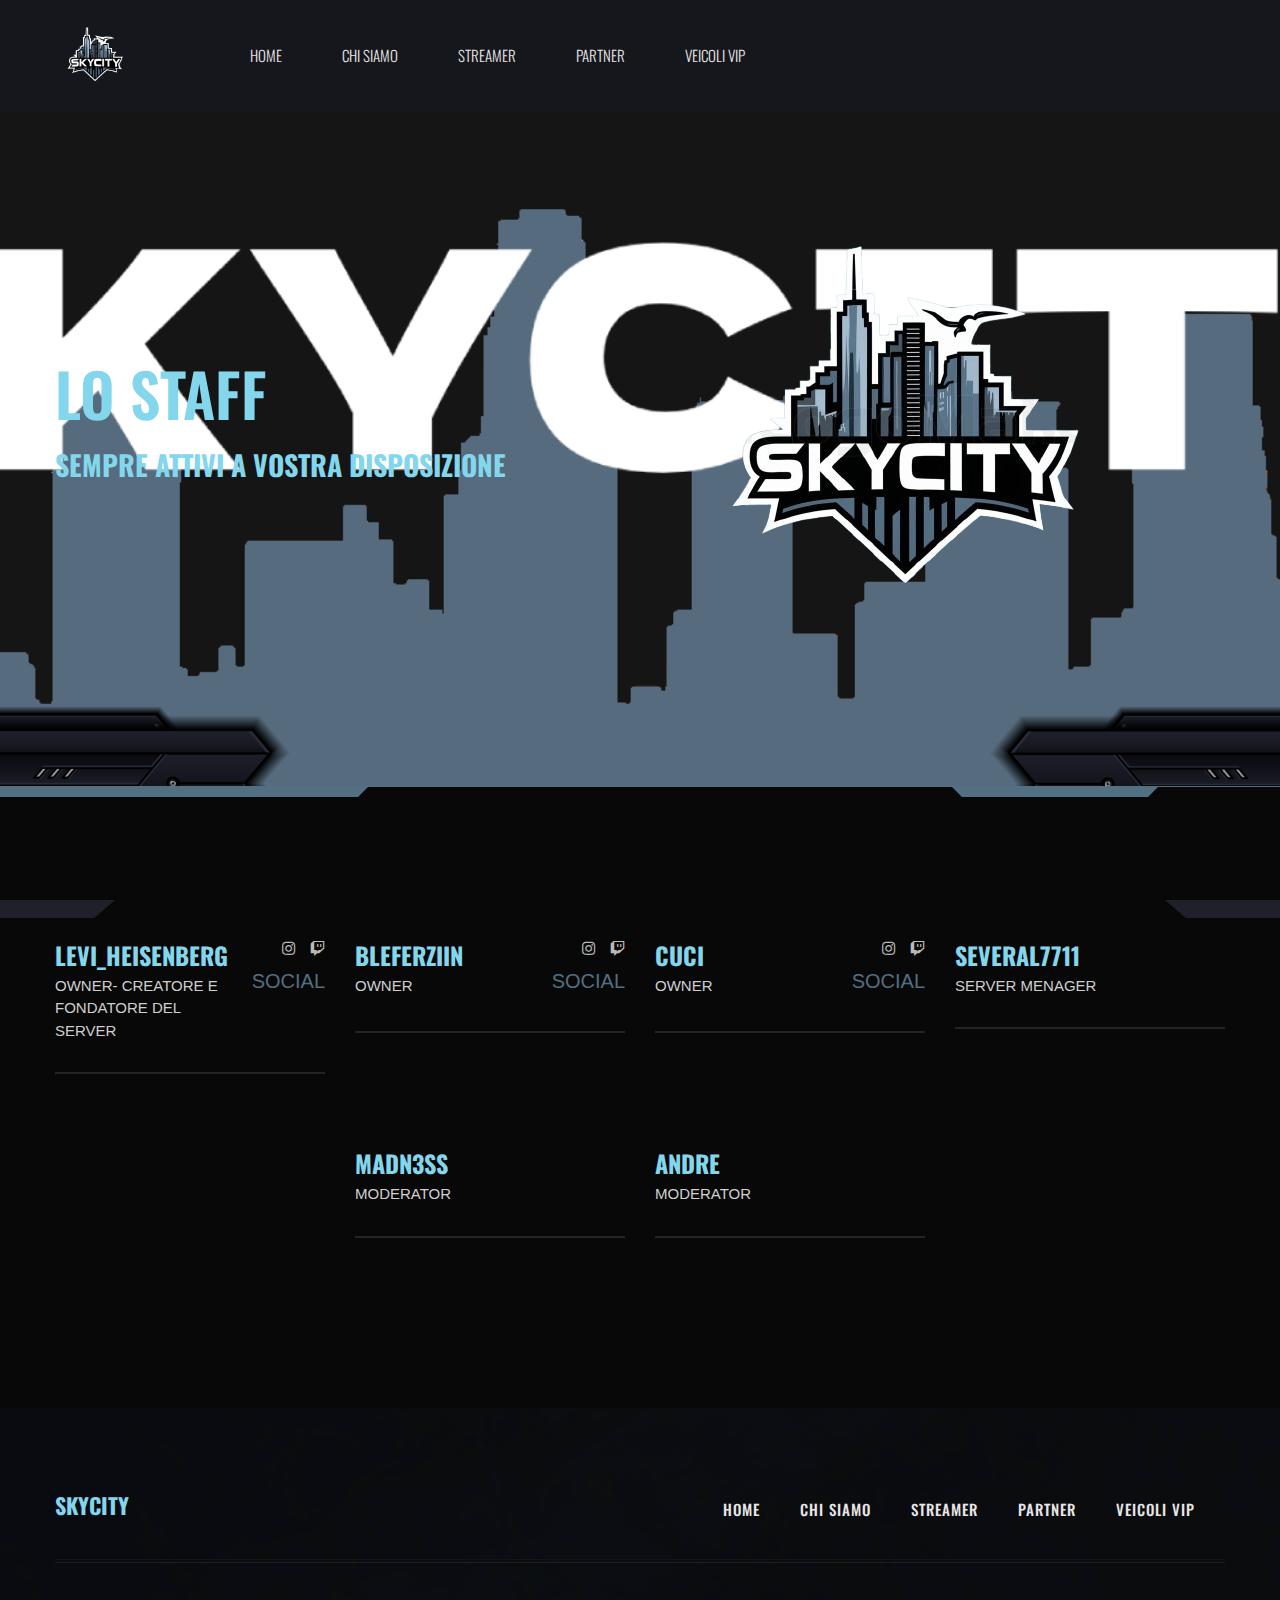
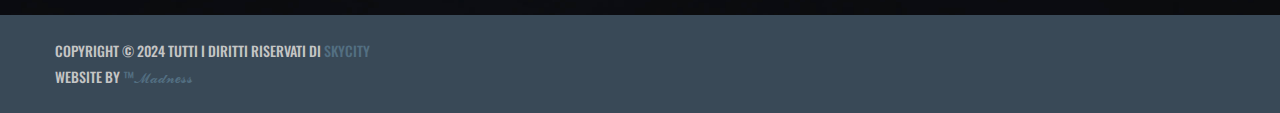
<file: staff.html>
<!doctype html>
<html class="no-js" lang="en">

<head>
    <meta charset="utf-8">
    <meta http-equiv="x-ua-compatible" content="ie=edge">
    <title>SkyCity | LO STAFF</title>
    <meta name="description" content="">
    <meta name="viewport" content="width=device-width, initial-scale=1">

    <link rel="shortcut icon" type="image/x-icon" href="assets/img/icona.png">
    <!-- Place favicon.ico in the root directory -->

    <!-- CSS here -->
    <link rel="stylesheet" href="assets/css/bootstrap.min.css">
    <link rel="stylesheet" href="assets/css/animate.min.css">
    <link rel="stylesheet" href="assets/css/magnific-popup.css">
    <link rel="stylesheet" href="assets/css/fontawesome-all.min.css">
    <link rel="stylesheet" href="assets/css/nice-select.css">
    <link rel="stylesheet" href="assets/css/flaticon.css">
    <link rel="stylesheet" href="assets/css/jquery-ui.css">
    <link rel="stylesheet" href="assets/css/odometer.css">
    <link rel="stylesheet" href="assets/css/slick.css">
    <link rel="stylesheet" href="assets/css/default.css">
    <link rel="stylesheet" href="assets/css/style.css">
    <link rel="stylesheet" href="assets/css/responsive.css">
</head>

<body>

    <!-- preloader -->
    <div id="preloader">
        <div id="loading-center">
            <div class="loader">
                <div class="loader-outter"></div>
                <div class="loader-inner"></div>
            </div>
        </div>
    </div>
    <!-- preloader-end -->

    <!-- Scroll-top -->
    <button class="scroll-top scroll-to-target" data-target="html">
            <i class="fas fa-angle-up"></i>
        </button>
    <!-- Scroll-top-end-->

    <!-- header-area -->
    <header>
        <div id="header-top-fixed"></div>
        <div id="sticky-header" class="menu-area">
            <div class="container custom-container">
                <div class="row">
                    <div class="col-12">
                        <div class="mobile-nav-toggler"><i class="fas fa-bars"></i></div>
                        <div class="menu-wrap">
                            <nav class="menu-nav show">
                                <div class="logo">
                                    <img src="assets/img/images/logo_skycity.png" alt="logo" width="80" height="80">
                                </div>
                                <div class="navbar-wrap main-menu d-none d-lg-flex">
                                    <ul class="navigation">
                                        </li>
                                        <li><a href="index.html">Home</a></li>
                                        <li><a href="chi_siamo.html">Chi Siamo</a></li>
                                        <li><a href="streamer.html">STREAMER</a></li>
                                        <li><a href="partner.html">PARTNER</a></li>
                                        <li><a href="vip.html">VEICOLI VIP</a></li>
                                </div>
                            </nav>
                        </div>
                        <!-- Mobile Menu  -->
                        <div class="mobile-menu">
                            <nav class="menu-box">
                                <div class="close-btn"><i class="fas fa-times"></i></div>
                                <div class="nav-logo"><a href="index.html"><img src="assets/img/logo/logo.png" alt="" title=""></a>
                                </div>
                                <div class="menu-outer">
                                    <!--Here Menu Will Come Automatically Via Javascript / Same Menu as in Header-->
                                </div>
                                <div class="social-links">
                                    <ul class="clearfix">
                                        <li><a href="https://discord.gg/ScDdnuY5a8"><span class="fab fa-discord"></span></a></li>
                                        <li><a href="https://instagram.com/skycityrp_1"><span class="fab fa-instagram"></span></a></li>
                                        <li><a href="https://www.youtube.com/channel/UCLxnu0ar_el-rCAWQNkjALg"><span class="fab fa-youtube"></span></a></li>
                                    </ul>
                                </div>
                            </nav>
                        </div>
                        <div class="menu-backdrop"></div>
                        <!-- End Mobile Menu -->
                    </div>
                </div>
            </div>
        </div>
    </header>
    <!-- header-area-end -->


    <!-- main-area -->
    <main>

        <!-- breadcrumb-area -->
        <section class="breadcrumb-area breadcrumb-bg">
            <div class="breadcrumb-overflow">
                <div class="container">
                    <div class="breadcrumb-inner">
                        <div class="row align-items-center">
                            <div class="col-md-6">
                                <div class="breadcrumb-content">
                                    <h2 class="title">LO STAFF</h2>
                                    <h3>SEMPRE ATTIVI A VOSTRA DISPOSIZIONE</h3>
                                    <nav aria-label="breadcrumb">
                                    </nav>
                                </div>
                            </div>
                            <div class="col-md-6 d-none d-md-block">
                                <img src="assets/img/images/logo_skycity.png" alt="">
                            </div>
                        </div>
                    </div>
                </div>
            </div>
            <div class="breadcrumb-shape shape-1 wow slideInLeft" data-wow-delay=".2s" data-wow-duration="2.5s"><img src="assets/img/bg/breadcrumb_shape01.png" alt=""></div>
            <div class="breadcrumb-shape shape-2 wow slideInRight" data-wow-delay=".2s" data-wow-duration="2.5s"><img src="assets/img/bg/breadcrumb_shape02.png" alt=""></div>
            </div>
        </section>
        <!-- breadcrumb-area-end -->

        <!-- squad-area -->
        <section class="our-squad-area black-bg">
            <div class="container">
                <div class="row justify-content-center">
                    <div class="col-xl-3 col-lg-4 col-md-6 col-sm-9">
                        <div class="squad-item">
                            <div class="squad-content">
                                <div class="squad-info">
                                    <h4 class="title"><a href="https://www.twitch.tv/leviprime__">LEVI_HEISENBERG</a></h4>
                                    <span>OWNER- CREATORE E FONDATORE DEL SERVER</span>
                                </div>
                                <div class="squad-social">
                                    <div class="social-list">
                                        <a href="https://instagram.com/???"><i class="fab fa-instagram"></i></a>
                                        <a href="https://www.twitch.tv/leviprime__"><i class="fab fa-twitch"></i></a>
                                    </div>
                                    <span class="follow-us">SOCIAL</span>
                                </div>
                            </div>
                        </div>
                    </div>
                    <div class="col-xl-3 col-lg-4 col-md-6 col-sm-9">
                        <div class="squad-item">
                            <div class="squad-content">
                                <div class="squad-info">
                                    <h4 class="title"><a href="">BLEFERZIIN</a></h4>
                                    <span>OWNER</span>
                                </div>
                                <div class="squad-social">
                                    <div class="social-list">
                                        <a href="https://instagram.com/???"><i class="fab fa-instagram"></i></a>
                                        <a href="https://www.twitch.tv/???"><i class="fab fa-twitch"></i></a>
                                    </div>
                                    <span class="follow-us">SOCIAL</span>
                                </div>
                            </div>
                        </div>
                    </div>
                    <div class="col-xl-3 col-lg-4 col-md-6 col-sm-9">
                        <div class="squad-item">
                            <div class="squad-content">
                                <div class="squad-info">
                                    <h4 class="title"><a href="">CUCI</a></h4>
                                    <span>OWNER</span>
                                </div>
                                <div class="squad-social">
                                    <div class="social-list">
                                        <a href="https://instagram.com/???"><i class="fab fa-instagram"></i></a>
                                        <a href="https://www.twitch.tv/???"><i class="fab fa-twitch"></i></a>
                                    </div>
                                    <span class="follow-us">SOCIAL</span>
                                </div>
                            </div>
                        </div>
                    </div>
                    <div class="col-xl-3 col-lg-4 col-md-6 col-sm-9">
                        <div class="squad-item">
                            <div class="squad-content">
                                <div class="squad-info">
                                    <h4 class="title"><a href="">SEVERAL7711</a></h4>
                                    <span>SERVER MENAGER</span>
                                </div>
                            </div>
                        </div>
                    </div>
                    <div class="col-xl-3 col-lg-4 col-md-6 col-sm-9">
                        <div class="squad-item">
                            <div class="squad-content">
                                <div class="squad-info">
                                    <h4 class="title"><a href=""></a>MADN3SS</h4>
                                    <span>MODERATOR</span>
                                </div>
                            </div>
                        </div>
                    </div>
                    <div class="col-xl-3 col-lg-4 col-md-6 col-sm-9">
                        <div class="squad-item">
                            <div class="squad-content">
                                <div class="squad-info">
                                    <h4 class="title"><a href="">ANDRE</a></h4>
                                    <span>MODERATOR</span>
                                </div>
                            </div>
                        </div>
                    </div>
        <!-- squad-area-end -->

    </main>
    <!-- main-area-end -->


    <!-- footer-area -->
    <footer>
        <div class="footer-top-wrap">
            <div class="container">
                <div class="footer-menu-wrap">
                    <div class="row align-items-center">
                        <div class="col-lg-3">
                            <div class="f-logo">
                                <h4>SkyCity</h4>
                            </div>
                        </div>
                        <div class="col-lg-9">
                            <div class="footer-menu">
                                <nav>
                                    <ul class="navigation">
                                        <li><a href="index.html">HOME</a></li>
                                        <li><a href="chi_siamo.html">CHI SIAMO</a></li>
                                        <li><a href="streamer.html">STREAMER</a></li>
                                        <li><a href="partner.html">PARTNER</a></li>
                                        <li><a href="vip.html">VEICOLI VIP</a></li>
                                    </ul>
                                </nav>
                            </div>
                        </div>
                    </div>
                </div>
            </div>
        </div>
        <div class="copyright-wrap">
            <div class="container">
                <div class="row">
                    <div class="col-md-6">
                        <div class="copyright-text">
                            <p>Copyright © 2024 Tutti I Diritti Riservati Di <span>SkyCity</span></p>
                            <div class="foot-text"><p>WEBSITE BY<span> ™𝓜𝓪𝓭𝓷𝓮𝓼𝓼 </span></p>
                            </div>
                        </div>
                        <div class="col-md-6">
                        </div>
                    </div>
                </div>
            </div>
    </footer>
    <!-- footer-area-end -->






    <!-- JS here -->
    <script src="assets/js/vendor/jquery-3.6.0.min.js"></script>
    <script src="assets/js/bootstrap.min.js"></script>
    <script src="assets/js/jquery.magnific-popup.min.js"></script>
    <script src="assets/js/jquery.odometer.min.js"></script>
    <script src="assets/js/jquery.nice-select.min.js"></script>
    <script src="assets/js/jquery.countdown.min.js"></script>
    <script src="assets/js/jquery.ba-throttle-debounce.min.js"></script>
    <script src="assets/js/jquery.knob.min.js"></script>
    <script src="assets/js/jquery-countdowngampang.min.js"></script>
    <script src="assets/js/jquery-ui.min.js"></script>
    <script src="assets/js/jquery.appear.js"></script>
    <script src="assets/js/parallax.js"></script>
    <script src="assets/js/slick.min.js"></script>
    <script src="assets/js/wow.min.js"></script>
    <script src="assets/js/main.js"></script>
</body>

</html>
</file>
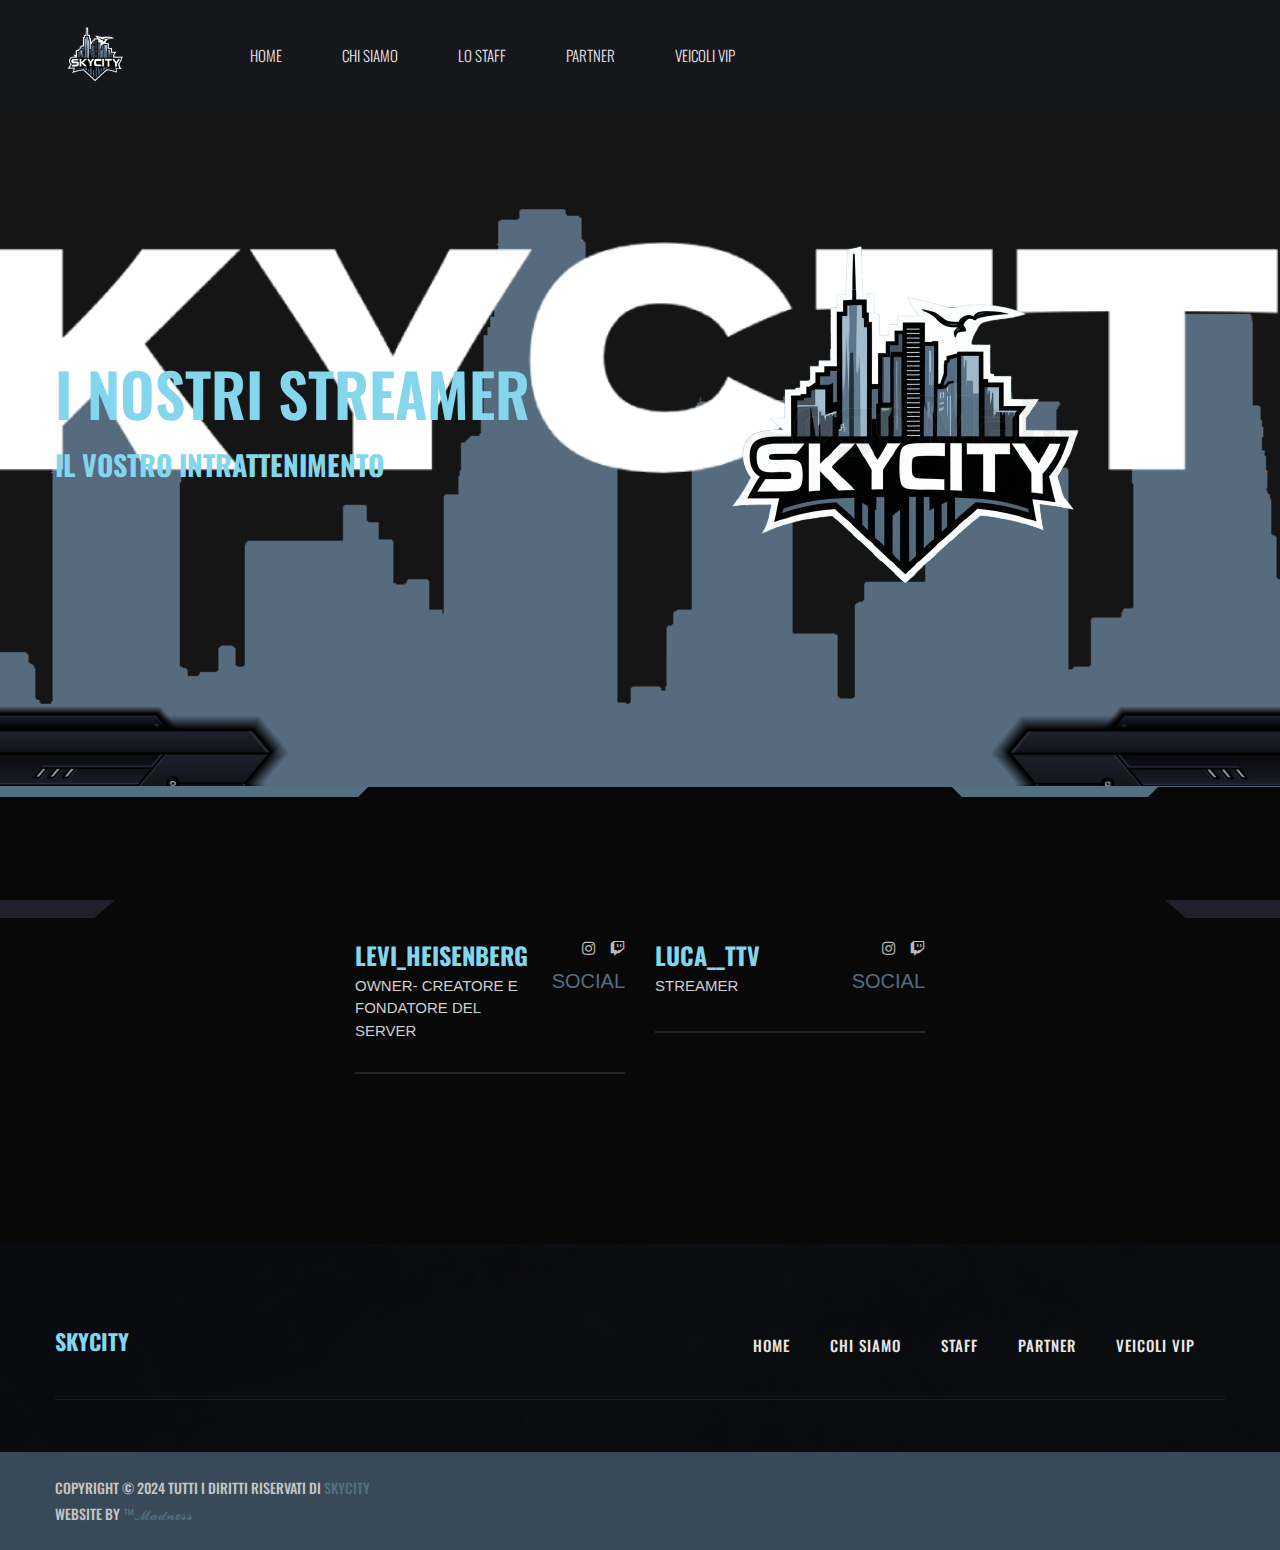
<file: streamer.html>
<!doctype html>
<html class="no-js" lang="en">

<head>
    <meta charset="utf-8">
    <meta http-equiv="x-ua-compatible" content="ie=edge">
    <title>SkyCity | STREAMER</title>
    <meta name="description" content="">
    <meta name="viewport" content="width=device-width, initial-scale=1">

    <link rel="shortcut icon" type="image/x-icon" href="assets/img/icona.png">
    <!-- Place favicon.ico in the root directory -->

    <!-- CSS here -->
    <link rel="stylesheet" href="assets/css/bootstrap.min.css">
    <link rel="stylesheet" href="assets/css/animate.min.css">
    <link rel="stylesheet" href="assets/css/magnific-popup.css">
    <link rel="stylesheet" href="assets/css/fontawesome-all.min.css">
    <link rel="stylesheet" href="assets/css/nice-select.css">
    <link rel="stylesheet" href="assets/css/flaticon.css">
    <link rel="stylesheet" href="assets/css/jquery-ui.css">
    <link rel="stylesheet" href="assets/css/odometer.css">
    <link rel="stylesheet" href="assets/css/slick.css">
    <link rel="stylesheet" href="assets/css/default.css">
    <link rel="stylesheet" href="assets/css/style.css">
    <link rel="stylesheet" href="assets/css/responsive.css">
</head>

<body>

    <!-- preloader -->
    <div id="preloader">
        <div id="loading-center">
            <div class="loader">
                <div class="loader-outter"></div>
                <div class="loader-inner"></div>
            </div>
        </div>
    </div>
    <!-- preloader-end -->

    <!-- Scroll-top -->
    <button class="scroll-top scroll-to-target" data-target="html">
            <i class="fas fa-angle-up"></i>
        </button>
    <!-- Scroll-top-end-->

    <!-- header-area -->
    <header>
        <div id="header-top-fixed"></div>
        <div id="sticky-header" class="menu-area">
            <div class="container custom-container">
                <div class="row">
                    <div class="col-12">
                        <div class="mobile-nav-toggler"><i class="fas fa-bars"></i></div>
                        <div class="menu-wrap">
                            <nav class="menu-nav show">
                                <div class="logo">
                                    <img src="assets/img/images/logo_skycity.png" alt="logo" width="80" height="80">
                                </div>
                                <div class="navbar-wrap main-menu d-none d-lg-flex">
                                    <ul class="navigation">
                                        </li>
                                        <li><a href="index.html">Home</a></li>
                                        <li><a href="chi_siamo.html">Chi Siamo</a></li>
                                        <li><a href="staff.html">LO STAFF</a></li>
                                        <li><a href="partner.html">PARTNER</a></li>
                                        <li><a href="vip.html">VEICOLI VIP</a></li>
                                </div>
                            </nav>
                        </div>
                        <!-- Mobile Menu  -->
                        <div class="mobile-menu">
                            <nav class="menu-box">
                                <div class="close-btn"><i class="fas fa-times"></i></div>
                                <div class="nav-logo"><a href="index.html"><img src="assets/img/logo/logo.png" alt="" title=""></a>
                                </div>
                                <div class="menu-outer">
                                    <!--Here Menu Will Come Automatically Via Javascript / Same Menu as in Header-->
                                </div>
                                <div class="social-links">
                                    <ul class="clearfix">
                                        <li><a href="https://discord.gg/ScDdnuY5a8"><span class="fab fa-discord"></span></a></li>
                                        <li><a href="https://instagram.com/skycityrp_1"><span class="fab fa-instagram"></span></a></li>
                                        <li><a href="https://www.youtube.com/channel/UCLxnu0ar_el-rCAWQNkjALg"><span class="fab fa-youtube"></span></a></li>
                                    </ul>
                                </div>
                            </nav>
                        </div>
                        <div class="menu-backdrop"></div>
                        <!-- End Mobile Menu -->
                    </div>
                </div>
            </div>
        </div>
        <!-- offCanvas-menu-end -->

    </header>
    <!-- header-area-end -->


    <!-- main-area -->
    <main>

        <!-- breadcrumb-area -->
        <section class="breadcrumb-area breadcrumb-bg">
            <div class="breadcrumb-overflow">
                <div class="container">
                    <div class="breadcrumb-inner">
                        <div class="row align-items-center">
                            <div class="col-md-6">
                                <div class="breadcrumb-content">
                                    <h2 class="title">I NOSTRI STREAMER</h2>
                                    <h3>IL VOSTRO INTRATTENIMENTO</h3>
                                    <nav aria-label="breadcrumb">
                                    </nav>
                                </div>
                            </div>
                            <div class="col-md-6 d-none d-md-block">
                                <img src="assets/img/images/logo_skycity.png" alt="">
                            </div>
                        </div>
                    </div>
                </div>
            </div>
            <div class="breadcrumb-shape shape-1 wow slideInLeft" data-wow-delay=".2s" data-wow-duration="2.5s"><img src="assets/img/bg/breadcrumb_shape01.png" alt=""></div>
            <div class="breadcrumb-shape shape-2 wow slideInRight" data-wow-delay=".2s" data-wow-duration="2.5s"><img src="assets/img/bg/breadcrumb_shape02.png" alt=""></div>
            </div>
        </section>
        <!-- breadcrumb-area-end -->

        <!-- squad-area -->
        <section class="our-squad-area black-bg">
            <div class="container">
                <div class="row justify-content-center">
                                    <!-- ADD NEW STREAMERS -->
                    <div class="col-xl-3 col-lg-4 col-md-6 col-sm-9">
                        <div class="squad-item">
                            <div class="squad-content">
                                <div class="squad-info">
                                    <h4 class="title"><a href="https://www.twitch.tv/leviprime__">LEVI_HEISENBERG</a></h4>
                                    <span>OWNER- CREATORE E FONDATORE DEL SERVER</span>
                                </div>
                                <div class="squad-social">
                                    <div class="social-list">
                                        <a href="https://instagram.com/???"><i class="fab fa-instagram"></i></a>
                                        <a href="https://www.twitch.tv/leviprime__"><i class="fab fa-twitch"></i></a>
                                    </div>
                                    <span class="follow-us">SOCIAL</span>
                                </div>
                            </div>
                        </div>
                    </div>
                    <div class="col-xl-3 col-lg-4 col-md-6 col-sm-9">
                        <div class="squad-item">
                            <div class="squad-content">
                                <div class="squad-info">
                                    <h4 class="title"><a href="https://www.twitch.tv/twitch_luke_ttv">LUCA__TTV</a></h4>
                                    <span>STREAMER</span>
                                </div>
                                <div class="squad-social">
                                    <div class="social-list">
                                        <a href="https://instagram.com/???"><i class="fab fa-instagram"></i></a>
                                        <a href="https://www.twitch.tv/twitch_luke_ttv"><i class="fab fa-twitch"></i></a>
                                    </div>
                                    <span class="follow-us">SOCIAL</span>
                                </div>
                            </div>
                        </div>
                    </div>
                                    <!-- ADD NEW STREAMERS -->
                <div class="row">
                    <div class="col-12">
                    </div>
                </div>
            </div>
        </section>
        <!-- squad-area-end -->

    </main>
    <!-- main-area-end -->


    <!-- footer-area -->
    <footer>
        <div class="footer-top-wrap">
            <div class="container">
                <div class="footer-menu-wrap">
                    <div class="row align-items-center">
                        <div class="col-lg-3">
                            <div class="f-logo">
                                <h4>SkyCity</h4>
                            </div>
                        </div>
                        <div class="col-lg-9">
                            <div class="footer-menu">
                                <nav>
                                    <ul class="navigation">
                                        <li><a href="index.html">HOME</a></li>
                                        <li><a href="chi_siamo.html">CHI SIAMO</a></li>
                                        <li><a href="streamer.html">STAFF</a></li>
                                        <li><a href="partner.html">PARTNER</a></li>
                                        <li><a href="vip.html">VEICOLI VIP</a></li>
                                    </ul>
                                </nav>
                            </div>
                        </div>
                    </div>
                </div>
            </div>
        </div>
        <div class="copyright-wrap">
            <div class="container">
                <div class="row">
                    <div class="col-md-6">
                        <div class="copyright-text">
                            <p>Copyright © 2024 Tutti I Diritti Riservati Di <span>SkyCity</span></p>
                            <div class="foot-text"><p>WEBSITE BY<span> ™𝓜𝓪𝓭𝓷𝓮𝓼𝓼 </span></p>
                            </div>
                        </div>
                        <div class="col-md-6">
                        </div>
                    </div>
                </div>
            </div>
    </footer>
    <!-- footer-area-end -->






    <!-- JS here -->
    <script src="assets/js/vendor/jquery-3.6.0.min.js"></script>
    <script src="assets/js/bootstrap.min.js"></script>
    <script src="assets/js/jquery.magnific-popup.min.js"></script>
    <script src="assets/js/jquery.odometer.min.js"></script>
    <script src="assets/js/jquery.nice-select.min.js"></script>
    <script src="assets/js/jquery.countdown.min.js"></script>
    <script src="assets/js/jquery.ba-throttle-debounce.min.js"></script>
    <script src="assets/js/jquery.knob.min.js"></script>
    <script src="assets/js/jquery-countdowngampang.min.js"></script>
    <script src="assets/js/jquery-ui.min.js"></script>
    <script src="assets/js/jquery.appear.js"></script>
    <script src="assets/js/parallax.js"></script>
    <script src="assets/js/slick.min.js"></script>
    <script src="assets/js/wow.min.js"></script>
    <script src="assets/js/main.js"></script>
</body>

</html>
</file>
<file: assets/css/nice-select.css>
.nice-select {
    -webkit-tap-highlight-color: transparent;
    border-radius: 5px;
    border: none;
    box-sizing: border-box;
    clear: both;
    cursor: pointer;
    display: inline-block;
    font-family: inherit;
    font-size: 14px;
    font-weight: 500;
    height: auto;
    line-height: 1;
    outline: none;
    padding-left: 18px;
    padding-right: 30px;
    position: relative;
    text-align: left !important;
    -webkit-transition: all 0.2s ease-in-out;
    transition: all 0.2s ease-in-out;
    -webkit-user-select: none;
    -moz-user-select: none;
    -ms-user-select: none;
    user-select: none;
    white-space: nowrap;
    width: auto;
    color: #30353d;
}

.nice-select:hover {
    border-color: #dbdbdb;
}

.nice-select:active,
.nice-select.open,
.nice-select:focus {
    border-color: #999;
}

.nice-select::after {
    border-bottom: 2px solid #30353d;
    border-right: 2px solid #30353d;
    content: '';
    display: block;
    height: 7px;
    margin-top: -6px;
    pointer-events: none;
    position: absolute;
    right: 17px;
    top: 50%;
    -webkit-transform-origin: 66% 66%;
    -ms-transform-origin: 66% 66%;
    transform-origin: 66% 66%;
    -webkit-transform: rotate(45deg);
    -ms-transform: rotate(45deg);
    transform: rotate(45deg);
    -webkit-transition: all 0.15s ease-in-out;
    transition: all 0.15s ease-in-out;
    width: 7px;
}

.nice-select.open:after {
    -webkit-transform: rotate(-135deg);
    -ms-transform: rotate(-135deg);
    transform: rotate(-135deg);
}

.nice-select.open .list {
    opacity: 1;
    pointer-events: unset;
    -webkit-transform: scale(1) translateY(0);
    -ms-transform: scale(1) translateY(0);
    transform: scale(1) translateY(0);
    width: 100%;
}

.nice-select.disabled {
    border-color: #ededed;
    color: #999;
    pointer-events: none;
}

.nice-select.disabled:after {
    border-color: #cccccc;
}

.nice-select.wide {
    width: 100%;
}

.nice-select.wide .list {
    left: 0 !important;
    right: 0 !important;
}

.nice-select.right {
    float: right;
}

.nice-select.right .list {
    left: auto;
    right: 0;
}

.nice-select.small {
    font-size: 12px;
    height: 36px;
    line-height: 34px;
}

.nice-select.small:after {
    height: 4px;
    width: 4px;
}

.nice-select.small .option {
    line-height: 34px;
    min-height: 34px;
}

.nice-select .list {
    background-color: #fff;
    border-radius: 0;
    box-shadow: 0 0 0 1px rgba(68, 68, 68, 0.11);
    box-sizing: border-box;
    margin-top: 6px;
    opacity: 0;
    overflow: hidden;
    padding: 0;
    pointer-events: none;
    position: absolute;
    top: 100%;
    left: 0;
    -webkit-transform-origin: 50% 0;
    -ms-transform-origin: 50% 0;
    transform-origin: 50% 0;
    -webkit-transform: scale(0.75) translateY(-21px);
    -ms-transform: scale(0.75) translateY(-21px);
    transform: scale(0.75) translateY(-21px);
    -webkit-transition: all 0.2s cubic-bezier(0.5, 0, 0, 1.25), opacity 0.15s ease-out;
    transition: all 0.2s cubic-bezier(0.5, 0, 0, 1.25), opacity 0.15s ease-out;
    z-index: 9;
}

.nice-select .list {
    -webkit-transform-origin: unset;
    -ms-transform-origin: unset;
    transform-origin: unset;
    -webkit-transform: scale(1) translateY(0);
    -ms-transform: scale(1) translateY(0);
    transform: scale(1) translateY(0);
    -webkit-transition: unset;
    transition: unset;
}

.nice-select .list:hover .option:not(:hover) {
    background-color: transparent !important;
}

.nice-select .option {
    cursor: pointer;
    font-weight: 400;
    line-height: 40px;
    list-style: none;
    min-height: 40px;
    outline: none;
    padding-left: 18px;
    padding-right: 29px;
    text-align: left;
    -webkit-transition: all 0.2s;
    transition: all 0.2s;
    display: block;
    color: #133046;
}

.nice-select .option:hover,
.nice-select .option.focus,
.nice-select .option.selected.focus {
    background-color: #f6f6f6;
}

.nice-select .option.selected {
    font-weight: 500;
    padding-top: 0;
    padding-bottom: 0;
}

.nice-select .option.disabled {
    background-color: transparent;
    color: #999;
    cursor: default;
}

.no-csspointerevents .nice-select .list {
    display: none;
}

.no-csspointerevents .nice-select.open .list {
    display: block;
}
</file>
<file: assets/css/flaticon.css>
/*
  	Flaticon icon font: Flaticon
  	Creation date: 15/09/2020 06:35
  	*/

	@font-face {
	    font-family: "Flaticon";
	    src: url("../fonts/Flaticon.html");
	    src: url("../fonts/Flaticond41d.html?#iefix") format("embedded-opentype"), url("../fonts/Flaticon-2.html") format("woff2"), url("../fonts/Flaticon-3.html") format("woff"), url("../fonts/Flaticon-4.html") format("truetype"), url("../fonts/Flaticon-5.html#Flaticon") format("svg");
	    font-weight: normal;
	    font-style: normal;
	}

	@media screen and (-webkit-min-device-pixel-ratio:0) {
	    @font-face {
	        font-family: "Flaticon";
	        src: url("../fonts/Flaticon-5.html#Flaticon") format("svg");
	    }
	}

	[class^="flaticon-"]:before,
	[class*=" flaticon-"]:before,
	[class^="flaticon-"]:after,
	[class*=" flaticon-"]:after {
	    font-family: Flaticon;
	    font-style: normal;
	}

	.flaticon-servers:before {
	    content: "\f100";
	}

	.flaticon-servers-1:before {
	    content: "\f101";
	}

	.flaticon-cloud-computing:before {
	    content: "\f102";
	}

	.flaticon-servers-2:before {
	    content: "\f103";
	}

	.flaticon-tick-mark:before {
	    content: "\f104";
	}

	.flaticon-target:before {
	    content: "\f105";
	}

	.flaticon-up-arrow:before {
	    content: "\f106";
	}

	.flaticon-settings:before {
	    content: "\f107";
	}

	.flaticon-menu:before {
	    content: "\f108";
	}

	.flaticon-sync:before {
	    content: "\f109";
	}

	.flaticon-server:before {
	    content: "\f10a";
	}

	.flaticon-cloud:before {
	    content: "\f10b";
	}

	.flaticon-verified:before {
	    content: "\f10c";
	}

	.flaticon-clean:before {
	    content: "\f10d";
	}

	.flaticon-server-1:before {
	    content: "\f10e";
	}

	.flaticon-cpu-tower:before {
	    content: "\f10f";
	}

	.flaticon-home:before {
	    content: "\f110";
	}

	.flaticon-startup:before {
	    content: "\f111";
	}

	.flaticon-megaphone:before {
	    content: "\f112";
	}

	.flaticon-hosting:before {
	    content: "\f113";
	}

	.flaticon-edit:before {
	    content: "\f114";
	}

	.flaticon-paper-plane:before {
	    content: "\f115";
	}

	.flaticon-world-wide-web:before {
	    content: "\f116";
	}

	.flaticon-fireworks:before {
	    content: "\f117";
	}

	.flaticon-rocket:before {
	    content: "\f118";
	}

	.flaticon-cloud-1:before {
	    content: "\f119";
	}

	.flaticon-sparkler:before {
	    content: "\f11a";
	}

	.flaticon-support:before {
	    content: "\f11b";
	}

	.flaticon-money-bag:before {
	    content: "\f11c";
	}

	.flaticon-cloud-storage:before {
	    content: "\f11d";
	}
</file>
<file: assets/css/odometer.css>
.odometer.odometer-auto-theme,
.odometer.odometer-theme-default {
    display: inline-block;
    vertical-align: middle;
    *vertical-align: auto;
    *zoom: 1;
    *display: inline;
    position: relative;
}

.odometer.odometer-auto-theme .odometer-digit,
.odometer.odometer-theme-default .odometer-digit {
    display: inline-block;
    vertical-align: middle;
    *vertical-align: auto;
    *zoom: 1;
    *display: inline;
    position: relative;
}

.odometer.odometer-auto-theme .odometer-digit .odometer-digit-spacer,
.odometer.odometer-theme-default .odometer-digit .odometer-digit-spacer {
    display: inline-block;
    vertical-align: middle;
    *vertical-align: auto;
    *zoom: 1;
    *display: inline;
    visibility: hidden;
}

.odometer.odometer-auto-theme .odometer-digit .odometer-digit-inner,
.odometer.odometer-theme-default .odometer-digit .odometer-digit-inner {
    text-align: left;
    display: block;
    position: absolute;
    top: 0;
    left: 0;
    right: 0;
    bottom: 0;
    overflow: hidden;
}

.odometer.odometer-auto-theme .odometer-digit .odometer-ribbon,
.odometer.odometer-theme-default .odometer-digit .odometer-ribbon {
    display: block;
}

.odometer.odometer-auto-theme .odometer-digit .odometer-ribbon-inner,
.odometer.odometer-theme-default .odometer-digit .odometer-ribbon-inner {
    display: block;
    -webkit-backface-visibility: hidden;
    backface-visibility: hidden;
}

.odometer.odometer-auto-theme .odometer-digit .odometer-value,
.odometer.odometer-theme-default .odometer-digit .odometer-value {
    display: block;
    -webkit-transform: translateZ(0);
    transform: translateZ(0);
}

.odometer.odometer-auto-theme .odometer-digit .odometer-value.odometer-last-value,
.odometer.odometer-theme-default .odometer-digit .odometer-value.odometer-last-value {
    position: absolute;
}

.odometer.odometer-auto-theme.odometer-animating-up .odometer-ribbon-inner,
.odometer.odometer-theme-default.odometer-animating-up .odometer-ribbon-inner {
    -webkit-transition: -webkit-transform 2s;
    -moz-transition: -moz-transform 2s;
    -ms-transition: -ms-transform 2s;
    -o-transition: -o-transform 2s;
    transition: transform 2s;
}

.odometer.odometer-auto-theme.odometer-animating-up.odometer-animating .odometer-ribbon-inner,
.odometer.odometer-theme-default.odometer-animating-up.odometer-animating .odometer-ribbon-inner {
    -webkit-transform: translateY(-100%);
    -moz-transform: translateY(-100%);
    -ms-transform: translateY(-100%);
    -o-transform: translateY(-100%);
    transform: translateY(-100%);
}

.odometer.odometer-auto-theme.odometer-animating-down .odometer-ribbon-inner,
.odometer.odometer-theme-default.odometer-animating-down .odometer-ribbon-inner {
    -webkit-transform: translateY(-100%);
    -moz-transform: translateY(-100%);
    -ms-transform: translateY(-100%);
    -o-transform: translateY(-100%);
    transform: translateY(-100%);
}

.odometer.odometer-auto-theme.odometer-animating-down.odometer-animating .odometer-ribbon-inner,
.odometer.odometer-theme-default.odometer-animating-down.odometer-animating .odometer-ribbon-inner {
    -webkit-transition: -webkit-transform 2s;
    -moz-transition: -moz-transform 2s;
    -ms-transition: -ms-transform 2s;
    -o-transition: -o-transform 2s;
    transition: transform 2s;
    -webkit-transform: translateY(0);
    -moz-transform: translateY(0);
    -ms-transform: translateY(0);
    -o-transform: translateY(0);
    transform: translateY(0);
}

.odometer.odometer-auto-theme .odometer-value,
.odometer.odometer-theme-default .odometer-value {
    text-align: center;
}

.odometer-formatting-mark {
    display: none;
}
</file>
<file: assets/css/default.css>
/* Deafult Margin & Padding */

/*-- Margin Top --*/

.mt-5 {
    margin-top: 5px;
}

.mt-10 {
    margin-top: 10px;
}

.mt-15 {
    margin-top: 15px;
}

.mt-20 {
    margin-top: 20px;
}

.mt-25 {
    margin-top: 25px;
}

.mt-30 {
    margin-top: 30px;
}

.mt-35 {
    margin-top: 35px;
}

.mt-40 {
    margin-top: 40px;
}

.mt-45 {
    margin-top: 45px;
}

.mt-50 {
    margin-top: 50px;
}

.mt-55 {
    margin-top: 55px;
}

.mt-60 {
    margin-top: 60px;
}

.mt-65 {
    margin-top: 65px;
}

.mt-70 {
    margin-top: 70px;
}

.mt-75 {
    margin-top: 75px;
}

.mt-80 {
    margin-top: 80px;
}

.mt-85 {
    margin-top: 85px;
}

.mt-90 {
    margin-top: 90px;
}

.mt-95 {
    margin-top: 95px;
}

.mt-100 {
    margin-top: 100px;
}

.mt-105 {
    margin-top: 105px;
}

.mt-110 {
    margin-top: 110px;
}

.mt-115 {
    margin-top: 115px;
}

.mt-120 {
    margin-top: 120px;
}

.mt-125 {
    margin-top: 125px;
}

.mt-130 {
    margin-top: 130px;
}

.mt-135 {
    margin-top: 135px;
}

.mt-140 {
    margin-top: 140px;
}

.mt-145 {
    margin-top: 145px;
}

.mt-150 {
    margin-top: 150px;
}

.mt-155 {
    margin-top: 155px;
}

.mt-160 {
    margin-top: 160px;
}

.mt-165 {
    margin-top: 165px;
}

.mt-170 {
    margin-top: 170px;
}

.mt-175 {
    margin-top: 175px;
}

.mt-180 {
    margin-top: 180px;
}

.mt-185 {
    margin-top: 185px;
}

.mt-190 {
    margin-top: 190px;
}

.mt-195 {
    margin-top: 195px;
}

.mt-200 {
    margin-top: 200px;
}

/*-- Margin Bottom --*/

.mb-5 {
    margin-bottom: 5px;
}

.mb-10 {
    margin-bottom: 10px;
}

.mb-15 {
    margin-bottom: 15px;
}

.mb-20 {
    margin-bottom: 20px;
}

.mb-25 {
    margin-bottom: 25px;
}

.mb-30 {
    margin-bottom: 30px;
}

.mb-35 {
    margin-bottom: 35px;
}

.mb-40 {
    margin-bottom: 40px;
}

.mb-45 {
    margin-bottom: 45px;
}

.mb-50 {
    margin-bottom: 50px;
}

.mb-55 {
    margin-bottom: 55px;
}

.mb-60 {
    margin-bottom: 60px;
}

.mb-65 {
    margin-bottom: 65px;
}

.mb-70 {
    margin-bottom: 70px;
}

.mb-75 {
    margin-bottom: 75px;
}

.mb-80 {
    margin-bottom: 80px;
}

.mb-85 {
    margin-bottom: 85px;
}

.mb-90 {
    margin-bottom: 90px;
}

.mb-95 {
    margin-bottom: 95px;
}

.mb-100 {
    margin-bottom: 100px;
}

.mb-105 {
    margin-bottom: 105px;
}

.mb-110 {
    margin-bottom: 110px;
}

.mb-115 {
    margin-bottom: 115px;
}

.mb-120 {
    margin-bottom: 120px;
}

.mb-125 {
    margin-bottom: 125px;
}

.mb-130 {
    margin-bottom: 130px;
}

.mb-135 {
    margin-bottom: 135px;
}

.mb-140 {
    margin-bottom: 140px;
}

.mb-145 {
    margin-bottom: 145px;
}

.mb-150 {
    margin-bottom: 150px;
}

.mb-155 {
    margin-bottom: 155px;
}

.mb-160 {
    margin-bottom: 160px;
}

.mb-165 {
    margin-bottom: 165px;
}

.mb-170 {
    margin-bottom: 170px;
}

.mb-175 {
    margin-bottom: 175px;
}

.mb-180 {
    margin-bottom: 180px;
}

.mb-185 {
    margin-bottom: 185px;
}

.mb-190 {
    margin-bottom: 190px;
}

.mb-195 {
    margin-bottom: 195px;
}

.mb-200 {
    margin-bottom: 200px;
}

/*-- Padding Top --*/

.pt-5 {
    padding-top: 5px;
}

.pt-10 {
    padding-top: 10px;
}

.pt-15 {
    padding-top: 15px;
}

.pt-20 {
    padding-top: 20px;
}

.pt-25 {
    padding-top: 25px;
}

.pt-30 {
    padding-top: 30px;
}

.pt-35 {
    padding-top: 35px;
}

.pt-40 {
    padding-top: 40px;
}

.pt-45 {
    padding-top: 45px;
}

.pt-50 {
    padding-top: 50px;
}

.pt-55 {
    padding-top: 55px;
}

.pt-60 {
    padding-top: 60px;
}

.pt-65 {
    padding-top: 65px;
}

.pt-70 {
    padding-top: 70px;
}

.pt-75 {
    padding-top: 75px;
}

.pt-80 {
    padding-top: 80px;
}

.pt-85 {
    padding-top: 85px;
}

.pt-90 {
    padding-top: 90px;
}

.pt-95 {
    padding-top: 95px;
}

.pt-100 {
    padding-top: 100px;
}

.pt-105 {
    padding-top: 105px;
}

.pt-110 {
    padding-top: 110px;
}

.pt-115 {
    padding-top: 115px;
}

.pt-120 {
    padding-top: 120px;
}

.pt-125 {
    padding-top: 125px;
}

.pt-130 {
    padding-top: 130px;
}

.pt-135 {
    padding-top: 135px;
}

.pt-140 {
    padding-top: 140px;
}

.pt-145 {
    padding-top: 145px;
}

.pt-150 {
    padding-top: 150px;
}

.pt-155 {
    padding-top: 155px;
}

.pt-160 {
    padding-top: 160px;
}

.pt-165 {
    padding-top: 165px;
}

.pt-170 {
    padding-top: 170px;
}

.pt-175 {
    padding-top: 175px;
}

.pt-180 {
    padding-top: 180px;
}

.pt-185 {
    padding-top: 185px;
}

.pt-190 {
    padding-top: 190px;
}

.pt-195 {
    padding-top: 195px;
}

.pt-200 {
    padding-top: 200px;
}

/*-- Padding Bottom --*/

.pb-5 {
    padding-bottom: 5px;
}

.pb-10 {
    padding-bottom: 10px;
}

.pb-15 {
    padding-bottom: 15px;
}

.pb-20 {
    padding-bottom: 20px;
}

.pb-25 {
    padding-bottom: 25px;
}

.pb-30 {
    padding-bottom: 30px;
}

.pb-35 {
    padding-bottom: 35px;
}

.pb-40 {
    padding-bottom: 40px;
}

.pb-45 {
    padding-bottom: 45px;
}

.pb-50 {
    padding-bottom: 50px;
}

.pb-55 {
    padding-bottom: 55px;
}

.pb-60 {
    padding-bottom: 60px;
}

.pb-65 {
    padding-bottom: 65px;
}

.pb-70 {
    padding-bottom: 70px;
}

.pb-75 {
    padding-bottom: 75px;
}

.pb-80 {
    padding-bottom: 80px;
}

.pb-85 {
    padding-bottom: 85px;
}

.pb-90 {
    padding-bottom: 90px;
}

.pb-95 {
    padding-bottom: 95px;
}

.pb-100 {
    padding-bottom: 100px;
}

.pb-105 {
    padding-bottom: 105px;
}

.pb-110 {
    padding-bottom: 110px;
}

.pb-115 {
    padding-bottom: 115px;
}

.pb-120 {
    padding-bottom: 120px;
}

.pb-125 {
    padding-bottom: 125px;
}

.pb-130 {
    padding-bottom: 130px;
}

.pb-135 {
    padding-bottom: 135px;
}

.pb-140 {
    padding-bottom: 140px;
}

.pb-145 {
    padding-bottom: 145px;
}

.pb-150 {
    padding-bottom: 150px;
}

.pb-155 {
    padding-bottom: 155px;
}

.pb-160 {
    padding-bottom: 160px;
}

.pb-165 {
    padding-bottom: 165px;
}

.pb-170 {
    padding-bottom: 170px;
}

.pb-175 {
    padding-bottom: 175px;
}

.pb-180 {
    padding-bottom: 180px;
}

.pb-185 {
    padding-bottom: 185px;
}

.pb-190 {
    padding-bottom: 190px;
}

.pb-195 {
    padding-bottom: 195px;
}

.pb-200 {
    padding-bottom: 200px;
}

/*-- Padding Left --*/

.pl-0 {
    padding-left: 0px;
}

.pl-5 {
    padding-left: 5px;
}

.pl-10 {
    padding-left: 10px;
}

.pl-15 {
    padding-left: 15px;
}

.pl-20 {
    padding-left: 20px;
}

.pl-25 {
    padding-left: 35px;
}

.pl-30 {
    padding-left: 30px;
}

.pl-35 {
    padding-left: 35px;
}

.pl-35 {
    padding-left: 35px;
}

.pl-40 {
    padding-left: 40px;
}

.pl-45 {
    padding-left: 45px;
}

.pl-50 {
    padding-left: 50px;
}

.pl-55 {
    padding-left: 55px;
}

.pl-60 {
    padding-left: 60px;
}

.pl-65 {
    padding-left: 65px;
}

.pl-70 {
    padding-left: 70px;
}

.pl-75 {
    padding-left: 75px;
}

.pl-80 {
    padding-left: 80px;
}

.pl-85 {
    padding-left: 80px;
}

.pl-90 {
    padding-left: 90px;
}

.pl-95 {
    padding-left: 95px;
}

.pl-100 {
    padding-left: 100px;
}

/*-- Padding Right --*/

.pr-0 {
    padding-right: 0px;
}

.pr-5 {
    padding-right: 5px;
}

.pr-10 {
    padding-right: 10px;
}

.pr-15 {
    padding-right: 15px;
}

.pr-20 {
    padding-right: 20px;
}

.pr-25 {
    padding-right: 35px;
}

.pr-30 {
    padding-right: 30px;
}

.pr-35 {
    padding-right: 35px;
}

.pr-35 {
    padding-right: 35px;
}

.pr-40 {
    padding-right: 40px;
}

.pr-45 {
    padding-right: 45px;
}

.pr-50 {
    padding-right: 50px;
}

.pr-55 {
    padding-right: 55px;
}

.pr-60 {
    padding-right: 60px;
}

.pr-65 {
    padding-right: 65px;
}

.pr-70 {
    padding-right: 70px;
}

.pr-75 {
    padding-right: 75px;
}

.pr-80 {
    padding-right: 80px;
}

.pr-85 {
    padding-right: 80px;
}

.pr-90 {
    padding-right: 90px;
}

.pr-95 {
    padding-right: 95px;
}

.pr-100 {
    padding-right: 100px;
}

/* font weight */

.f-700 {
    font-weight: 700;
}

.f-600 {
    font-weight: 600;
}

.f-500 {
    font-weight: 500;
}

.f-400 {
    font-weight: 400;
}

.f-300 {
    font-weight: 300;
}

/* Background Color */

.gray-bg {
    background: #f7f7fd;
}

.white-bg {
    background: #fff;
}

.black-bg {
    background: #080808;
}

.theme-bg {
    background: #222;
}

.primary-bg {
    background: #222;
}

/* Color */

.white-color {
    color: #fff;
}

.black-color {
    color: #222;
}

.theme-color {
    color: #222;
}

.primary-color {
    color: #222;
}

/* black overlay */

[data-overlay] {
    position: relative;
}

[data-overlay]::before {
    background: #000 none repeat scroll 0 0;
    content: "";
    height: 100%;
    left: 0;
    position: absolute;
    top: 0;
    width: 100%;
    z-index: 1;
}

[data-overlay="3"]::before {
    opacity: 0.3;
}

[data-overlay="4"]::before {
    opacity: 0.4;
}

[data-overlay="5"]::before {
    opacity: 0.5;
}

[data-overlay="6"]::before {
    opacity: 0.6;
}

[data-overlay="7"]::before {
    opacity: 0.7;
}

[data-overlay="8"]::before {
    opacity: 0.8;
}

[data-overlay="9"]::before {
    opacity: 0.9;
}
</file>
<file: assets/css/style.css>
/*
  Theme Name: Halda - eSports Gaming HTML5 Template.
  Support: admin@gmail.com
  Description: Halda - eSports Gaming HTML5 Template.
  Version: 1.0
*/

/* CSS Index
-----------------------------------
1. Theme default css
2. Header
3. Mobile-menu
4. Search
5. Breadcrumb
6. Banner
7. About
9. Just-gamer-area
10. Tournament
11. Team
12. Squad-area
13. RoadMap-area
14. Gallery
15. Live-stream
16. Stem
17. My-match
18. Give-player
19. Live-match
20. Offer
21. Counter
22. Countdown
23. Match single
24. Shop
25. Pagination
26. Blog
27. Blog-details
28. Contact
29. Newsletter
30. Footer
31. Preloader

*/

/* 1. Theme default css */

@import url('https://fonts.googleapis.com/css2?family=Oswald:wght@400;500;600;700&amp;family=Poppins:ital,wght@0,300;0,400;0,500;0,600;0,700;0,800;1,300;1,400;1,500;1,600&amp;display=swap');
@font-face {
    font-family: 'Refault';
    src: url('../fonts/REFAULT.html');
    /* IE9 Compat Modes */
    src: url('../fonts/REFAULTd41d.html?#iefix') format('embedded-opentype'), /* IE6-IE8 */
    url('../fonts/REFAULT.woff') format('woff'), /* Modern Browsers */
    url('../fonts/REFAULT.woff2') format('woff2'), /* Modern Browsers */
    url('../fonts/REFAULT.ttf') format('truetype');
    /* Safari, Android, iOS */
    font-style: italic;
    font-weight: normal;
    text-rendering: optimizeLegibility;
}

body {
    font-family: 'Poppins', sans-serif;
    font-weight: normal;
    font-size: 11px;
    color: #cfcfcf;
    font-style: normal;
    background: #15171c;
}

.img {
    max-width: 100%;
    transition: all 0.3s ease-out 0s;
}

.f-left {
    float: left
}

.f-right {
    float: right
}

.fix {
    overflow: hidden
}

a,
.button {
    -webkit-transition: all 0.3s ease-out 0s;
    -moz-transition: all 0.3s ease-out 0s;
    -ms-transition: all 0.3s ease-out 0s;
    -o-transition: all 0.3s ease-out 0s;
    transition: all 0.3s ease-out 0s;
}

a:focus,
.btn:focus,
.button:focus {
    text-decoration: none;
    outline: none;
    box-shadow: none;
}

a:hover,
.portfolio-cat a:hover,
.footer -menu li a:hover {
    color: #536f82;
    text-decoration: none;
}

a,
button {
    color: #536f82;
    outline: medium none;
    text-decoration: none;
}

button:focus,
input:focus,
input:focus,
textarea,
textarea:focus {
    outline: 0
}

.uppercase {
    text-transform: uppercase;
}

.capitalize {
    text-transform: capitalize;
}

h1,
h2,
h3,
h4,
h5,
h6 {
    font-family: 'Oswald', sans-serif;
    color: #83d6eb;
    margin-top: 0px;
    font-style: normal;
    font-weight: 700;
    text-transform: uppercase;
}

h1 a,
h2 a,
h3 a,
h4 a,
h5 a,
h6 a {
    color: inherit;
}

h1 {
    font-size: 40px;
    font-weight: 700;
}

h2 {
    font-size: 35px;
}

h3 {
    font-size: 28px;
}

h4 {
    font-size: 22px;
}

h5 {
    font-size: 18px;
}

h6 {
    font-size: 16px;
}

ul {
    margin: 0px;
    padding: 0px;
}

li {
    list-style: none
}

p {
    font-size: 14px;
    font-weight: normal;
    line-height: 26px;
    color: #cfcfcf;
    margin-bottom: 15px;
}

hr {
    border-bottom: 1px solid #eceff8;
    border-top: 0 none;
    margin: 30px 0;
    padding: 0;
}

label {
    color: #7e7e7e;
    cursor: pointer;
    font-size: 14px;
    font-weight: 400;
}

::-moz-selection {
    background: #536f82;
    color: #fff;
    text-shadow: none;
}

::selection {
    background: #536f82;
    color: #fff;
    text-shadow: none;
}

*::-moz-placeholder {
    color: #555555;
    font-size: 14px;
    opacity: 1;
}

*::placeholder {
    color: #555555;
    font-size: 14px;
    opacity: 1;
}

::-webkit-scrollbar-track {
    box-shadow: inset 0 0 6px rgba(0, 0, 0, 0.3);
    -webkit-box-shadow: inset 0 0 6px rgba(0, 0, 0, 0.3);
    border-radius: 10px;
    background-color: #15171c;
}

::-webkit-scrollbar {
    width: 8px;
    background-color: #15171c;
}

::-webkit-scrollbar-thumb {
    border-radius: 10px;
    box-shadow: inset 0 0 6px rgba(0, 0, 0, .3);
    -webkit-box-shadow: inset 0 0 6px rgba(0, 0, 0, .3);
    background-color: #536f82;
}

.theme-overlay {
    position: relative
}

.theme-overlay::before {
    background: #1696e7 none repeat scroll 0 0;
    content: "";
    height: 100%;
    left: 0;
    opacity: 0.6;
    position: absolute;
    top: 0;
    width: 100%;
}

.separator {
    border-top: 1px solid #f2f2f2
}

.slick-slide:focus-visible {
    outline: none;
}

/* Bootstrap 5 */

.container {
    padding-left: 15px;
    padding-right: 15px;
}

.row {
    --bs-gutter-x: 30px;
}

.row.g-0 {
    --bs-gutter-x: 0;
}

.gutter-y-30 {
    --bs-gutter-y: 30px;
}

/* button style */

.btn {
    -moz-user-select: none;
    user-select: none;
    background: #536f82 none repeat scroll 0 0;
    border: medium none;
    color: #fff;
    cursor: pointer;
    display: inline-flex;
    font-size: 20px;
    font-weight: 600;
    letter-spacing: 1px;
    line-height: 1;
    margin-bottom: 0;
    padding: 18px 33px;
    text-align: center;
    text-transform: uppercase;
    touch-action: manipulation;
    transition: all 0.3s ease 0s;
    vertical-align: middle;
    white-space: nowrap;
    clip-path: polygon(90% 0, 100% 34%, 100% 100%, 10% 100%, 0 66%, 0 0);
    border-radius: 0;
    position: relative;
    font-family: 'Oswald', sans-serif;
}

.btn:hover {
    color: #fff;
    background: #1f2029;
}

.breadcrumb>.active {
    color: #888;
}

/* scrollUp */

.scroll-top {
    width: 50px;
    height: 50px;
    line-height: 48px;
    position: fixed;
    bottom: 105%;
    right: 50px;
    font-size: 16px;
    z-index: 99;
    color: #fff;
    text-align: center;
    cursor: pointer;
    background: #536f82;
    transition: 1s ease;
    border: none;
    clip-path: polygon(70% 0, 100% 30%, 100% 100%, 30% 100%, 0 70%, 0 0);
    opacity: 0;
}

.scroll-top.open {
    bottom: 30px;
    opacity: 1;
}

.scroll-top::after {
    position: absolute;
    z-index: -1;
    content: '';
    top: 100%;
    left: 5%;
    height: 10px;
    width: 90%;
    opacity: 1;
    background: radial-gradient(ellipse at center, rgba(0, 0, 0, 0.25) 0%, rgba(0, 0, 0, 0) 80%);
}

.scroll-top:hover {
    background: #fff;
    color: #536f82;
}

/* 2. Header */

.custom-container {
    max-width: 1570px;
}

.menu-area::after {
    content: "";
    position: absolute;
    left: 0;
    bottom: -18px;
    width: 175px;
    height: 18px;
    background: #1f2029;
    clip-path: polygon(0 0, 100% 0%, 82% 100%, 0% 100%);
}

.menu-area::before {
    content: "";
    position: absolute;
    right: 0;
    bottom: -18px;
    width: 175px;
    height: 18px;
    background: #1f2029;
    clip-path: polygon(0 0, 100% 0%, 100% 100%, 18% 100%);
}

.menu-area.sticky-menu::after {
    display: none;
}

.menu-area.sticky-menu::before {
    display: none;
}

.menu-nav {
    display: flex;
    align-items: center;
    flex-wrap: wrap;
    justify-content: flex-start;
}

.navbar-wrap {
    display: flex;
    flex-grow: 1;
}

.navbar-wrap ul {
    display: flex;
    flex-direction: row;
    flex-wrap: wrap;
    margin-left: 130px;
}

.navbar-wrap ul li {
    display: block;
    position: relative;
}

.navbar-wrap ul li a {
    font-size: 15px;
    font-weight: 300;
    text-transform: uppercase;
    color: #e8e6e6;
    padding: 48px 30px;
    display: block;
    line-height: 1;
    position: relative;
    font-family: 'Oswald', sans-serif;
    z-index: 1;
}

.navbar-wrap>ul>li.active>a,
.navbar-wrap>ul>li:hover>a {
    color: #536f82;
}

.navbar-wrap>ul>li>a::before {
    transform: skewX(-15deg);
    content: "";
    position: absolute;
    left: -15px;
    bottom: 0;
    width: 100%;
    height: 5px;
    background: #536f82;
    opacity: 0;
    transition: .3s linear;
}

.navbar-wrap>ul>li>a::after {
    content: "";
    position: absolute;
    left: 0;
    top: 0;
    width: 100%;
    height: 100%;
    transform: skewX(-15deg);
    right: 0;
    margin: 0 auto;
    z-index: -1;
    opacity: 0;
    background: #1a1b21;
    transition: .3s linear;
}

.navbar-wrap ul>li:hover>a::before,
.navbar-wrap ul>li:hover>a::after,
.navbar-wrap>ul>li.active>a:before,
.navbar-wrap>ul>li.active>a::after {
    opacity: 1;
}

.main-menu .navigation li.menu-item-has-children .dropdown-btn {
    display: none;
}

.header-action ul {
    display: flex;
    align-items: center;
}

.header-action ul li {
    margin-right: 50px;
}

.header-action ul li:last-child {
    margin-right: 0;
}

.header-action ul .header-search a {
    color: #fff;
    font-size: 16px;
}

.header-action ul .header-search a:hover {
    color: #536f82;
}

.header-action ul .header-sine {
    background: #262830;
    display: flex;
    align-items: center;
    position: relative;
}

.header-action ul .header-sine::before {
    content: "";
    position: absolute;
    left: -25px;
    top: 0;
    width: 5px;
    height: 100%;
    background: #15151a;
    box-shadow: 0px 3px 7px 0px rgba(128, 18, 40, 0.2), inset 0px 3px 7px 0px rgba(56, 17, 33, 0.4);
}

.header-action ul .header-sine a {
    color: #cfcdcd;
    text-transform: uppercase;
    font-size: 12px;
    font-weight: 700;
    transition: .3s linear;
    padding: 5px 25px 5px 5px;
    position: relative;
    font-family: 'Oswald', sans-serif;
}

.header-action ul .header-sine a::before {
    content: "";
    position: absolute;
    width: 5px;
    height: 100%;
    top: 0;
    right: 0;
    background: #536f82;
}

.header-action ul .header-sine a:hover {
    color: #536f82;
}

.header-action ul .header-sine a i {
    width: 32px;
    height: 30px;
    line-height: 29px;
    text-align: center;
    background: #1a1b21;
    margin-right: 15px;
    box-shadow: 0px 3px 7px 0px rgba(128, 18, 40, 0.2), inset 0px 3px 7px 0px rgba(56, 17, 33, 0.4);
}

.navbar-wrap ul li .sub-menu {
    position: absolute;
    z-index: 9;
    border-radius: 0;
    display: block;
    left: -15px;
    opacity: 0;
    padding: 18px 0;
    right: 0;
    top: 100%;
    visibility: hidden;
    min-width: 230px;
    border: 1px solid #3d3f49;
    background: #1f2029;
    box-shadow: 0px 30px 70px 0px rgba(137, 139, 142, 0.15);
    -webkit-box-shadow: 0px 30px 70px 0px rgb(1 1 1 / 15%);
    margin: 0;
    transform: scale(1, 0);
    transform-origin: 0 0;
    -webkit-transition: all 0.3s ease-in-out;
    -moz-transition: all 0.3s ease-in-out;
    -ms-transition: all 0.3s ease-in-out;
    -o-transition: all 0.3s ease-in-out;
    transition: all 0.3s ease-in-out;
}

.navbar-wrap ul li .sub-menu li {
    margin-left: 0;
    text-align: left;
    display: block;
}

.navbar-wrap ul li .sub-menu li a {
    padding: 0 10px 0 25px;
    line-height: 40px;
    font-weight: 500;
    color: #fff;
    text-transform: uppercase;
    -webkit-transition: all 0.3s ease-in-out;
    -moz-transition: all 0.3s ease-in-out;
    -ms-transition: all 0.3s ease-in-out;
    -o-transition: all 0.3s ease-in-out;
    transition: all 0.3s ease-in-out;
}

.navbar-wrap ul li:hover>.sub-menu {
    opacity: 1;
    visibility: visible;
    transform: scale(1);
}

.navbar-wrap ul li .sub-menu li a::after {
    transform: skewX(0deg);
}

.navbar-wrap ul li .sub-menu li a::before {
    left: 0;
    transform: skewX(0deg);
}

.navbar-wrap ul li.active .sub-menu li.active a {
    background: #1a1b21;
    color: #fff;
}

.sticky-menu {
    left: 0;
    margin: auto;
    position: fixed;
    top: 0;
    width: 100%;
    z-index: 99;
    background: #1f2029;
    -webkit-animation: 1000ms ease-in-out 0s normal none 1 running fadeInDown;
    animation: 1000ms ease-in-out 0s normal none 1 running fadeInDown;
    -webkit-box-shadow: 0 10px 15px rgba(25, 25, 25, 0.1);
    box-shadow: 0 10px 15px rgba(25, 25, 25, 0.1);
    border-radius: 0;
}

.header-icon {
    position: absolute;
    right: 0;
    top: 0;
    bottom: 0;
    z-index: 1;
}

.header-icon a {
    width: 120px;
    height: calc(100% + 18px);
    background: #1a1b21;
    text-align: center;
    display: flex;
    align-items: center;
    justify-content: center;
    transition: unset;
}

.menu-area.sticky-menu .header-icon a {
    height: 100%;
}

/* header-style-two */

.menu-area.transparent-header {
    position: absolute;
    left: 0;
    top: 0px;
    width: 100%;
    z-index: 9;
    height: auto;
    background: rgb(153 5 190 / 80%);
}

.menu-area.transparent-header::after {
    background: rgb(153 5 190 / 80%);
}

.menu-area.transparent-header::before {
    background: rgb(153 5 190 / 80%);
}

.transparent-header .navbar-wrap ul li a::after {
    background: #440557;
}

.transparent-header.sticky-menu {
    background: #9905be;
    left: 0;
    margin: auto;
    position: fixed;
    top: 0;
    width: 100%;
    z-index: 99;
    -webkit-animation: 1000ms ease-in-out 0s normal none 1 running fadeInDown;
    animation: 1000ms ease-in-out 0s normal none 1 running fadeInDown;
    -webkit-box-shadow: 0 10px 15px rgba(25, 25, 25, 0.1);
    box-shadow: 0 10px 15px rgba(25, 25, 25, 0.1);
    border-radius: 0;
}

.transparent-header .header-action ul li {
    margin-right: 25px;
}

.transparent-header .header-action ul li:last-child {
    margin-right: 0;
}

.transparent-header .header-action ul .header-th a {
    font-size: 26px;
    color: #fff;
}

.transparent-header .header-action ul .header-search a {
    font-size: 20px;
}

.header-action ul .header-phone {
    background: #480159;
    padding: 25px 29px;
    display: flex;
    align-items: center;
}

.header-phone .phone-icon {
    background: #536f82;
    width: 67px;
    height: 61px;
    text-align: center;
    line-height: 58px;
    color: #fff;
    border-radius: 6px;
    margin-right: 15px;
}

.header-phone .phone-icon img {
    max-width: 36px;
}

.header-phone .call a {
    color: #fff;
    font-weight: 500;
    font-size: 15px;
    display: block;
    letter-spacing: 1px;
    font-family: 'Oswald', sans-serif;
}

.header-phone .call>span {
    display: block;
    font-size: 16px;
    font-weight: 300;
    font-family: 'Oswald', sans-serif;
    color: #fff;
}

.header-phone .call a:hover {
    color: #536f82;
}

.header-fixed-position {
    display: block;
    height: 111px;
}

/* 3. Mobile-menu */

.nav-outer .mobile-nav-toggler {
    position: relative;
    float: right;
    font-size: 40px;
    line-height: 50px;
    cursor: pointer;
    display: none;
    color: #fff;
    margin-right: 30px;
    top: 15px;
}

.nav-logo img {
    width: 150px;
}

.mobile-menu {
    position: fixed;
    right: 0;
    top: 0;
    width: 300px;
    padding-right: 30px;
    max-width: 100%;
    height: 100%;
    opacity: 0;
    visibility: hidden;
    z-index: 99;
    border-radius: 0px;
    transition: all 700ms ease;
    -moz-transition: all 700ms ease;
    -webkit-transition: all 700ms ease;
    -ms-transition: all 700ms ease;
    -o-transition: all 700ms ease;
    -webkit-transform: translateX(101%);
    -ms-transform: translateX(101%);
    transform: translateX(101%);
}

.mobile-menu .navbar-collapse {
    display: block !important;
}

.mobile-menu .nav-logo {
    position: relative;
    padding: 30px 25px;
    text-align: left;
}

.mobile-menu-visible {
    overflow: hidden;
}

.mobile-menu-visible .mobile-menu {
    opacity: 1;
    visibility: visible;
    -webkit-transform: translateX(0%);
    -ms-transform: translateX(0%);
    transform: translateX(0%);
}

.mobile-menu .navigation li.current>a:before {
    height: 100%;
}

.menu-backdrop {
    position: fixed;
    right: 0;
    top: 0;
    width: 100%;
    height: 100%;
    z-index: 2;
    transition: all 700ms ease;
    -moz-transition: all 700ms ease;
    -webkit-transition: all 700ms ease;
    -ms-transition: all 700ms ease;
    -o-transition: all 700ms ease;
    opacity: 0;
    visibility: hidden;
    background: #000;
}

.mobile-menu-visible .menu-backdrop {
    opacity: 0.80;
    visibility: visible;
}

.mobile-menu .menu-box {
    position: absolute;
    left: 0px;
    top: 0px;
    width: 100%;
    height: 100%;
    max-height: 100%;
    overflow-y: auto;
    overflow-x: hidden;
    background: #1a1b21;
    padding: 0px 0px;
    z-index: 5;
    box-shadow: -9px 0 14px 0px rgb(0 0 0 / 6%);
}

.mobile-menu-visible .mobile-menu .menu-box {
    opacity: 1;
    visibility: visible;
}

.mobile-menu .close-btn {
    position: absolute;
    right: 25px;
    top: 28px;
    line-height: 30px;
    width: 35px;
    text-align: center;
    font-size: 20px;
    color: #536f82;
    cursor: pointer;
    z-index: 10;
    -webkit-transition: all 0.9s ease;
    -o-transition: all 0.9s ease;
    transition: all 0.9s ease;
}

.mobile-menu-visible .mobile-menu .close-btn {
    -webkit-transform: rotate(360deg);
    -ms-transform: rotate(360deg);
    transform: rotate(360deg);
}

.mobile-menu .navigation {
    position: relative;
    display: block;
    width: 100%;
    float: none;
}

.mobile-menu .navigation li {
    position: relative;
    display: block;
    border-top: 1px solid rgb(255 255 255 / 10%);
}

.mobile-menu .navigation:last-child {
    border-bottom: 1px solid rgb(255 255 255 / 10%);
}

.mobile-menu .navigation li>ul>li:first-child {
    border-top: 1px solid rgb(255 255 255 / 10%);
}

.mobile-menu .navigation li>a {
    position: relative;
    display: block;
    line-height: 24px;
    padding: 10px 25px;
    font-size: 15px;
    font-weight: 500;
    color: #fff;
    text-transform: capitalize;
    -webkit-transition: all 500ms ease;
    -o-transition: all 500ms ease;
    transition: all 500ms ease;
    border: none;
}

.mobile-menu .navigation li.active>a,
.mobile-menu .navigation li:hover>a {
    color: #536f82;
}

.mobile-menu .navigation li ul li>a {
    font-size: 15px;
    margin-left: 20px;
    text-transform: capitalize;
}

.mobile-menu .navigation li ul li ul li a {
    margin-left: 40px;
}

.mobile-menu .navigation li ul li ul li ul li a {
    margin-left: 60px;
}

.mobile-menu .navigation li>a:before {
    content: '';
    position: absolute;
    left: 0;
    top: 0;
    height: 0;
    -webkit-transition: all 500ms ease;
    -o-transition: all 500ms ease;
    transition: all 500ms ease;
}

.mobile-menu .navigation li.menu-item-has-children .dropdown-btn {
    position: absolute;
    right: 6px;
    top: 6px;
    width: 32px;
    height: 32px;
    text-align: center;
    font-size: 16px;
    line-height: 32px;
    color: #fff;
    background: #2e2e30;
    cursor: pointer;
    border-radius: 2px;
    -webkit-transition: all 500ms ease;
    -o-transition: all 500ms ease;
    transition: all 500ms ease;
    z-index: 5;
}

.mobile-menu .navigation li.menu-item-has-children .dropdown-btn.open {
    -webkit-transform: rotate(90deg);
    -ms-transform: rotate(90deg);
    transform: rotate(90deg);
    background: #536f82;
}

.mobile-menu .navigation li>ul,
.mobile-menu .navigation li>ul>li>ul {
    display: none;
}

.mobile-menu .social-links {
    position: relative;
    text-align: center;
    padding: 30px 25px;
}

.mobile-menu .social-links ul {
    display: flex;
    align-items: center;
    justify-content: center;
    flex-wrap: wrap;
}

.mobile-menu .social-links li {
    position: relative;
    margin: 0px 10px 10px;
}

.mobile-menu .social-links li a {
    display: block;
    position: relative;
    line-height: 32px;
    font-size: 16px;
    color: #536f82;
    -webkit-transition: all 500ms ease;
    -o-transition: all 500ms ease;
    transition: all 500ms ease;
}

.menu-area .mobile-nav-toggler {
    position: relative;
    float: right;
    font-size: 30px;
    cursor: pointer;
    line-height: 1;
    color: #fff;
    display: none;
    margin-top: 6px;
}

/* 4. Search */

.search-popup-wrap {
    position: fixed;
    top: 0;
    left: 0;
    background: rgba(31, 31, 41, 0.95);
    height: 100%;
    width: 100%;
    z-index: 99;
    padding: 100px 0;
    display: none;
}

.search-wrap {
    position: absolute;
    left: 0;
    right: 0;
    top: 50%;
    transform: translateY(-50%);
    z-index: 1;
}

.search-wrap .title {
    font-size: 47px;
    margin: 0 0 70px 0;
    font-family: 'Oswald', sans-serif;
    font-weight: 700;
    letter-spacing: -1px;
    color: #fff;
}

.search-form {
    position: relative;
}

.search-form input {
    width: 100%;
    border: none;
    border-bottom: 1px solid #536f82;
    padding: 10px 50px 20px;
    text-align: center;
    font-weight: 500;
    font-size: 30px;
    background: transparent;
    color: #fff;
}

.search-form input::placeholder {
    font-size: 30px;
    color: #fff;
    opacity: .5;
}

.search-btn {
    position: absolute;
    right: 20px;
    background: transparent;
    border: 0;
    font-size: 25px;
    color: #536f82;
    top: 50%;
    transform: translateY(-50%);
}

.search-close {
    position: absolute;
    top: 5%;
    right: 5%;
    font-size: 30px;
    color: #536f82;
    cursor: pointer;
}

/* Offcanvas-menu */

.extra-info {
    background: #1f2029 none repeat scroll 0 0;
    height: 100%;
    padding: 30px;
    position: fixed;
    right: 0;
    top: 0;
    transition: all 0.7s ease 0s;
    width: 340px;
    z-index: 999;
    overflow-y: scroll;
    transform: translateX(100%);
}

.extra-info.active {
    transform: translateX(0);
}

.close-icon {
    margin-top: -16px;
    text-align: right;
}

.close-icon>button {
    background: transparent;
    border: 0 none;
    color: #536f82;
    cursor: pointer;
    font-size: 20px;
    padding: 0;
}

.side-info {
    border-top: 1px solid #344159;
    padding-top: 25px;
}

.contact-list h4 {
    color: #fff;
    font-weight: 500;
    font-size: 18px;
}

.contact-list p {
    color: #cfcfcf;
    margin: 0;
    margin-bottom: 2px;
    line-height: 26px;
}

.side-instagram {
    overflow: hidden;
    display: flex;
    flex-wrap: wrap;
    margin: -5px;
}

.side-instagram li {
    width: 33.3333%;
    flex: 0 0 33.3333%;
    padding: 5px;
}

.side-instagram li>a {
    display: block;
}

.side-instagram img {
    width: 100%;
}

.social-icon-right>a {
    color: #fff;
    display: inline-block;
    margin-right: 20px;
    text-align: center;
}

.social-icon-right>a:hover {
    color: #536f82;
}

.offcanvas-overly {
    position: fixed;
    background: #000;
    top: 0;
    left: 0;
    height: 100%;
    width: 100%;
    z-index: 99;
    opacity: 0;
    visibility: hidden;
    transition: .3s;
}

.offcanvas-overly.active {
    opacity: .5;
    visibility: visible;
}

/* 5. Breadcrumb */

.breadcrumb-bg {
    background-image: url(../img/bg/breadcrumb_bg.png);
    background-position: bottom center;
    background-size: cover;
    position: relative;
    z-index: 2;
}

.breadcrumb-bg-two,
.breadcrumb-bg-three {
    background-image: url(../img/bg/breadcrumb_bg02.png);
}

.breadcrumb-bg-three .breadcrumb-content {
    text-align: center;
}

.breadcrumb-overflow {
    overflow: hidden;
    padding: 65px 0 110px;
    position: relative;
}

.breadcrumb-bg::after {
    content: "";
    position: absolute;
    left: 0;
    bottom: -11px;
    width: 100%;
    height: 11px;
    background-image: url(../img/bg/breadcrumb_line.png);
    background-size: cover;
    background-position: center;
}

.breadcrumb-inner {
    padding: 0 85px;
}

.breadcrumb-content .title {
    font-size: 60px;
    line-height: 1;
    font-weight: 600;
    margin: 0 0 25px;
}

.breadcrumb-content .breadcrumb {
    display: inline-flex;
    align-items: center;
    margin: 0 0 0;
    background: #536f82;
    clip-path: polygon(90% 0, 100% 34%, 100% 100%, 10% 100%, 0 66%, 0 0);
    padding: 15px 25px;
}

.breadcrumb-content .breadcrumb .breadcrumb-item {
    font-family: 'Oswald', sans-serif;
    font-size: 16px;
    font-weight: 700;
    text-transform: uppercase;
    color: #fff;
}

.breadcrumb-content .breadcrumb .breadcrumb-item a {
    color: #fff;
}

.breadcrumb-content .breadcrumb-item+.breadcrumb-item::before {
    padding-right: .5rem;
    color: #fff;
    content: var(--bs-breadcrumb-divider, "\f101");
    font-family: "Font Awesome 5 Free";
    font-weight: 600;
}

.breadcrumb-shape {
    position: absolute;
    left: 0;
    bottom: 0;
    z-index: -1;
}

.breadcrumb-shape.shape-2 {
    left: auto;
    right: 0;
}

.breadcrumb-img {
    position: relative;
    padding: 0 65px 0 0;
    height: 330px;
    display: flex;
    align-items: center;
    justify-content: flex-end;
}

.breadcrumb-img::before {
    content: "";
    position: absolute;
    left: 50%;
    top: 50%;
    transform: translate(-50%, -50%);
    background-image: url(../img/images/breadcrumb_img_shape.png);
    width: 570px;
    height: 426px;
    z-index: -1;
}

.zoom-fade,
.breadcrumb-img::before {
    animation-name: zoom-fade;
    animation-duration: 15s;
    animation-iteration-count: infinite;
    animation-timing-function: linear;
    -webkit-animation-name: zoom-fade;
    -webkit-animation-duration: 15s;
    -webkit-animation-iteration-count: infinite;
    -webkit-animation-timing-function: linear;
    -moz-animation-name: zoom-fade;
    -moz-animation-duration: 15s;
    -moz-animation-iteration-count: infinite;
    -moz-animation-timing-function: linear;
    -ms-animation-name: zoom-fade;
    -ms-animation-duration: 15s;
    -ms-animation-iteration-count: infinite;
    -ms-animation-timing-function: linear;
    -o-animation-name: zoom-fade;
    -o-animation-duration: 15s;
    -o-animation-iteration-count: infinite;
    -o-animation-timing-function: linear;
}

@-webkit-keyframes zoom-fade {
    0% {
        -webkit-transform: scale(0.9) translate(-50%, -50%);
        transform: scale(0.9) translate(-50%, -50%);
    }
    50% {
        -webkit-transform: scale(1) translate(-50%, -50%);
        transform: scale(1) translate(-50%, -50%);
    }
    100% {
        -webkit-transform: scale(0.9) translate(-50%, -50%);
        transform: scale(0.9) translate(-50%, -50%);
    }
}

@keyframes zoom-fade {
    0% {
        -webkit-transform: scale(0.9) translate(-50%, -50%);
        transform: scale(0.9) translate(-50%, -50%);
    }
    50% {
        -webkit-transform: scale(1) translate(-50%, -50%);
        transform: scale(1) translate(-50%, -50%);
    }
    100% {
        -webkit-transform: scale(0.9) translate(-50%, -50%);
        transform: scale(0.9) translate(-50%, -50%);
    }
}

.breadcrumb-img-two {
    max-width: 534px;
    margin: 0 auto;
    padding: 0 85px;
    position: relative;
    z-index: 1;
}

.breadcrumb-img-two::before,
.breadcrumb-img-two::after {
    content: "";
    position: absolute;
    left: 0;
    top: 0;
    background-image: url(../img/images/breadcrumb_img_shape01.png);
    width: 210px;
    height: 319px;
    pointer-events: none;
    transition: .5s linear;
    z-index: -1;
}

.breadcrumb-img-two::after {
    background-image: url(../img/images/breadcrumb_img_shape02.png);
    left: auto;
    right: 0;
}

.breadcrumb-img-two:hover::before {
    left: 50px;
}

.breadcrumb-img-two:hover::after {
    left: auto;
    right: 50px;
}

.breadcrumb-img-three {
    min-width: 416px;
    margin: 0 0 0 -22px;
    padding: 0 0;
    position: relative;
    z-index: 1;
}

.breadcrumb-img-three.right-team {
    margin: 0 -22px 0 auto;
}

.breadcrumb-img-three::before,
.breadcrumb-img-three::after {
    content: "";
    position: absolute;
    left: 0;
    top: 0;
    background-image: url(../img/images/breadcrumb_team_shape01.png);
    width: 164px;
    height: 249px;
    pointer-events: none;
    transition: .4s linear;
}

.breadcrumb-img-three::after {
    background-image: url(../img/images/breadcrumb_team_shape02.png);
    left: auto;
    right: 0;
}

.breadcrumb-img-three:hover::before {
    left: 25px;
}

.breadcrumb-img-three:hover::after {
    left: auto;
    right: 25px;
}

.breadcrumb-img-three .team-name {
    margin: 12px 0 0;
    text-align: center;
}

.breadcrumb-img-three .team-logo {
    position: absolute;
    left: 50%;
    transform: translateX(-50%);
    top: 31%;
}

.breadcrumb-img-three.right-team .team-logo {
    transform: translateX(-43%);
}

.breadcrumb-bg-three .breadcrumb-overflow {
    padding: 90px 0 130px;
    position: relative;
}

.breadcrumb-content .coming-time {
    display: flex;
    align-items: center;
    justify-content: center;
    background: #536f82;
    clip-path: polygon(93% 0, 100% 34%, 100% 100%, 8% 100%, 0 66%, 0 0);
    padding: 10px 25px;
    max-width: 255px;
    min-height: 55px;
    color: #fff;
    margin: 0 auto;
    font-size: 22px;
    font-family: 'Oswald', sans-serif;
    font-weight: 700;
}

.breadcrumb-content .coming-time .time-count {
    display: flex;
    align-items: center;
    margin-right: 10px;
}

.breadcrumb-content .coming-time .time-count span {
    margin-right: 10px;
}

.breadcrumb-content .coming-time .time-count:last-child,
.breadcrumb-content .coming-time .time-count:last-child span {
    margin-right: 0;
}

/* 6. Banner */

.banner-bg {
    background-image: url(../img/slider/banner_bg.jpg);
    background-position: center;
    background-size: cover;
    padding: 100px 0;
    width: 100%;
    height: 836px;
    display: flex;
    align-items: center;
}

.banner-content .small-title {
    color: #fff;
    font-size: 25px;
    font-weight: 300;
    letter-spacing: 30px;
    text-shadow: 0px 7px 0px rgba(0, 0, 0, 0.54);
    margin-bottom: 25px;
}

.banner-content .title {
    font-size: 150px;
    color: #ffffff;
    line-height: .9;
    margin-bottom: 0;
    font-family: 'Refault';
    font-weight: normal;
}

.banner-btn {
    display: flex;
    align-items: center;
    flex-wrap: wrap;
    justify-content: center;
}

.banner-btn>a {
    margin-top: 10px;
}

.banner-btn a>i {
    margin-left: 10px;
    font-size: 20px;
}

.banner-btn .text-btn {
    color: #fff;
    text-transform: uppercase;
    font-size: 20px;
    font-weight: 600;
    letter-spacing: 1px;
    margin-left: 20px;
    font-family: 'Oswald', sans-serif;
}

.banner-btn .text-btn:hover {
    color: #536f82;
}

/* Banner-two */

.banner-area-two.banner-bg {
    background-image: url(../img/slider/banner_bg02.jpg);
    height: 916px;
}

.banner-area-two .banner-content {
    margin-top: 110px;
}

/* Banner-three */

.banner-three-bg {
    background-image: url(../img/slider/banner_bg03.jpg);
    background-position: bottom center;
    background-size: cover;
    padding: 100px 0;
}

.banner-area-three .banner-content .small-title {
    font-size: 20px;
    letter-spacing: 1px;
    font-weight: 600;
    text-shadow: none;
    position: relative;
    margin-bottom: 10px;
    padding-left: 15px;
    color: #c3c3c3;
}

.banner-area-three .banner-content .small-title::before {
    content: "";
    position: absolute;
    left: 0;
    top: 50%;
    transform: translateY(-50%);
    width: 4px;
    height: 100%;
    background: #536f82;
}

.banner-area-three .banner-content .title {
    font-size: 80px;
    font-weight: 600;
    font-family: 'Oswald', sans-serif;
    text-transform: capitalize;
    display: table;
    align-items: center;
    line-height: 1.3;
    margin-bottom: 22px;
}

.banner-area-three .banner-content .title span {
    font-weight: 300;
    color: #536f82;
}

.banner-area-three .banner-content .title i {
    margin-right: 15px;
}

.banner-area-three .banner-content p {
    font-size: 16px;
    font-weight: 500;
    margin-bottom: 35px;
    width: 80%;
}

.banner-area-three .banner-content .banner-btn {
    justify-content: flex-start;
}

.banner-area-three .banner-content .banner-btn .btn {
    font-size: 18px;
    letter-spacing: 0;
}

.banner-img-wrap {
    margin-left: auto;
    width: 565px;
    display: flex;
    flex-wrap: wrap;
    justify-content: space-between;
}

.banner-img-item {
    width: 265px;
    flex: 0 0 265px;
    height: 262px;
    position: relative;
    margin-bottom: 35px;
    padding-left: 25px;
    padding-bottom: 20px;
    z-index: 1;
}

.banner-img-item .shape {
    position: absolute;
    left: 0;
    bottom: 0;
    transition: .3s linear;
    z-index: -1;
}

.banner-img-item:hover .shape {
    bottom: 22px;
    left: 25px;
}

.banner-img-item:nth-child(4n+3),
.banner-img-item:nth-child(4n+4) {
    margin-bottom: 0;
}

.banner-img-item:nth-child(4n+1) {
    margin-top: 30px;
}

.banner-img-item:nth-child(4n+4) {
    margin-top: -30px;
}

/* 7. About */

.about-bg {
    background-image: url(../img/bg/about_bg.jpg);
    background-position: center;
    background-size: cover;
    padding: 110px 0 120px;
    overflow: hidden;
}

.about-title {
    margin: 0 0 50px;
}

.about-title .title {
    font-family: 'Poppins', sans-serif;
    text-transform: capitalize;
    font-size: 40px;
    line-height: 1.5;
    margin: 0 0 0;
}

.about-info-item {
    display: flex;
    background: #1a1b21;
    border: 1px solid #23242a;
    margin: 0 0 30px;
    border-radius: 4px;
    padding: 35px 35px;
    transition: .3s linear;
    transform: translateY(0);
}

.about-info-item:hover {
    transform: translateY(-5px);
}

.about-info-icon {
    margin-right: 30px;
}

.about-info-icon img {
    max-width: 50px;
}

.about-info-content .title {
    margin: 0 0 12px;
    font-size: 24px;
    font-family: 'Poppins', sans-serif;
    text-transform: capitalize;
    font-weight: 600;
    transition: .3s linear;
}

.about-info-content p {
    margin: 0 0 0;
}

.about-info-item:hover .about-info-content .title {
    color: #536f82;
}

.about-gallery-area {
    margin: 40px 0 0;
}

.about-gallery-active .slick-list {
    overflow: visible;
}

.about-gallery-active [class*="col-"] {
    padding-left: 15px;
    padding-right: 15px;
}

.about-gallery-item img {
    width: 100%;
}

/* area-bg */

.area-bg {
    background-image: url(../img/bg/area_bg.jpg);
    background-size: cover;
    background-position: center;
}

.area-bg-two {
    background-image: url(../img/bg/area_bg02.jpg);
    background-size: cover;
    background-position: center;
}

/* 9. Just-gamer-area */

.just-gamer-area {
    position: relative;
    z-index: 1;
}

.just-gamer-shape {
    background-image: url(../img/images/gamer_img_shadow.png);
    position: absolute;
    right: 0;
    top: -130px;
    width: 100%;
    height: 1092px;
    background-position: right;
    background-repeat: no-repeat;
    z-index: -1;
}

.just-gamer-area .nav-tabs {
    border-bottom: none;
    position: relative;
    margin-bottom: 30px;
    padding-bottom: 36px;
}

.just-gamer-area .nav-tabs::before {
    content: "";
    position: absolute;
    left: 0;
    bottom: 0;
    width: 100%;
    height: 5px;
    background: #536f82;
    border-radius: 0 0 3px 3px;
}

.just-gamer-area .nav-tabs::after {
    content: "";
    position: absolute;
    right: 35px;
    bottom: -4px;
    width: 50px;
    height: 5px;
    background: #536f82;
    border-radius: 0 0 4px 4px;
}

.just-gamer-area .nav-tabs .nav-link {
    margin-bottom: 0;
    border: none;
    border-top-left-radius: 0;
    border-top-right-radius: 0;
    padding: 0;
    font-size: 15px;
    text-transform: uppercase;
    font-weight: 600;
    font-family: 'Oswald', sans-serif;
    color: #fff;
    cursor: pointer;
}

.just-gamer-area .nav-tabs .nav-item.show .nav-link,
.just-gamer-area .nav-tabs .nav-link.active {
    color: #536f82;
    background-color: transparent;
    border-color: transparent;
}

.just-gamer-area .nav-tabs .nav-item:last-child {
    position: relative;
    margin-left: 60px;
}

.just-gamer-area .nav-tabs .nav-item:last-child::before {
    content: "";
    position: absolute;
    left: -35px;
    top: 50%;
    transform: translateY(-50%);
    width: 15px;
    height: 4px;
    background: #373843;
}

.just-gamer-content-box {
    background: #1f2029;
    padding: 48px 43px;
    box-shadow: 0px 7px 16px 0px rgba(0, 0, 0, 0.17);
    border-radius: 3px;
}

.section-title .title {
    font-size: 50px;
    margin-bottom: 24px;
}

.section-title p {
    margin-bottom: 30px;
    width: 92%;
}

.section-title .title span {
    color: #536f82;
}

.gamer-content {
    font-size: 14px;
    font-family: 'Poppins', sans-serif;
    display: flex;
    align-items: center;
}

.gamer-content P {
    margin-bottom: 0;
}

.gamer-content i {
    color: #536f82;
    margin-right: 10px;
    font-size: 16px;
}

.just-gamer-img img {
    position: absolute;
}

.just-gamer-img .gamer-shadow {
    left: -22%;
    top: -30%;
}

.just-gamer-img .main-img {
    z-index: 1;
    position: inherit;
}

.just-gamer-img .shape-1 {
    left: 0;
    top: 80px;
}

.just-gamer-img .shape-2 {
    right: 60px;
    top: 121px;
}

.just-gamer-img .shape-3 {
    right: -109px;
    top: 0;
}

/* 10. Tournament */

.tournament-area {
    position: relative;
    z-index: 1;
}

.tournament-content .sub-title {
    font-size: 16px;
    color: #536f82;
    margin-bottom: 13px;
}

.tournament-content .title {
    font-size: 30px;
    margin-bottom: 20px;
}

.tournament-content p {
    width: 90%;
    margin-bottom: 36px;
}

.tournament-content .btn {
    font-size: 16px;
    letter-spacing: 0;
}

.prize-pool {
    text-align: center;
}

.prize-pool .title {
    font-size: 30px;
    margin-bottom: 18px;
}

.prize-pool .prize {
    background: #536f82;
    display: inline-block;
    font-size: 26px;
    font-weight: 400;
    color: #211f2a;
    padding: 11px 42px;
    border-radius: 25.5px;
    margin-bottom: 0;
    font-family: 'Oswald', sans-serif;
}

.tournament-area .prize-pool .coming-time {
    display: flex;
    align-items: center;
    justify-content: center;
    position: relative;
    font-family: 'Oswald', sans-serif;
    top: 25px;
}

.tournament-area .prize-pool .coming-time::before {
    content: "\f017";
    display: block;
    font-weight: 400;
    font-family: "Font Awesome 5 Free";
    color: #fff;
    font-size: 18px;
    margin-right: 12px;
}

.tournament-area .prize-pool .time-count {
    font-size: 22px;
    color: #fff;
    font-weight: 400;
}

.winner-wrap {
    background: #1f2029;
    text-align: center;
    padding: 50px;
    box-shadow: 0px 7px 16px 0px rgba(0, 0, 0, 0.17);
    border-radius: 3px;
}

.winner-wrap .title {
    font-size: 30px;
    margin-bottom: 28px;
}

.winner-wrap .winner-active .slick-arrow {
    border: none;
    background: #536f82;
    width: 36px;
    height: 36px;
    line-height: 33px;
    border-radius: 50%;
    text-align: center;
    color: #fff;
    position: absolute;
    left: -65px;
    top: 30%;
}

.winner-wrap .winner-active .slick-next {
    left: auto;
    right: -65px;
}

.winner-thumb img {
    max-width: 100%;
    margin-bottom: 10px;
}

.slick-slide img {
    display: inline-block;
}

.winner-content span {
    display: inline-block;
    color: #fff;
    background: #536f82;
    padding: 8px 12px;
    border-radius: 3px;
    font-size: 13px;
    text-transform: uppercase;
    font-weight: 700;
}

/* 11. Team */

.section-title.title-style-two {
    position: relative;
    padding-bottom: 25px;
}

.section-title.title-style-two::before {
    content: "";
    position: absolute;
    left: 0;
    bottom: 0;
    right: 0;
    background-image: url(../img/images/section_line.png);
    height: 8px;
    width: 120px;
    margin: 0 auto;
}

.section-title.title-style-two .title {
    font-size: 40px;
    margin-bottom: 0;
}

.single-thumb {
    margin-bottom: 40px;
    width: calc(100% / 8);
    text-align: center;
}

.single-thumb a>img {
    border: 2px solid #282931;
    border-radius: 50%;
    transition: .3s linear;
    display: inline-block;
    position: relative;
}

.single-thumb a {
    position: relative;
}

.single-thumb a::before {
    content: "\f0c1";
    position: absolute;
    left: 50%;
    top: 50%;
    transform: translate(-50%, -50%);
    font-family: "Font Awesome 5 Free";
    font-weight: 700;
    font-size: 40px;
    opacity: 0;
    color: #536f82;
    transition: .3s linear;
}

.single-thumb:hover a>img {
    border-color: #536f82;
}

.single-thumb:hover a:hover::before {
    opacity: 1;
    z-index: 1;
}

.team-area-two .team-thumb img {
    width: 100%;
}

.team-area-two {
    background-image: url(../img/bg/team_bg.jpg);
    background-position: bottom center;
    background-size: cover;
    padding: 110px 0 87px;
}

.counter-area-two {
    padding: 35px 0 0;
}

/* 12. Squad-area */

.our-squad-area {
    padding: 130px 0 120px;
}

.squad-item {
    margin: 0 0 50px;
}

.squad-thumb a {
    display: block;
}

.squad-thumb img {
    width: 100%;
    border: 2px solid #242424;
}

.squad-content {
    display: flex;
    align-items: flex-start;
    justify-content: space-between;
    padding: 25px 0 30px;
    border-bottom: 2px solid #242424;
}

.squad-info .title {
    font-size: 24px;
    margin-bottom: 5px;
}

.squad-info>span {
    display: block;
    text-transform: uppercase;
    font-size: 15px;
}

.squad-social {
    margin-left: 20px;
    text-align: right;
}

.social-list {
    display: flex;
    align-items: center;
    line-height: 1;
    justify-content: flex-end;
    font-size: 15px;
    margin: 0 0 15px;
}

.social-list>a {
    color: #bababa;
    margin: 0 0 0 15px;
}

.social-list>a:first-child {
    margin: 0;
}

.squad-social .follow-us {
    display: block;
    padding-bottom: 10px;
    text-transform: uppercase;
    line-height: 1;
    font-size: 20px;
    color: #536f82;
}

.social-list>a:hover {
    color: #536f82;
}

.load-more-squad {
    margin: 20px 0 0;
}

.load-more-squad .btn {
    font-size: 16px;
}

/* 13. RoadMap-area */

.roadmap-area {
    background: #080808;
    padding: 108px 0 120px;
    overflow: hidden;
}

.roadmap-area .title-style-three .title {
    margin-bottom: 0;
    justify-content: flex-start;
    text-transform: uppercase;
}

.roadmap-timeline-wrap {
    position: relative;
}

.roadmap-timeline-wrap::before {
    content: "";
    position: absolute;
    left: 33%;
    top: 0;
    background-image: url(../img/bg/time_line.png);
    width: 5px;
    height: 100%;
    background-repeat: no-repeat;
}

.roadmap-timeline-wrap ul li {
    display: flex;
    align-items: center;
    margin-bottom: 120px;
    position: relative;
}

.roadmap-timeline-wrap ul li:last-child {
    margin-bottom: 0;
}

.sold-percentage {
    width: 30%;
}

.sold-percentage .title {
    margin-bottom: 0;
    font-size: 50px;
}

.timeline-content {
    width: 55.4%;
    margin-left: auto;
}

.roadmap-timeline-wrap ul li::before {
    content: "";
    position: absolute;
    left: 31.6%;
    top: 50%;
    transform: translateY(-50%);
    width: 33px;
    height: 33px;
    background: #454545;
    border-radius: 50%;
    border: 5px solid #080808;
    transition: .3s linear;
}

.roadmap-timeline-wrap ul li:hover::before {
    background: #fff;
}

.timeline-content .image {
    margin-bottom: 35px;
}

.timeline-content .image img {
    border-radius: 50%;
}

.timeline-content>p {
    font-size: 13px;
    color: #fff;
    text-transform: uppercase;
    margin: 0 55px 0 0;
    letter-spacing: 10px;
    line-height: 2.5;
}

.timeline-content .sold-img img {
    border: 12px solid #171717;
}

.timeline-content .accordion-button {
    color: #ffffff;
    background-color: #171717;
    box-shadow: none;
    border: none !important;
    border-radius: 0 !important;
    font-size: 30px;
    font-weight: 700;
    text-transform: uppercase;
    padding: 24px 28px;
}

.timeline-content .accordion-button:not(.collapsed) {
    color: #ffffff;
    background-color: #171717;
    box-shadow: none;
    border: none !important;
}

.timeline-content .accordion-item {
    background-color: #171717;
    border: none;
    border-radius: 6px !important;
    overflow: hidden;
    margin-bottom: 12px;
}

.timeline-content .accordion-item:last-child {
    margin-bottom: 0;
}

.timeline-content .accordion-body {
    padding: 0 28px 30px;
    position: relative;
}

.timeline-content .accordion-body::after {
    content: "";
    position: absolute;
    right: 25px;
    bottom: 0;
    width: 50px;
    height: 5px;
    background: #536f82;
    border-radius: 3px 3px 0 0;
}

.timeline-content .accordion-body .title {
    font-size: 20px;
    text-transform: uppercase;
    margin: 0 0;
    line-height: 1.6;
}

.timeline-content .accordion-button::after {
    background-image: url(../img/icon/down_arrow.png);
    opacity: .64;
}

.timeline-content .accordion-button:not(.collapsed)::after {
    background-image: url(../img/icon/down_arrow.png);
    opacity: 1;
}

.timeline-bottom-image {
    max-width: 965px;
    margin: 120px auto 0;
    position: relative;
}

.timeline-bottom-image .main-img {
    width: 100%;
    border: 12px solid #536f82;
}

.timeline-bottom-image .shape {
    position: absolute;
    right: 70px;
    bottom: 45px;
    z-index: 1;
}

.timeline-bottom-image .btn {
    position: absolute;
    left: 55px;
    bottom: 60px;
    z-index: 1;
}

.roadmap-area .title-style-three {
    margin-bottom: 55px;
}

/* 14. Gallery */

.gallery-area {
    position: relative;
    overflow: hidden;
}

.gallery-active .slick-list {
    overflow: visible;
}

.gallery-item {
    margin: 0 auto;
    text-align: center;
    position: relative;
}

.gallery-item img {
    display: inline-block;
    border-radius: 3px;
}

.gallery-active .slick-slide {
    margin-top: 50px;
    transition: .4s linear;
}

.gallery-active .slick-active.slick-center {
    margin-top: 0;
}

.gallery-area .slider-nav {
    max-width: 806px;
    position: absolute;
    bottom: 15px;
    left: 0;
    right: 0;
    margin: 0 auto;
    text-align: center;
    display: flex;
    align-items: center;
}

.gallery-area .slider-nav .slick-next.slick-arrow {
    margin-left: auto;
}

.slider-nav>span {
    text-transform: uppercase;
    font-size: 13px;
    font-weight: 400;
    color: #536f82;
    cursor: pointer;
    transition: .3s linear;
    font-family: 'Oswald', sans-serif;
}

.slider-nav>span i {
    color: #fff;
    font-size: 13px;
}

.slider-nav>span i:hover {
    color: #536f82;
}

.slider-nav>span:hover {
    color: #fff;
}

/* 15. Gallery-two */

.gallery-area-two.gallery-bg {
    background-image: url(../img/bg/gallery_bg.png);
    background-position: top center;
    background-size: cover;
}

.gallery-active-two .slick-slide {
    transform: scale(0.85);
    transition: .4s linear;
    max-width: 1140px;
    padding: 10px;
    position: relative;
}

.gallery-active-two .slick-slide .popup-video {
    position: absolute;
    left: 50%;
    top: 50%;
    transform: translate(-50%, -50%);
    z-index: 1;
    width: 110px;
    height: 110px;
}

.gallery-active-two .slick-slide .popup-video svg {
    width: 100%;
    height: 100%;
}

.gallery-active-two .slick-slide .popup-video svg .circle {
    stroke: #fff;
    stroke-dasharray: 650;
    stroke-dashoffset: 650;
    transition: all .9s ease-in-out;
    -webkit-transition: all .9s ease-in-out;
    opacity: 0.6;
    fill: rgba(0, 0, 0, 0.8);
    fill-rule: nonzero;
}

.gallery-active-two .slick-slide .popup-video svg .triangle {
    transition: all .7s ease-in-out;
    -webkit-transition: all .7s ease-in-out;
    stroke-dasharray: 240;
    stroke-dashoffset: 480;
    stroke: #fafafa;
    transform: translateY(0);
}

.gallery-active-two .slick-slide .popup-video:hover svg .circle {
    stroke-dashoffset: 0;
    opacity: 1;
    fill: rgba(0, 0, 0, 0.3);
}

.gallery-active-two .slick-slide .popup-video:hover svg .triangle {
    stroke: #536f82;
    stroke-dashoffset: 0;
    opacity: 1;
    z-index: 10;
}

.gallery-item.slick-slide.slick-current.slick-active {
    transform: scale(1);
}

.gallery-two-bottom {
    position: relative;
}

.gallery-area-two .gallery-nav {
    position: absolute;
    text-align: center;
    display: flex;
    align-items: center;
    justify-content: space-between;
    height: 60px;
    right: 0;
    left: 0;
    margin: 0 auto;
    max-width: 215px;
}

.gallery-area-two .gallery-nav button {
    font-size: 40px;
    border: none;
    padding: 0;
    background: transparent;
    line-height: 1;
    color: #fff;
    z-index: 1;
}

.gallery-area-two .gallery-nav button:hover {
    color: #fff;
}

.gallery-area-two .gallery-nav .slick-prev {
    margin-right: 15px;
}

.gallery-area-two .gallery-nav .slick-next {
    margin-left: 15px;
}

.gallery-area-two .gallery-item img {
    display: inline-block;
    transition: .4s linear;
    max-width: 100%;
    border: 12px solid #30344a;
    border-radius: 0;
}

.gallery-active-two .slick-list {
    overflow: visible;
}

.gallery-area-two {
    position: relative;
    overflow: hidden;
}

.gallery-active-two .slick-slide::before {
    content: "";
    position: absolute;
    left: 0;
    top: 0;
    right: 0;
    bottom: 0;
    border: 1px solid #536f82;
    box-shadow: 0px 4px 5.52px 0.48px rgba(255, 133, 3, 0.04);
    transition: .4s linear;
    opacity: 0;
}

.gallery-item.slick-slide.slick-current.slick-active::before {
    opacity: 1;
}

.gallery-nav-active {
    max-width: 275px;
    margin: 50px auto 0;
    text-align: center;
    min-height: 60px;
    display: flex;
    align-items: center;
    justify-content: center;
    background: #536f82;
    padding: 0 50px;
    clip-path: polygon(90% 0, 100% 30%, 100% 100%, 10% 100%, 0 70%, 0 0);
}

.gallery-nav-active h4 {
    margin-bottom: 0;
    font-size: 20px;
}

/* 15. Live-stream */

.live-stream-bg {
    background-image: url(../img/bg/live-stream_bg.jpg);
    background-position: center;
    background-size: cover;
    position: relative;
    z-index: 1;
}

.live-stream-bg::before {
    content: "";
    position: absolute;
    left: 0;
    top: 0;
    width: 100%;
    height: 50%;
    background: #1a131f;
    background: -webkit-linear-gradient(to top, transparent, #1a131f 85%);
    background: linear-gradient(to top, transparent, #1a131f 85%);
}

.live-stream-wrap {
    background: rgb(31 32 41 / 72%);
    padding: 100px 0px 50px 64px;
    border: 1px solid #43484e;
    position: relative;
    margin-top: 285px;
}

.live-stream-icon {
    width: 85px;
    height: 85px;
    background: #536f82;
    text-align: center;
    line-height: 85px;
    color: #fff;
    border-radius: 3px;
    margin-bottom: 35px;
}

.live-stream-icon img {
    max-width: 50px;
}

.section-title .sub-title {
    font-size: 22px;
    margin-bottom: 5px;
    color: #536f82;
}

.live-stream-content p {
    margin-bottom: 32px;
}

.live-stream-content a {
    font-size: 16px;
    text-transform: uppercase;
    font-weight: 700;
    color: #536f82;
    position: relative;
    display: inline-block;
    font-family: 'Oswald', sans-serif;
}

.live-stream-content a::before {
    content: "\f067";
    position: absolute;
    right: -17px;
    top: 50%;
    transform: translateY(-50%);
    font-weight: 700;
    font-family: "Font Awesome 5 Free";
    font-size: 12px;
}

.live-stream-content a:hover {
    color: #fff;
}

.live-videos-wrapper {
    display: flex;
}

.live-video-active {
    max-width: 550px;
    flex: 0 0 550px;
    text-align: center;
    margin-top: -395px;
    margin-left: -107px;
    position: relative;
    z-index: 1;
}

.live-video-item .coming-time {
    display: flex;
    align-items: center;
    justify-content: center;
    position: relative;
    font-size: 22px;
    color: #fff;
    font-weight: 400;
    font-family: 'Oswald', sans-serif;
    margin-bottom: 20px;
}

.live-video-item .coming-time::before {
    content: "\f017";
    display: block;
    font-weight: 400;
    font-family: "Font Awesome 5 Free";
    color: #fff;
    font-size: 18px;
    margin-right: 7px;
}

.live-video-item .video {
    margin: 29px 29px 70px;
    position: relative;
}

.live-video-item .video::before {
    content: "";
    position: absolute;
    left: 50%;
    top: 50%;
    transform: translate(-50%, -50%) rotate(0deg);
    background-image: url(../img/images/live_stream_shape.png);
    width: 549px;
    height: 549px;
    background-repeat: no-repeat;
    background-size: contain;
    z-index: -1;
    -webkit-animation-name: rotateme;
    animation-name: rotateme;
    -webkit-animation-duration: 30s;
    animation-duration: 30s;
    -webkit-animation-iteration-count: infinite;
    animation-iteration-count: infinite;
    -webkit-animation-timing-function: linear;
    animation-timing-function: linear;
}

.live-video-item .btn i {
    margin-left: 10px;
}

.rotateme {
    -webkit-animation-name: rotateme;
    animation-name: rotateme;
    -webkit-animation-duration: 10s;
    animation-duration: 10s;
    -webkit-animation-iteration-count: infinite;
    animation-iteration-count: infinite;
    -webkit-animation-timing-function: linear;
    animation-timing-function: linear;
}

@keyframes rotateme {
    from {
        -webkit-transform: translate(-50%, -50%) rotate(0deg);
        transform: translate(-50%, -50%) rotate(0deg);
    }
    to {
        -webkit-transform: translate(-50%, -50%) rotate(360deg);
        transform: translate(-50%, -50%) rotate(360deg);
    }
}

@-webkit-keyframes rotateme {
    from {
        -webkit-transform: translate(-50%, -50%) rotate(0deg);
    }
    to {
        -webkit-transform: translate(-50%, -50%) rotate(360deg);
    }
}

.live-video-navs {
    margin-left: auto;
    width: 306px;
    flex: 0 0 306px;
}

.video-nav-item {
    display: flex !important;
    align-items: center;
    flex-direction: row-reverse;
    padding: 0 37px 0 25px;
    position: relative;
    transform: scale(.8);
    transition: .3s ease-in-out;
    margin-bottom: 16px;
    cursor: pointer;
    z-index: 1;
}

.live-video-navs .video-nav-item.slick-current.slick-center {
    transform: scale(1);
}

.video-nav-item::before {
    content: "";
    position: absolute;
    right: 0;
    top: 50%;
    transform: translateY(-50%);
    width: 0;
    height: 70px;
    background: #536f82;
    transition: .3s ease-in-out;
    z-index: -1;
}

.live-video-navs .video-nav-item.slick-current.slick-center::before {
    width: 100%;
}

.video-nav-item .thumb {
    width: 140px;
    flex: 0 0 140px;
    margin-left: 20px;
}

.video-nav-item .thumb img {
    border: 3px solid #536f82;
    max-width: 100%;
}

.video-nav-item .content .title {
    font-size: 22px;
    margin-bottom: 0;
    font-weight: 500;
}

.liveVideo {
    width: 493px;
    height: 493px;
    border-radius: 50%;
    object-fit: cover;
    object-position: right center;
}

/* 16. Stem */

.stem-bg {
    background-image: url(../img/bg/stem_bg.jpg);
    background-position: center;
    background-size: cover;
    padding: 200px 0;
}

.stem-content .stem-icon a {
    font-size: 100px;
    color: #fff;
    display: inline-block;
    line-height: 1;
    margin-bottom: 20px;
}

.stem-content .title {
    font-size: 80px;
    text-transform: capitalize;
    font-weight: 600;
    margin-bottom: 15px;
    line-height: 1;
}

.stem-content>span {
    font-size: 23px;
    display: block;
    font-weight: 300;
    text-transform: uppercase;
    letter-spacing: 25px;
    color: #fff;
    text-shadow: 0px 7px 0px rgba(0, 0, 0, 0.54);
}

/* Tournament */

.tournament-area-bg {
    background-image: url(../img/bg/tournament_bg.jpg);
    background-position: center;
    background-size: cover;
}

.tournament-area-bg .live-streams-area {
    padding: 120px 0 120px;
}

.tournament-area-bg .tournament-area {
    padding: 0 0 120px;
}

.live-streams-wrapper {
    padding: 0 87px;
}

.live-streams-item {
    position: relative;
}

.streams-thumb {
    position: relative;
}

.streams-thumb img {
    width: 100%;
}

.streams-thumb a {
    position: absolute;
    left: 50%;
    top: 50%;
    transform: translate(-50%, -50%);
    color: #fff;
    font-size: 80px;
    display: block;
    line-height: 1;
}

.streams-bottom-wrap {
    position: absolute;
    display: flex;
    align-items: center;
    left: 0;
    bottom: 0;
    background: #1a1a1e;
    opacity: .87;
    height: 150px;
    clip-path: polygon(0 0, 100% 0%, 90% 100%, 0% 100%);
    width: 40%;
    justify-content: space-between;
}

.streams-bottom-wrap::before {
    content: "";
    position: absolute;
    right: 25px;
    top: -3px;
    width: 4px;
    height: 159px;
    background: #536f82;
    transform: rotate(18deg);
}

.streams-content {
    margin-left: 32px;
}

.streams-content .live-btn {
    text-transform: uppercase;
    font-size: 10px;
    font-weight: 700;
    color: #fff;
    letter-spacing: 1px;
    display: inline-block;
    position: relative;
    padding: 7px 18px;
    z-index: 1;
    margin: 0 6px 10px;
}

.streams-content .live-btn:before {
    content: "";
    position: absolute;
    left: 0;
    top: 0;
    height: 100%;
    width: 100%;
    transform: skewX(-25deg);
    z-index: -1;
    right: 0;
    margin: 0 auto;
    -webkit-transition: all 0.3s ease-out 0s;
    -moz-transition: all 0.3s ease-out 0s;
    -ms-transition: all 0.3s ease-out 0s;
    -o-transition: all 0.3s ease-out 0s;
    transition: all 0.3s ease-out 0s;
    background: #536f82;
}

.streams-content .live-btn:hover,
.watch-stream:hover {
    color: #536f82;
}

.streams-content .live-btn:hover::before {
    background: #fff;
}

.streams-content .title {
    font-size: 20px;
    font-family: 'Poppins', sans-serif;
    margin-bottom: 7px;
}

.streams-content .date {
    color: #536f82;
    font-size: 14px;
    text-transform: uppercase;
    font-weight: 600;
}

.streams-bottom-wrap .watch-stream {
    margin-right: 51px;
    display: flex;
    align-items: center;
    color: #fff;
}

.live-streams-active .slick-arrow {
    position: absolute;
    left: -85px;
    top: 50%;
    transform: translateY(-50%);
    text-align: center;
    padding: 0;
    border: none;
    transition: .3s linear;
    background: transparent;
    width: auto;
    z-index: 9;
}

.live-streams-active .slick-next {
    right: -85px;
    left: auto;
}

.watch-stream {
    font-size: 12px;
    text-transform: uppercase;
    color: #a19f9f;
    font-weight: 500;
    display: flex;
    align-items: center;
    justify-content: flex-end;
}

.watch-stream img {
    margin-right: 12px;
}

.live-streams-active [class*="col-"] {
    padding: 0 15px;
}

/* 17. My-match */

.my-match-area {
    background-image: url(../img/bg/my_match_bg.jpg);
    background-position: center;
    background-size: cover;
    padding: 110px 0 120px 0;
}

.my-match-box-wrap {
    position: relative;
    margin-top: -30px;
}

.my-match-box-wrap>img {
    width: 100%;
}

.my-match-box-wrap ul {
    display: flex;
    align-items: center;
    position: absolute;
    top: 80px;
    left: 120px;
    right: 100px;
}

.my-match-team {
    display: flex;
    align-items: center;
}

.my-match-box-wrap ul li:first-child {
    width: 400px;
    flex: 0 0 400px;
}

.my-match-box-wrap ul li:nth-child(2) {
    width: 350px;
    flex: 0 0 350px;
}

.my-match-box-wrap ul li:last-child {
    flex-grow: 1;
    text-align: right;
}

.my-match-team .vs {
    margin: 0 25px;
}

.my-match-info {
    padding: 0 35px;
}

.my-match-info .live-btn {
    text-transform: uppercase;
    font-size: 10px;
    font-weight: 700;
    color: #fff;
    letter-spacing: 1px;
    display: inline-block;
    position: relative;
    padding: 7px 18px;
    z-index: 1;
    margin: 0 6px 10px;
}

.my-match-info .live-btn:before {
    content: "";
    position: absolute;
    left: 0;
    top: 0;
    height: 100%;
    width: 100%;
    transform: skewX(-25deg);
    z-index: -1;
    right: 0;
    margin: 0 auto;
    -webkit-transition: all 0.3s ease-out 0s;
    -moz-transition: all 0.3s ease-out 0s;
    -ms-transition: all 0.3s ease-out 0s;
    -o-transition: all 0.3s ease-out 0s;
    transition: all 0.3s ease-out 0s;
    background: #536f82;
}

.my-match-info .live-btn:hover,
.watch-stream:hover {
    color: #536f82;
}

.my-match-info .live-btn:hover::before {
    background: #fff;
}

.my-match-info h5 {
    font-size: 20px;
    margin-bottom: 13px;
}

.my-match-info>span {
    display: block;
    font-size: 14px;
    text-transform: uppercase;
    font-weight: 600;
    color: #536f82;
}

.watch-stream {
    font-size: 12px;
    text-transform: uppercase;
    color: #a19f9f;
    font-weight: 500;
    display: flex;
    align-items: center;
    justify-content: flex-end;
}

.watch-stream img {
    margin-right: 12px;
}

.match-menu button {
    border: none;
    position: relative;
    color: #e3e2e2;
    font-size: 14px;
    font-weight: 600;
    text-transform: uppercase;
    background: none;
    z-index: 1;
    padding: 7px 16px;
    margin: 0 8px;
}

.match-menu button::before {
    content: "";
    position: absolute;
    left: 0;
    top: 0;
    height: 100%;
    width: 100%;
    transform: skewX(-25deg);
    z-index: -1;
    right: 0;
    margin: 0 auto;
    -webkit-transition: all 0.3s ease-out 0s;
    -moz-transition: all 0.3s ease-out 0s;
    -ms-transition: all 0.3s ease-out 0s;
    -o-transition: all 0.3s ease-out 0s;
    transition: all 0.3s ease-out 0s;
    background: #536f82;
    opacity: 0;
}

.match-menu button.active {
    color: #fff;
}

.match-menu button.active::before {
    opacity: 1;
}

.match-menu {
    margin-bottom: 0;
    margin-left: 14%;
    border: none;
}

.my-match-inner {
    padding: 0 117px;
}

/* 18. Give-player */

.give-player-bg {
    background-image: url(../img/bg/give_player_bg.png);
    background-position: top center;
    background-size: cover;
}

.gp-item-top {
    display: flex;
    align-items: center;
    margin-bottom: 15px;
}

.gp-item-top .title {
    font-size: 20px;
    margin-bottom: 0;
    margin-right: 25px;
}

.gp-item-top img {
    max-width: 45px;
}

.gp-content p {
    margin-bottom: 0;
}

.gp-img img {
    width: 100%;
}

.gp-item.right .gp-item-top .title {
    margin-right: 0;
    margin-left: 25px;
}

/* 19. Live-match */

.live-match-bg {
    background-image: url(../img/bg/live_match_bg.jpg);
    background-size: cover;
    background-position: center;
    position: relative;
    overflow: hidden;
    z-index: 1;
}

.live-match-team {
    position: relative;
    z-index: 1;
}

.live-match-team::before {
    content: "";
    position: absolute;
    right: 35px;
    top: -140px;
    background-image: url(../img/images/dots.png);
    width: 566px;
    height: 560px;
    z-index: -1;
}

.live-match-time {
    position: relative;
}

.live-match-time>span {
    display: block;
    max-width: 273px;
    background: #536f82;
    color: #fff;
    text-transform: uppercase;
    padding: 4px 20px;
    font-size: 14px;
    font-weight: 700;
    letter-spacing: 2px;
    margin: 0 auto 85px;
    font-family: 'Poppins', sans-serif;
}

.live-match-time .time {
    font-size: 70px;
    color: #fff;
    line-height: 1;
    margin-bottom: 0;
    padding: 0 50px;
    display: inline-block;
    position: relative;
}

.live-match-time .time::before,
.live-match-time .time::after {
    content: "";
    position: absolute;
    left: -50px;
    top: 50%;
    transform: translateY(-50%);
    width: 52px;
    height: 1px;
    background: #d3d1d1;
}

.live-match-time .time::after {
    right: -50px;
    left: auto;
}

.live-match-bg .live-overlay-text {
    font-size: 352px;
    text-transform: uppercase;
    font-weight: 800;
    position: absolute;
    line-height: .9;
    margin-bottom: 0;
    z-index: -1;
    left: 50%;
    top: 50%;
    transform: translate(-50%, -50%);
    color: rgba(246, 245, 245, 0.051);
}

.live-match-team.right::before {
    left: 35px;
    right: auto;
}

/* 20. Offer */

.offer-area {
    position: relative;
    z-index: 1;
}

.offer-area::before {
    content: "";
    position: absolute;
    left: 15px;
    top: -80px;
    background-image: url(../img/images/offer_shape.png);
    width: 169px;
    height: 261px;
    background-repeat: no-repeat;
    background-size: contain;
    animation: heartbeat 3s infinite alternate;
}

@-webkit-keyframes heartbeat {
    from {
        -webkit-transform: scale(.8);
        transform: scale(.8);
    }
    to {
        -webkit-transform: scale(1.05);
        transform: scale(1.05);
    }
}

@keyframes heartbeat {
    from {
        -webkit-transform: scale(.8);
        transform: scale(.8);
    }
    to {
        -webkit-transform: scale(1.05);
        transform: scale(1.05);
    }
}

.offer-area .section-title .title {
    margin-bottom: 0;
    position: relative;
    padding-left: 30px;
    line-height: 1.1;
    margin-bottom: 65px;
}

.offer-area .section-title .title::before {
    content: "";
    position: absolute;
    background: #536f82;
    width: 11px;
    height: 100px;
    left: 0;
    top: 50%;
    transform: translateY(-50%);
}

.offer-item {
    background: #536f82;
    background-image: -moz-linear-gradient( 93deg, rgb(249, 81, 73) 0%, rgba(160, 45, 106, 0.59) 47%, rgba(70, 9, 138, 0.12941) 100%);
    background-image: -webkit-linear-gradient( 93deg, rgb(249, 81, 73) 0%, rgba(160, 45, 106, 0.59) 47%, rgba(70, 9, 138, 0.12941) 100%);
    background-image: -ms-linear-gradient( 93deg, rgb(249, 81, 73) 0%, rgba(160, 45, 106, 0.59) 47%, rgba(70, 9, 138, 0.12941) 100%);
    box-shadow: 0px 4px 11.96px 1.04px rgba(86, 107, 255,);
    padding: 45px 30px;
    position: relative;
    z-index: 1;
    transform: translateY(0);
    transition: .3s linear;
}

.offer-item:hover {
    transform: translateY(-8px);
}

.offer-item .title {
    font-size: 24px;
    font-weight: 700;
    margin-bottom: 7px;
}

.offer-item p {
    margin-bottom: 0;
    font-size: 16px;
    color: #ffffff;
}

.offer-item .overlay-text {
    position: absolute;
    margin-bottom: 0;
    right: 0px;
    top: 44px;
    transform: rotate(-90deg);
    font-size: 40px;
    font-weight: 600;
    color: #d98d7b;
    -webkit-text-fill-color: transparent;
    -webkit-text-stroke-width: 1px;
    -webkit-text-stroke-color: #d98d7b;
    z-index: -1;
}

/* 21. Counter */

.counter-item {
    display: flex;
    align-items: center;
}

.counter-content {
    margin-left: 30px;
}

.counter-item .counter-content .count {
    line-height: .8;
    font-size: 70px;
    display: flex;
    align-items: center;
    color: #536f82;
    -webkit-text-fill-color: #121316;
    -webkit-text-stroke-width: 1px;
    -webkit-text-stroke-color: #536f82;
    margin-bottom: 10px;
}

.counter-content p {
    font-size: 15px;
    text-transform: uppercase;
    margin-bottom: 0;
}

.counter-area-two .row .col-20 {
    width: 20%;
    flex: 0 0 20%;
}

.counter-item-two .counter-content {
    margin-left: 0;
    margin-bottom: 30px;
}

.counter-item-two .counter-content .count {
    font-size: 40px;
    font-weight: 400;
    letter-spacing: -1px;
    display: flex;
    align-items: center;
    justify-content: center;
    margin-bottom: 45px;
}

.counter-item-two .counter-content p {
    font-size: 24px;
    font-weight: 500;
    color: #fff;
    text-transform: capitalize;
    font-family: 'Oswald', sans-serif;
}

.counter-item-two .counter-content>span {
    background: #536f82;
    color: #fff;
    font-size: 13px;
    font-family: 'Poppins', sans-serif;
    font-weight: 600;
    padding: 6px 15px;
    border-radius: 15px;
    display: inline-block;
    margin-bottom: 8px;
}

.counter-area-two .row [class*="col-"]:nth-child(3) .counter-item-two .counter-content .count,
.counter-area-two .row [class*="col-"]:nth-child(4) .counter-item-two .counter-content .count {
    margin-bottom: 6px;
}

.counter-area-two .row [class*="col-"]:nth-child(5) .counter-item-two .counter-content p {
    margin: 0 0 18px 0;
    line-height: 1.2;
}

.counter-area-two .counter-content i {
    font-size: 30px;
    color: #fff;
}

.counter-area-two .odometer-inside {
    margin-right: 10px;
}

/* 22. Countdown */

.countdown-bg {
    background-image: url(../img/bg/counter_bg.jpg);
    background-position: center;
    background-size: cover;
    padding: 107px 0 112px;
}

.title-style-three .title {
    font-size: 50px;
    margin-bottom: 27px;
    text-transform: capitalize;
    position: relative;
    display: flex;
    align-items: center;
    justify-content: center;
    flex-wrap: wrap;
}

.title-style-three .title::after {
    content: "";
    background-image: url("../img/icon/title_icon.png");
    width: 37px;
    height: 41px;
    display: block;
    margin-left: 13px;
}

.title-style-three.text-center span {
    color: #f1f1f1;
    font-size: 16px;
    font-family: 'Poppins', sans-serif;
    font-weight: 500;
    display: block;
}

.ClassyCountdown-wrapper {
    display: flex;
    flex-wrap: wrap;
    justify-content: center;
    margin-bottom: 10px;
}

.ClassyCountdown-wrapper>div {
    width: auto !important;
    height: auto !important;
    margin: 0 25px 50px;
}

.ClassyCountdown-wrapper>div>div:not(:last-child) {
    display: block !important;
    width: 130px !important;
    height: 130px !important;
}

.ClassyCountdown-wrapper>div>div canvas {
    display: block;
    width: 100% !important;
    height: 100% !important;
}

.ClassyCountdown-value {
    display: block;
    line-height: 0;
}

.ClassyCountdown-value>div {
    display: block;
    text-align: center;
    line-height: 1;
    margin-top: -85px;
    margin-bottom: 60px;
    font-size: 50px;
    font-weight: 600;
}

.ClassyCountdown-value>span {
    font-size: 16px;
    display: block;
    text-align: center;
    font-family: 'Poppins', sans-serif;
    color: #f1f1f1;
    font-weight: 500;
    line-height: 1;
}

.countdown-wrap img {
    margin-bottom: 80px;
}

.countdown-wrap p {
    margin-bottom: 0;
    font-size: 13px;
    color: #fff;
    text-transform: uppercase;
    letter-spacing: 13px;
}

/* 23. Match single */

.match-single-content {
    background: #171717;
    padding: 50px 35px;
    margin: 0 0 50px;
}

.match-single-content .blog-meta ul {
    margin-bottom: 10px;
}

.match-single-img {
    margin: 32px 0 30px;
}

.match-single-img img {
    max-width: 100%;
}

.match-single-content .blog-details-content-bottom {
    margin-top: 50px;
}

.comment-reply-box .widget-title {
    margin: 0 0 30px;
}

/* 24. Shop */

.shop-thumb {
    position: relative;
}

.shop-thumb .shape {
    width: 100%;
}

.shop-thumb .shop-img {
    position: absolute;
    left: 50%;
    top: calc(50% + 15px);
    transform: translate(-50%, -50%);
}

.shop-date {
    position: absolute;
    top: 14px;
    right: 40px;
}

.shop-date span {
    text-transform: uppercase;
    font-size: 14px;
    font-weight: 500;
    color: #536f82;
    position: relative;
    display: flex;
    align-items: center;
    font-family: 'Oswald', sans-serif;
}

.shop-date span::before {
    content: "\f017";
    display: block;
    margin-right: 8px;
    font-family: "Font Awesome 5 Free";
    font-weight: 400;
    line-height: 1;
}

.shop-share {
    position: absolute;
    right: 25px;
    top: 22%;
}

.shop-share a {
    width: 46px;
    height: 46px;
    display: flex;
    align-items: center;
    justify-content: center;
    background: transparent;
    border: 2px solid #3e3e45;
    border-radius: 50%;
    color: #536f82;
    font-size: 14px;
}

.shop-share a:hover {
    border-color: #536f82;
}

.shop-content {
    padding: 35px 0 0 0;
}

.shop-content-top {
    display: flex;
    align-items: flex-start;
    justify-content: space-between;
    margin-bottom: 30px;
}

.shop-content-top .shop-title .title {
    font-size: 22px;
    margin-bottom: 5px;
}

.shop-content-top .shop-title .title a:hover {
    color: #536f82;
}

.shop-content-top .shop-title p {
    font-size: 15px;
    text-transform: uppercase;
    color: #bababa;
    font-weight: 400;
    margin-bottom: 0;
}

.shop-content-top .price span {
    font-size: 22px;
    font-weight: 700;
    display: block;
    color: #536f82;
    font-family: 'Oswald', sans-serif;
    line-height: 1;
}

.shop-content-bottom .btn {
    font-size: 18px;
    align-items: center;
    padding: 19px 33px;
}

.shop-content-bottom .btn i {
    font-size: 14px;
    margin-right: 8px;
}

.shop-content-bottom {
    display: flex;
    align-items: center;
    justify-content: space-between;
}

.shop-content-bottom .shop-wishlist a {
    display: block;
    width: 70px;
    height: 56px;
    text-align: center;
    line-height: 56px;
    background: #1f1f28;
    color: #536f82;
    font-size: 18px;
    clip-path: polygon(75% 0, 100% 25%, 100% 100%, 25% 100%, 0 75%, 0 0);
}

.shop-content-bottom .shop-wishlist a:hover {
    background: #536f82;
    color: #fff;
}

.inner-shop-area {
    padding: 130px 0 120px;
}

.shop-top-meta {
    display: flex;
    align-items: center;
    flex-wrap: wrap;
    justify-content: space-between;
    margin: 0 0 15px;
}

.shop-top-meta .shop-show-result {
    color: #bababa;
    text-transform: uppercase;
    font-size: 15px;
    font-weight: 500;
    margin-right: 20px;
}

.shop-top-meta .shop-top-right {
    margin: 0 0 15px 0;
}

.shop-top-meta .shop-top-right form {
    display: flex;
    align-items: center;
}

.shop-top-meta .shop-top-right form label {
    min-width: 65px;
    text-transform: uppercase;
    font-size: 15px;
    font-weight: 500;
    color: #bababa;
    cursor: default;
}

.shop-top-meta form .form-select {
    padding: 10px 42px 10px 16px;
    font-size: 13px;
    font-weight: 500;
    line-height: 1.6;
    color: #c4c4c4;
    vertical-align: middle;
    background: url("../img/icon/select_down_arrow.png") no-repeat scroll 97.5% center;
    background-color: #171717;
    border: 1px solid #232323;
    border-radius: 2px;
    box-shadow: none;
    -webkit-appearance: none;
    -moz-appearance: none;
    appearance: none;
    transition: .3s ease-in-out;
    width: 160px;
    height: 48px;
    margin-left: 15px;
}

.shop-sidebar {
    margin-left: 20px;
}

.shop-sidebar .widget,
.blog-sidebar .blog-widget {
    padding: 35px 25px;
    background: #171717;
    border: 1px solid #232323;
    border-radius: 2px;
    margin: 0 0 30px;
}

.shop-sidebar .widget:last-child,
.blog-sidebar .blog-widget:last-child {
    margin: 0 0 0;
}

.widget-title {
    display: inline-flex;
    margin: 0 0 23px;
    padding-right: 20px;
    position: relative;
    line-height: 1;
}

.widget-title::after {
    content: "";
    position: absolute;
    top: 50%;
    right: 0;
    transform: translateY(-50%);
    width: 7px;
    height: 18px;
    background: #536f82;
}

.sidebar-search {
    position: relative;
}

.sidebar-search input {
    width: 100%;
    background: #080808;
    border: none;
    padding: 20px 100px 20px 20px;
    height: 68px;
    font-weight: 500;
    font-size: 14px;
    color: #c4c4c4;
}

.sidebar-search input::placeholder {
    font-weight: 500;
    font-size: 14px;
    color: #c4c4c4;
}

.sidebar-search button {
    position: absolute;
    top: 0;
    right: 0;
    width: 70px;
    height: 100%;
    border: none;
    padding: 0;
    background: #536f82;
    color: #fff;
    z-index: 1;
    font-size: 20px;
}

.price_filter {
    margin-top: 15px;
}

.price_filter .ui-slider.ui-slider-horizontal.ui-widget.ui-widget-content.ui-corner-all {
    background: #232323 none repeat scroll 0 0;
    border: medium none;
    border-radius: 20px;
    height: 8px;
    margin-bottom: 20px;
    margin-left: auto;
}

.price_filter .ui-slider-range {
    background: #536f82 none repeat scroll 0 0;
    border-radius: 0;
}

.price_filter .ui-slider-handle.ui-state-default.ui-corner-all {
    height: 15px;
    width: 15px;
    top: 0;
    margin-top: -4px;
    background: #fff;
    border-radius: 50px;
    margin-left: 0;
    border: 3px solid #536f82;
}

.price_filter .ui-slider-handle.ui-state-default.ui-corner-all:focus {
    outline: none;
    box-shadow: none;
}

.price_slider_amount {
    overflow: hidden;
    display: flex;
    align-items: center;
    background: #080808;
    padding: 14px 25px;
    height: 65px;
    margin: 0 0 25px;
}

.price_slider_amount>span {
    font-size: 15px;
    font-weight: 500;
    color: #bababa;
    text-transform: uppercase;
    margin-right: 9px;
}

.price_slider_amount>input[type="text"] {
    height: auto;
    margin-left: 0;
    text-align: left;
    width: 120px;
    flex-grow: 1;
    border: none;
    font-size: 15px;
    color: #bababa;
    font-weight: 500;
    background: transparent;
    padding: 0;
}

.price_filter>input[type="submit"] {
    text-transform: uppercase;
    transition: all .3s ease-out 0s;
    cursor: pointer;
    color: #ffffff;
    font-size: 16px;
    text-align: center;
    background: #536f82;
    font-weight: 600;
    justify-content: center;
    border: none;
    min-width: 123px;
    padding: 16px 33px;
}

.price_filter>input[type="submit"]:hover {
    color: #fff;
    background: #232323;
    border-color: #232323;
}

.shop-sidebar-cat li+li {
    margin-top: 10px;
}

.shop-sidebar-cat li a {
    display: flex;
    align-items: center;
    background: #080808;
    font-size: 15px;
    color: #fff;
    justify-content: space-between;
    text-transform: uppercase;
    padding: 13px 20px;
}

.shop-sidebar-cat li a span {
    width: 44px;
    height: 44px;
    display: flex;
    align-items: center;
    justify-content: center;
    background: #171717;
    border-radius: 50%;
    flex: 0 0 44px;
    font-size: 13px;
    font-weight: 700;
    font-family: 'Oswald', sans-serif;
    -webkit-transition: all 0.3s ease-out 0s;
    -moz-transition: all 0.3s ease-out 0s;
    -ms-transition: all 0.3s ease-out 0s;
    -o-transition: all 0.3s ease-out 0s;
    transition: all 0.3s ease-out 0s;
}

.shop-sidebar-cat li a:hover span {
    color: #536f82;
}

.shop-sidebar-tags {
    display: flex;
    align-items: center;
    flex-wrap: wrap;
    margin: 0 -7px -13px;
}

.shop-sidebar-tags li {
    padding: 0 7px 13px;
}

.shop-sidebar-tags li a {
    display: block;
    text-transform: uppercase;
    color: #fff;
    font-family: 'Oswald', sans-serif;
    font-weight: 700;
    font-size: 14px;
    padding: 12px 22px;
    clip-path: polygon(85% 0, 100% 30%, 100% 100%, 15% 100%, 0 70%, 0 0);
    position: relative;
    background: #232323;
}

.shop-sidebar-tags li a:hover {
    background: #536f82;
}

.shop-details-area {
    padding: 130px 0 60px;
}

.shop-details-thumb {
    position: relative;
}

.shop-details-thumb .shop-date {
    right: 55px;
    top: 0;
    height: 80px;
    display: flex;
    align-items: center;
    z-index: 1;
}

.shop-details-thumb .shop-date span {
    text-transform: uppercase;
    font-size: 18px;
    font-weight: 500;
    color: #536f82;
    position: relative;
    display: flex;
    align-items: center;
    font-family: 'Oswald', sans-serif;
}

.shop-details-thumb .shop-date span::before {
    content: "\f017";
    display: block;
    margin-right: 8px;
    font-family: "Font Awesome 5 Free";
    font-weight: 400;
    line-height: 1;
}

.shop-details-thumb .wrap-bg {
    width: 100%;
}

.shop-details-thumb .main-img {
    position: absolute;
    left: 50%;
    top: 50%;
    transform: translate(-50%, -50%);
    max-width: 70%;
    margin: 20px 0 0;
}

.shop-details-images .nav-tabs {
    border: none;
    margin: 23px 0 0;
}

.shop-details-images .nav-tabs .nav-item {
    margin-right: 16px;
}

.shop-details-images .nav-tabs .nav-item:last-child {
    margin-right: 0;
}

.shop-details-images .nav-tabs .nav-item .nav-link {
    margin: 0;
    padding: 0;
    border: none;
    border-radius: 0;
    background: transparent;
}

.shop-details-images .nav-tabs .nav-item .nav-link img {
    border-radius: 2px;
    border: 1.5px solid #232323;
}

.shop-details-content {
    margin-left: 30px;
}

.shop-details-content>span {
    display: block;
    text-transform: uppercase;
    font-weight: 700;
    font-size: 18px;
    line-height: 1;
    color: #536f82;
    font-family: 'Oswald', sans-serif;
    margin-bottom: 13px;
}

.shop-details-content .title {
    font-size: 30px;
    margin: 0 0 20px;
}

.shop-details-rating {
    display: flex;
    align-items: center;
    margin-bottom: 28px;
}

.shop-details-rating .rating {
    font-size: 12px;
    color: #febd00;
    margin-right: 8px;
}

.shop-details-rating>span {
    font-size: 14px;
}

.shop-details-price {
    display: flex;
    align-items: center;
    margin-bottom: 38px;
}

.shop-details-price .price {
    margin: 0;
    font-size: 24px;
}

.shop-details-price .stock-status {
    font-size: 12px;
    color: #536f82;
    margin: 0 0 0 12px;
}

.shop-details-content>p {
    margin-bottom: 0;
    width: 85%;
}

.shop-details-quantity {
    display: flex;
    align-items: center;
    margin: 40px 0 55px;
}

.shop-details-quantity .quantity {
    text-transform: uppercase;
    color: #fff;
    font-weight: 600;
    font-size: 14px;
    margin: 0 13px 0 0;
}

.shop-details-quantity .cart-plus-minus {
    width: 137px;
    flex: 0 0 137px;
    position: relative;
}

.shop-details-quantity .cart-plus-minus input {
    width: 100%;
    border: 1px solid #cfcfcf;
    background: transparent;
    border-radius: 0;
    height: 45px;
    text-align: center;
    padding: 0 30px;
    font-size: 14px;
    color: #cfcfcf;
    font-weight: 600;
}

.shop-details-quantity .cart-plus-minus .qtybutton {
    position: absolute;
    top: 0;
    left: 0;
    width: 40px;
    height: 100%;
    display: flex;
    align-items: center;
    justify-content: center;
    font-size: 14px;
    font-weight: 600;
    color: #cfcfcf;
    cursor: pointer;
    border-right: 1px solid #cfcfcf;
    user-select: none;
    -moz-user-select: none;
}

.shop-details-quantity .cart-plus-minus .qtybutton.inc {
    left: auto;
    right: 0;
    border-right: none;
    border-left: 1px solid #cfcfcf;
}

.shop-details-button-wrap {
    display: flex;
    align-items: center;
    flex-wrap: wrap;
    margin-bottom: 20px;
}

.shop-details-button-wrap .btn {
    font-size: 16px;
    min-width: 210px;
    justify-content: center;
    letter-spacing: 0;
    margin: 0 20px 15px 0;
}

.shop-details-button-wrap .btn:last-child {
    margin-right: 0;
}

.shop-details-bottom .bottom-list li {
    display: flex;
    margin: 0 0 15px;
}

.shop-details-bottom .bottom-list li:last-child {
    margin-bottom: 0;
}

.shop-details-bottom .bottom-list li span {
    font-family: 'Oswald', sans-serif;
    color: #fff;
    text-transform: uppercase;
    font-size: 16px;
    font-weight: 700;
    display: block;
    margin-right: 10px;
}

.shop-details-bottom .bottom-list li a {
    color: #cfcfcf;
    text-transform: uppercase;
    font-size: 14px;
    font-weight: 500;
    margin-right: 5px;
}

.shop-details-bottom .bottom-list li a:last-child {
    margin-right: 0;
}

.shop-details-bottom .bottom-list li a:hover {
    color: #536f82;
}

.shop-description-wrap {
    margin: 70px 0 0;
}

.shop-description-wrap .nav-tabs {
    border: 1px solid #232323;
    padding: 23px 30px 8px;
    margin-bottom: -1px;
    border-radius: 2px 2px 0 0;
}

.shop-description-wrap .nav-tabs .nav-item {
    margin: 0 45px 15px 0;
}

.shop-description-wrap .nav-tabs .nav-link {
    background: transparent;
    border-radius: 0;
    border: none;
    padding: 0 0;
    text-transform: uppercase;
    font-size: 16px;
    font-weight: 700;
    font-family: 'Oswald', sans-serif;
    color: #fff;
}

.shop-description-wrap .nav-tabs .nav-link.active {
    color: #536f82;
}

.shop-description-wrap .tab-content .tab-pane {
    border: 1px solid #232323;
    background: #171717;
    border-radius: 2px;
    padding: 35px 35px 50px;
}

.shop-description-wrap .product-desc-content p span {
    color: #fff;
    font-weight: 600;
}

.shop-description-wrap .product-desc-content p:last-child {
    margin-bottom: 0;
}

.product-desc-img img {
    width: 100%;
}

.product-desc-info .small-title {
    font-size: 18px;
    margin-bottom: 15px;
    font-weight: 800;
}

.product-desc-info p {
    font-size: 14px;
    line-height: 26px;
    margin-bottom: 20px;
}

.product-desc-list li {
    font-size: 14px;
    display: block;
    padding-left: 18px;
    position: relative;
    margin-bottom: 10px;
}

.product-desc-list li:last-child {
    margin-bottom: 0;
}

.product-desc-list li::before {
    content: "";
    position: absolute;
    left: 0;
    height: 5px;
    width: 5px;
    background: #536f82;
    top: 9px;
}

.product-desc-review {
    border: 1px solid #232323;
    padding: 25px 30px;
}

.review-title .title {
    font-size: 18px;
    font-weight: 800;
    margin-bottom: 0;
}

.product-desc-review .left-rc {
    display: inline-block;
}

.product-desc-review .left-rc p {
    margin-bottom: 0;
    font-size: 14px;
}

.product-desc-review .right-rc {
    float: right;
    display: block;
}

.product-desc-review .right-rc a {
    color: #536f82;
    font-family: 'Oswald', sans-serif;
    font-size: 14px;
    font-weight: 600;
    text-transform: uppercase;
}

.product-desc-review .right-rc a:hover {
    color: #536f82;
}

.related-products-wrap {
    padding: 110px 0 0;
}

/* 25. Pagination */

.pagination-wrap ul {
    display: flex;
    align-items: center;
    flex-wrap: wrap;
}

.pagination-wrap ul li {
    margin: 10px 10px 0 0;
}

.pagination-wrap ul li:last-child {
    margin: 10px 0 0;
}

.pagination-wrap ul li a {
    display: block;
    font-size: 15px;
    color: #fff;
    font-weight: 700;
    padding: 11px 22px;
    border: 2px solid #536f82;
    font-family: 'Oswald', sans-serif;
    text-transform: uppercase;
}

.pagination-wrap ul li.active a,
.pagination-wrap ul li a:hover {
    color: #fff;
    border-color: #536f82;
    background: #536f82;
}

/* 26. Blog */

.blog-area,
.blog-details-area {
    padding: 130px 0 120px;
}

.blog-item:last-child {
    margin-bottom: 0;
}

.blog-thumb img {
    max-width: 100%;
}

.blog-content .small-title {
    font-size: 18px;
    margin-bottom: 10px;
    color: #536f82;
}

.blog-content .title {
    font-size: 30px;
    margin-bottom: 25px;
    line-height: 1.4;
}

.blog-meta ul {
    display: flex;
    align-items: center;
    flex-wrap: wrap;
    margin-bottom: 20px;
}

.blog-meta ul li {
    font-size: 14px;
    font-weight: 500;
    color: #c4c4c4;
    text-transform: uppercase;
    margin: 0 25px 10px 0;
}

.blog-meta ul li:last-child {
    margin-right: 0;
}

.blog-meta ul li i {
    margin-right: 8px;
}

.blog-meta ul li a {
    color: #c4c4c4;
}

.blog-meta ul li a:hover {
    color: #536f82;
}

.blog-content-bottom {
    display: flex;
    align-items: center;
    flex-wrap: wrap;
    justify-content: space-between;
    border-top: 1px solid #1e1e1e;
    padding-top: 30px;
}

.blog-details-content-bottom .social,
.blog-content-bottom .social {
    display: flex;
    align-items: center;
    flex-wrap: wrap;
}

.blog-details-content-bottom .social li,
.blog-content-bottom .social li {
    margin-right: 15px;
}

.blog-details-content-bottom .social li:last-child,
.blog-content-bottom .social li:last-child {
    margin-right: 0;
}

.blog-details-content-bottom .social li a,
.blog-content-bottom .social li a {
    width: 55px;
    height: 52px;
    display: flex;
    align-items: center;
    justify-content: center;
    background: #171717;
    border: 1px solid #282828;
    position: relative;
    clip-path: polygon(70% 0, 100% 30%, 100% 100%, 28% 100%, 0% 74%, 0 0);
    overflow: hidden;
    font-size: 18px;
    transition: .3s linear;
    color: #536f82;
}

.blog-details-content-bottom .social li a:hover,
.blog-content-bottom .social li a:hover {
    background: #536f82;
    color: #fff;
    border-color: #536f82;
}

.blog-details-content-bottom .social li a::before,
.blog-content-bottom .social li a::before {
    content: "";
    position: absolute;
    background: #282828;
    width: 60px;
    height: 2px;
    left: -16px;
    bottom: -1px;
    transform: rotate(43deg);
    transition: .3s linear;
}

.blog-details-content-bottom .social li a::after,
.blog-content-bottom .social li a::after {
    content: "";
    position: absolute;
    background: #282828;
    width: 60px;
    height: 2px;
    right: -16px;
    top: -1px;
    transform: rotate(43deg);
    transition: .3s linear;
}

.blog-details-content-bottom .social li a:hover::before,
.blog-details-content-bottom .social li a:hover::after,
.blog-content-bottom .social li a:hover::before,
.blog-content-bottom .social li a:hover::after {
    background: #536f82;
}

.blog-sidebar {
    margin-left: 40px;
}

.blog-sidebar .widget-title .title {
    margin-bottom: 0;
}

.blog-categories ul li {
    margin-bottom: 15px;
}

.blog-categories ul li:last-child {
    margin-bottom: 0;
}

.blog-categories ul li a {
    display: flex;
    justify-content: space-between;
    padding: 23px 20px;
    font-size: 16px;
    font-weight: 700;
    font-family: 'Oswald', sans-serif;
    color: #fff;
    text-transform: uppercase;
    align-items: center;
    background-size: cover;
    transition: .3s ease-in;
    position: relative;
    z-index: 1;
}

.blog-categories ul li a::before {
    content: "";
    position: absolute;
    left: 0;
    top: 0;
    width: 100%;
    height: 100%;
    background: #000;
    opacity: .7;
    z-index: -1;
}

.blog-categories ul li a>span {
    width: 48px;
    height: 48px;
    background: #536f82;
    display: flex;
    align-items: center;
    justify-content: center;
    border-radius: 50%;
    font-size: 14px;
    color: #fff;
}

.blog-categories ul li:hover a {
    color: #536f82;
}

.rc-post-list ul li {
    display: flex;
    align-items: center;
    border-bottom: 1px solid #24272e;
    padding-bottom: 20px;
    margin-bottom: 20px;
}

.rc-post-list ul li:last-child {
    border-bottom: none;
    padding-bottom: 0;
    margin-bottom: 0;
}

.rc-post-thumb {
    width: 110px;
    flex: 0 0 110px;
    margin-right: 18px;
}

.rc-post-thumb img {
    max-width: 100%;
}

.rc-post-content .title {
    font-size: 16px;
    margin-bottom: 6px;
    line-height: 1.6;
}

.rc-post-content .date {
    font-size: 14px;
    text-transform: uppercase;
    display: block;
    color: #c4c4c4;
    font-weight: 500;
}

.rc-post-content .date i {
    color: #536f82;
    margin-right: 5px;
}

.sidebar-newsletter {
    background: #24272e;
    padding: 30px 25px;
}

.sn-content>p {
    width: 80%;
    margin: 0 auto 25px;
    line-height: 1.6;
}

.sn-content input {
    width: 100%;
    border: none;
    text-align: center;
    padding: 16px 25px;
    display: block;
    clip-path: polygon(93% 0, 100% 30%, 100% 100%, 7% 100%, 0 75%, 0 0);
    font-size: 14px;
    color: #707070;
    height: 52px;
    margin-bottom: 12px;
}

.sn-content input::placeholder {
    font-size: 14px;
    color: #707070;
}

.sn-content button {
    border: none;
    color: #fff;
    background: #536f82;
    font-size: 18px;
    font-weight: 600;
    text-transform: uppercase;
    line-height: 1;
    padding: 17px 40px;
    font-family: 'Oswald', sans-serif;
    width: 100%;
    height: 52px;
    clip-path: polygon(93% 0, 100% 30%, 100% 100%, 7% 100%, 0 75%, 0 0);
    margin-bottom: 20px;
}

.sn-content .last-text {
    width: 100%;
    margin: 0;
}

/* 27. Blog-details */

.blog-details-content p {
    margin-bottom: 20px;
}

.blog-details-content blockquote {
    background: #171717;
    padding: 47px 66px 47px 125px;
    border-bottom: 1px solid #536f82;
    position: relative;
    margin-bottom: 25px;
}

.blog-details-content blockquote::before {
    content: "\f10d";
    position: absolute;
    left: 45px;
    top: 45px;
    font-size: 47px;
    font-weight: 700;
    font-family: "Font Awesome 5 Free";
    color: #fff;
}

.blog-details-content blockquote p {
    margin-bottom: 20px;
    font-size: 16px;
    color: #fff;
    font-style: italic;
}

.blog-details-content blockquote cite {
    font-style: normal;
    font-size: 16px;
    text-transform: uppercase;
    font-weight: 700;
    color: #fff;
    font-family: 'Oswald', sans-serif;
    position: relative;
    padding-left: 35px;
}

.blog-details-content blockquote cite::after {
    content: "";
    position: absolute;
    left: 0;
    top: 50%;
    transform: translateY(-50%);
    background: #536f82;
    width: 25px;
    height: 2px;
}

.blog-details-content .title-two {
    font-size: 20px;
    margin-bottom: 15px;
}

.blog-details-img img {
    max-width: 100%;
}

.blog-details-list li {
    font-size: 14px;
    position: relative;
    padding-left: 25px;
    margin-bottom: 10px;
}

.blog-details-list li:last-child {
    margin-bottom: 0;
}

.blog-details-list li::before {
    content: "";
    position: absolute;
    left: 0;
    top: 50%;
    transform: translateY(-50%);
    width: 10px;
    height: 6px;
    background: #536f82;
}

.blog-details-content-bottom {
    display: flex;
    align-items: center;
    justify-content: space-between;
    flex-wrap: wrap;
    border-top: 1px solid #1e1e1e;
    padding-top: 30px;
    margin-top: 60px;
}

.blog-details-content-bottom .post-tags .title {
    font-size: 14px;
    width: 100%;
    margin-bottom: 3px;
}

.blog-details-content-bottom .post-tags .tags {
    display: flex;
    align-items: center;
    flex-wrap: wrap;
}

.blog-details-content-bottom .post-tags .tags li {
    margin-right: 5px;
}

.blog-details-content-bottom .post-tags .tags li:last-child {
    margin-right: 0;
}

.blog-details-content-bottom .post-tags .tags li a {
    font-size: 14px;
    color: #cfcfcf;
}

.blog-details-content-bottom .post-tags .tags li a:hover {
    color: #536f82;
}

.avatar-post {
    display: flex;
    align-items: center;
    background: #171717;
    border: 1px solid #282828;
    padding: 35px 30px;
}

.avatar-post-img {
    margin-right: 30px;
}

.avatar-post-img img {
    border-radius: 50%;
}

.ap-content-top {
    display: flex;
    align-items: center;
    flex-wrap: wrap;
    margin-bottom: 10px;
}

.ap-content-top .title {
    font-size: 20px;
    margin-bottom: 0;
}

.ap-content-top>a {
    font-size: 14px;
    text-transform: uppercase;
    position: relative;
    padding-left: 15px;
    margin-left: 15px;
}

.ap-content-top>a::before {
    content: "";
    position: absolute;
    left: 0;
    top: 50%;
    transform: translateY(-50%);
    width: 1px;
    height: 14px;
    background: #536f82;
}

.avatar-post-content p {
    margin-bottom: 20px;
}

.avatar-post .social {
    display: flex;
    align-items: center;
}

.avatar-post .social li {
    margin-right: 15px;
}

.avatar-post .social li:last-child {
    margin-right: 0;
}

.avatar-post .social li a {
    font-size: 16px;
    color: #fff;
}

.avatar-post .social li a:hover {
    color: #536f82;
}

.blog-next-prev {
    display: flex;
    align-items: center;
}

.blog-next-prev a {
    display: flex;
    align-items: center;
    color: #fff;
    font-size: 18px;
    font-weight: 700;
    text-transform: uppercase;
    font-family: 'Oswald', sans-serif;
    transition: .3s linear;
}

.blog-next-prev a:hover {
    color: #536f82;
}

.blog-details-area .blog-next-prev a i {
    width: 55px;
    height: 52px;
    display: flex;
    align-items: center;
    justify-content: center;
    background: #536f82;
    position: relative;
    clip-path: polygon(70% 0, 100% 30%, 100% 100%, 28% 100%, 0% 74%, 0 0);
    overflow: hidden;
    font-size: 18px;
    color: #fff;
    margin-right: 20px;
}

.comment-reply-box {
    background: #171717;
    border: 1px solid #282828;
    padding: 60px 40px;
}

.form-grp textarea,
.form-grp input {
    display: block;
    border: none;
    width: 100%;
    height: 65px;
    background: #080808;
    padding: 20px 30px;
    font-size: 14px;
    color: #fff;
    margin-bottom: 20px;
}

.form-grp textarea::placeholder,
.form-grp input::placeholder {
    color: #cfcfcf;
    font-size: 14px;
}

.form-grp textarea {
    min-height: 140px;
}

.comment-reply-box .btn {
    font-size: 16px;
}

.comment-reply-box .form-check {
    margin-bottom: 30px;
}

.comment-reply-box .form-check-label {
    color: #cfcfcf;
}

.comment-reply-box .form-check-input[type=checkbox] {
    background-color: #080808;
    border: 1px solid #383838;
}

.details-img-wrap {
    margin: 30px 0 30px;
}

/* 28. Contact */

.contact-area {
    padding: 130px 0 120px;
}

.contact-wrap {
    margin: 0 90px 0 0;
}

.contact-title {
    margin: 0 0 40px;
}

.contact-title .title {
    font-size: 40px;
    margin: 0 0 23px;
}

.contact-title .title span {
    display: block;
    font-size: 32px;
}

.contact-title p {
    margin: 0 0;
    width: 85%;
}

.contact-form .form-grp {
    margin-bottom: 25px;
}

.contact-form .form-grp label {
    display: inline-flex;
    text-transform: uppercase;
    font-weight: 500;
    color: #fff;
    line-height: 1;
    margin: 0 0 13px;
}

.contact-form .form-grp label>span {
    color: #536f82;
    margin-left: 6px;
}

.contact-form .form-grp input {
    background: #171717;
    padding: 15px 30px;
    height: 60px;
    clip-path: polygon(97% 0, 100% 35%, 100% 100%, 3% 100%, 0 70%, 0 0);
    margin-bottom: 0;
}

.contact-form .form-grp textarea {
    background: #171717;
    padding: 15px 30px;
    clip-path: polygon(97% 0, 100% 15%, 100% 100%, 3% 100%, 0 85%, 0 0);
    margin-bottom: 0;
    max-height: 140px;
}

.contact-form .form-grp input::placeholder,
.contact-form .form-grp textarea::placeholder {
    color: #676666;
}

.contact-form .form-check {
    display: block;
    margin-bottom: 35px;
}

.contact-form .form-check-input {
    background-color: #171717;
    border-color: #383838;
}

.contact-form .form-check-label {
    font-size: 14px;
    font-weight: 500;
    color: #676666;
    text-transform: capitalize;
}

.contact-info-wrap {
    background: #171717;
    padding: 12px;
}

.contact-info-list {
    padding: 35px 33px;
}

.contact-info-list ul li {
    display: flex;
    align-items: center;
    margin-bottom: 20px;
}

.contact-info-list ul li:last-child {
    margin-bottom: 0;
}

.contact-info-list .icon {
    width: 45px;
    height: 45px;
    text-align: center;
    line-height: 45px;
    background: #536f82;
    flex: 0 0 45px;
    border-radius: 50%;
    margin-right: 15px;
    font-size: 16px;
    color: #fff;
    box-shadow: 0px 2px 14.88px 1.12px rgba(97, 83, 252, 0.11);
}

.contact-info-list .content {
    flex-grow: 1;
}

.contact-info-list .content p {
    margin-bottom: 0;
    font-size: 14px;
    line-height: 1.6;
    color: #cfcfcf;
}

.contact-info-map img {
    max-width: 100%;
}

.contact-social ul {
    display: flex;
    align-items: center;
}

.contact-social ul li {
    margin-right: 15px;
}

.contact-social ul li:last-child {
    margin-right: 0;
}

.contact-social ul li a {
    display: block;
}

.contact-social ul li a i {
    width: 41px;
    height: 41px;
    display: block;
    text-align: center;
    line-height: 41px;
    border-radius: 50%;
    background: #385594;
    color: #fff;
    font-size: 14px;
}

.contact-social ul li:nth-child(2) a i {
    background: #4eabee;
}

.contact-social ul li:nth-child(3) a i {
    background: #f04336;
}

.contact-social {
    padding: 10px 33px 35px;
}

#contact-map {
    width: 100%;
    height: 350px;
}

#contact-map iframe {
    width: 100%;
    height: 100%;
}

/* 29. Newsletter */

.newsletter-area-bg {
    background-image: url(../img/bg/newsletter_area_bg.jpg);
    background-position: bottom center;
    background-size: cover;
}

.newsletter-wrap {
    background-image: url(../img/bg/newsletter_bg.jpg);
    background-position: center;
    background-size: cover;
    border-radius: 10px;
    display: flex;
    padding: 64px 65px 68px 77px;
    align-items: center;
    justify-content: space-between;
}

.newsletter-title .title {
    font-size: 40px;
    margin-bottom: 0;
    letter-spacing: 1px;
    margin-left: 35px;
}

.newsletter-content {
    display: flex;
    align-items: center;
    width: 50%;
}

.newsletter-form {
    flex-grow: 1;
    margin-left: 127px;
}

.newsletter-form form {
    position: relative;
    display: flex;
    overflow: hidden;
}

.newsletter-form form::before {
    content: "";
    position: absolute;
    background: #ffffff;
    width: 60px;
    height: 2px;
    left: -11px;
    bottom: -1px;
    transform: rotate(45deg);
}

.newsletter-form input {
    background: #9d4923;
    color: #fff;
    border: 1px solid #fff;
    padding: 15px 27px;
    font-family: 'Poppins', sans-serif;
    font-size: 13px;
    font-weight: 400;
    clip-path: polygon(96% 0, 100% 36%, 100% 100%, 4% 100%, 0 66%, 0 0);
    height: 56px;
    width: 100%;
    padding-right: 220px;
}

.newsletter-form input::placeholder {
    color: #fff;
}

.newsletter-form .btn {
    position: absolute;
    right: 0;
    top: 0;
    height: 56px;
    background: #fff;
    color: #536f82;
    font-size: 18px;
    align-items: center;
    transition: .3s ease-in-out;
}

.newsletter-form .btn i {
    font-size: 15px;
    margin-right: 8px;
}

.newsletter-form .btn:hover {
    background: #1f1f28;
    color: #fff;
}

/* 30. Footer */

.footer-top-wrap {
    background-image: url(../img/bg/footer_bg.jpg);
    background-position: center;
    background-size: cover;
    padding: 80px 0 55px;
}

.footer-menu-wrap {
    position: relative;
    padding-bottom: 30px;
}

.footer-menu-wrap::before {
    content: "";
    position: absolute;
    left: 0;
    bottom: 0;
    width: 100%;
    height: 1px;
    background: #121418;
    box-shadow: 0px 3px 0px 0px rgba(143, 143, 143, 0.14);
}

.footer-menu nav {
    display: flex;
    align-items: center;
    justify-content: flex-end;
}

.footer-menu nav .navigation {
    display: flex;
    align-items: center;
    flex-wrap: wrap;
}

.footer-menu nav .navigation li {
    margin-right: 34px;
}

.footer-menu nav .navigation li a {
    color: #e8e6e6;
    font-size: 15px;
    font-weight: 500;
    padding: 10px;
    letter-spacing: 1px;
    text-transform: uppercase;
    display: block;
    font-family: 'Oswald', sans-serif;
}

.footer-menu nav .navigation li a:hover {
    color: #536f82;
}

.footer-search form {
    min-width: 288px;
    position: relative;
    display: flex;
}

.footer-search form input {
    width: 100%;
    border: none;
    color: #fff;
    font-size: 13px;
    background: #1a131f;
    font-family: 'Poppins', sans-serif;
    height: 52px;
    padding: 15px 75px 15px 25px;
    clip-path: polygon(92% 0, 100% 30%, 100% 100%, 7% 100%, 0 63%, 0 0);
}

.footer-search form input::placeholder {
    color: #828383;
}

.footer-search button {
    position: absolute;
    border: none;
    width: 53px;
    height: 52px;
    font-size: 14px;
    background: #536f82;
    color: #fff;
    right: 0;
    clip-path: polygon(66% 0, 100% 37%, 100% 100%, 0% 100%, 0 63%, 0 0);
    transition: .3s linear;
}

.footer-search button:hover {
    background: #fff;
    color: #536f82;
}

.footer-quick-link-wrap {
    margin-top: 40px;
}

.quick-link-list ul {
    display: flex;
    align-items: center;
}

.quick-link-list ul li {
    margin: 5px 50px 5px 0px;
}

.quick-link-list ul li a {
    font-size: 12px;
    text-transform: uppercase;
    color: #d8d8d8;
    font-weight: 500;
    display: block;
    letter-spacing: 1px;
    font-family: 'Oswald', sans-serif;
}

.quick-link-list ul li a:hover {
    color: #536f82;
}

.footer-social ul {
    display: flex;
    align-items: center;
    justify-content: flex-end;
}

.footer-social ul li {
    margin-right: 8px;
}

.footer-social ul li:last-child {
    margin-right: 0;
}

.footer-social ul li a {
    display: flex;
    align-items: center;
    justify-content: center;
    width: 36px;
    height: 36px;
    text-align: center;
    background: #18121d;
    border-radius: 50%;
    font-size: 12px;
    color: #bcbcbc;
    box-shadow: inset 0px 4px 9px 0px rgba(0, 0, 0, 0.25);
}

.footer-social ul li a:hover {
    color: #536f82;
}

.copyright-wrap {
    background: #394957;
    padding: 23px 0;
}

.copyright-text p {
    font-size: 14px;
    font-weight: 500;
    color: #c5c5c5;
    text-transform: uppercase;
    margin-bottom: 0;
    font-family: 'Oswald', sans-serif;
}

.copyright-text p span {
    color: #536f82;
}

/* 31. Preloader */

#preloader {
    background-color: #1a1b21;
    height: 100%;
    width: 100%;
    position: fixed;
    margin-top: 0px;
    top: 0px;
    z-index: 999;
}

#loading-center {
    width: 100%;
    height: 100%;
    position: relative;
    display: flex;
    align-items: center;
    justify-content: center;
}

.loader {
    position: relative;
    width: 60px;
    height: 60px;
    border-radius: 50%;
    margin: 75px;
    display: inline-block;
    vertical-align: middle;
}

.loader .loader-outter {
    position: absolute;
    border: 4px solid #536f82;
    border-left-color: transparent;
    border-bottom: 0;
    width: 100%;
    height: 100%;
    border-radius: 50%;
    -webkit-animation: loader-outter 1s cubic-bezier(.42, .61, .58, .41) infinite;
    animation: loader-outter 1s cubic-bezier(.42, .61, .58, .41) infinite;
}

.loader .loader-inner {
    position: absolute;
    border: 4px solid #536f82;
    border-radius: 50%;
    width: 40px;
    height: 40px;
    left: calc(50% - 20px);
    top: calc(50% - 20px);
    border-right: 0;
    border-top-color: transparent;
    -webkit-animation: loader-inner 1s cubic-bezier(.42, .61, .58, .41) infinite;
    animation: loader-inner 1s cubic-bezier(.42, .61, .58, .41) infinite;
}

@-webkit-keyframes loader-outter {
    0% {
        -webkit-transform: rotate(0deg);
        transform: rotate(0deg);
    }
    100% {
        -webkit-transform: rotate(360deg);
        transform: rotate(360deg);
    }
}

@keyframes loader-outter {
    0% {
        -webkit-transform: rotate(0deg);
        transform: rotate(0deg);
    }
    100% {
        -webkit-transform: rotate(360deg);
        transform: rotate(360deg);
    }
}

@-webkit-keyframes loader-inner {
    0% {
        -webkit-transform: rotate(0deg);
        transform: rotate(0deg);
    }
    100% {
        -webkit-transform: rotate(-360deg);
        transform: rotate(-360deg);
    }
}

@keyframes loader-inner {
    0% {
        -webkit-transform: rotate(0deg);
        transform: rotate(0deg);
    }
    100% {
        -webkit-transform: rotate(-360deg);
        transform: rotate(-360deg);
    }
}

/*--------------------------------------------------------------
# Frequently Asked Questions
--------------------------------------------------------------*/

.faq {
    background: linear-gradient(45deg, #000000 0%, #000000 100%);
}

.faq .section-title h2,
.faq .section-title p {
    color: #fff;
}

.faq .section-title h2::after {
    background: rgba(255, 255, 255, 0.6);
}

.faq .faq-list {
    padding: 0 100px;
}

.faq .faq-list ul {
    padding: 0;
    list-style: none;
}

.faq .faq-list li+li {
    margin-top: 15px;
}

.faq .faq-list li {
    padding: 30px;
    background: var(--background);
    border-radius: 5px;
    position: relative;
}

.faq .faq-list a {
    display: block;
    position: relative;
    font-family: "Roboto", sans-serif;
    font-size: 16px;
    line-height: 24px;
    font-weight: 500;
    padding: 0 30px;
    outline: none;
    cursor: pointer;
}

.faq .faq-list .icon-help {
    font-size: 24px;
    position: absolute;
    right: 0;
    left: 20px;
    color: #ff6f00;
}

.faq .faq-list .icon-show,
.faq .faq-list .icon-close {
    font-size: 24px;
    position: absolute;
    right: 0;
    top: 0;
}

.faq .faq-list p {
    margin-bottom: 0;
    padding: 10px 0 0 0;
}

.faq .faq-list .icon-show {
    display: none;
}

.faq .faq-list a:hover {
    color: white;
}

.faq .faq-list a.collapsed {
    color: white;
}

.faq .faq-list a.collapsed:hover {
    color: #ff6f00;
}

.faq .faq-list a.collapsed .icon-show {
    display: inline-block;
}

.faq .faq-list a.collapsed .icon-close {
    display: none;
}

@media (max-width: 1200px) {
    .faq .faq-list {
        padding: 0;
    }
}
</file>
<file: assets/css/responsive.css>
/* Extra large devices (large desktops, 1800px and up) */

@media (max-width: 1800px) {
    .custom-container {
        max-width: 1400px;
    }
    .header-action {
        margin-right: 70px;
    }
    .just-gamer-img .shape-3 {
        right: -75px;
    }
}

/* Extra large devices (large desktops, 1800px and up) */

@media (max-width: 1500px) {
    .custom-container {
        max-width: 1200px;
    }
    .container {
        max-width: 1200px;
    }
    .header-icon a {
        width: 85px;
    }
    .navbar-wrap ul {
        margin-left: 85px;
    }
    .menu-area::before,
    .menu-area::after {
        width: 115px;
    }
    .header-action {
        margin-right: 65px;
    }
    .just-gamer-img .main-img {
        max-width: 430px;
    }
    .just-gamer-img .shape-3 {
        right: -30px;
    }
    .just-gamer-img .shape-2 {
        right: 150px;
        top: 121px;
        max-width: 150px;
    }
    .just-gamer-img .shape-1 {
        left: -55px;
        max-width: 130px;
    }
    .banner-bg {
        height: 680px;
    }
    .winner-thumb img {
        max-width: 75%;
        margin-bottom: 15px;
    }
    .gallery-active .slick-slide {
        margin: 0 15px;
        margin-top: 30px;
    }
    .gallery-active .slick-slide img {
        max-width: 100%;
    }
    .gallery-active .slick-active.slick-center {
        margin-top: 0;
    }
    .gallery-area .slider-nav {
        max-width: 680px;
        bottom: 0;
    }
    .live-video-active {
        max-width: 528px;
        flex: 0 0 528px;
    }
    .live-video-item .video {
        margin: 25px 25px 70px;
    }
    .liveVideo {
        width: 470px;
        height: 470px;
    }
    .live-video-item .video::before {
        width: 526px;
        height: 526px;
    }
    .shop-date {
        top: 11px;
        right: 26px;
    }
    .newsletter-form {
        margin-left: 55px;
    }
    .footer-menu nav .navigation li {
        margin-right: 20px;
    }
    .transparent-header .header-action {
        margin-right: 0;
    }
    .header-action ul .header-phone {
        padding: 25px 20px;
    }
    .transparent-header .navbar-wrap ul li a {
        padding: 48px 27px;
    }
    .banner-area-two.banner-bg {
        height: 750px;
    }
    .menu-area.transparent-header::before,
    .menu-area.transparent-header::after {
        width: 100px;
    }
    .banner-area-three .banner-content .title {
        font-size: 70px;
    }
    .banner-area-three .banner-content p {
        width: 85%;
    }
    .banner-img-wrap {
        width: 480px;
    }
    .banner-img-item {
        width: 220px;
        flex: 0 0 220px;
        height: 220px;
    }
    .banner-img-item img {
        max-width: 100%;
    }
    .banner-img-item .shape {
        max-width: 89%;
    }
    .banner-three-bg {
        padding: 80px 0 100px;
    }
    .counter-item-two .counter-content p {
        font-size: 23px;
    }
    .timeline-content .sold-img img {
        border: 10px solid #171717;
        max-width: 100%;
    }
    .stem-bg {
        padding: 120px 0;
    }
    .breadcrumb-inner {
        padding: 0 0;
    }
    .breadcrumb-shape img {
        max-width: 290px;
    }
    .about-info-item {
        padding: 30px 30px;
    }
    .about-info-icon {
        margin-right: 20px;
    }
    .about-title .title {
        font-size: 34px;
    }
    .breadcrumb-img-two {
        max-width: 400px;
        margin: 0 auto;
        padding: 0 40px;
    }
    .breadcrumb-img-two::before,
    .breadcrumb-img-two::after {
        width: 175px;
        height: 266px;
        background-size: contain;
        background-repeat: no-repeat;
    }
    .breadcrumb-img-two img {
        max-width: 300px;
    }
    .breadcrumb-img-two:hover::before {
        left: 20px;
    }
    .breadcrumb-img-two:hover::after {
        left: auto;
        right: 20px;
    }
    .sidebar-search input {
        padding: 17px 100px 17px 20px;
        height: 58px;
    }
    .blog-sidebar {
        margin-left: 30px;
    }
    .contact-title p {
        width: 100%;
    }
    .shop-details-thumb .shop-date {
        right: 30px;
        top: 0;
        height: 65px;
    }
    .streams-bottom-wrap {
        width: 50%;
    }
    .my-match-inner {
        padding: 0 0;
    }
}

/* Extra large devices (large desktops, 1200px and up) */

@media (max-width: 1199.98px) {
    .custom-container {
        max-width: 960px;
    }
    .header-action>ul li.header-btn {
        display: none;
    }
    .header-shop-cart .minicart {
        right: 0;
    }
    .navbar-wrap ul li a {
        padding: 37px 23px;
    }
    .navbar-wrap ul {
        margin-left: 100px;
    }
    .header-action ul .header-sine a {
        display: none;
    }
    .header-icon a {
        width: 72px;
        height: calc(100% + 18px);
    }
    .navbar-wrap>ul>li>a::before {
        left: -12px;
    }
    .banner-content .title {
        font-size: 115px;
    }
    .single-thumb {
        width: calc(100% / 6);
        margin-bottom: 30px;
    }
    .live-video-active {
        max-width: 60%;
        flex: 0 0 60%;
        margin: 0 0 0;
    }
    .live-video-navs {
        width: 33%;
        flex: 0 0 33%;
    }
    .live-videos-wrapper {
        align-items: center;
    }
    .live-stream-wrap {
        padding: 100px 0px 100px 65px;
        margin-top: 0;
    }
    .live-stream-content {
        margin-bottom: 50px;
    }
    .newsletter-wrap {
        padding: 50px 40px;
    }
    .newsletter-title .title {
        font-size: 36px;
    }
    .newsletter-form input {
        clip-path: polygon(95% 0, 100% 36%, 100% 100%, 5% 100%, 0 66%, 0 0);
    }
    .just-gamer-img {
        max-width: 575px;
        margin: 0 auto 40px;
    }
    .winner-wrap {
        margin-right: 15px;
    }
    .header-action {
        margin-right: 30px;
    }
    .shop-content-top {
        margin-bottom: 20px;
    }
    .transparent-header .header-action ul li.header-phone {
        display: none;
    }
    .transparent-header .header-action ul li.header-th {
        margin-right: 0;
    }
    .transparent-header .navbar-wrap ul {
        margin-left: 95px;
    }
    .transparent-header .navbar-wrap ul li a {
        padding: 37px 23px;
    }
    .banner-area-two .banner-content {
        margin-top: 90px;
    }
    .banner-area-two.banner-bg {
        height: 650px;
    }
    .offer-area .section-title .title {
        font-size: 48px;
    }
    .offer-area::before {
        left: auto;
        right: 15px;
    }
    .offer-item {
        padding: 30px 25px;
    }
    .counter-item .counter-content .count {
        font-size: 65px;
    }
    .gp-item:not(:last-child) {
        margin-bottom: 40px;
    }
    .gp-item:last-child {
        margin-bottom: 0;
    }
    .give-player-bg {
        background-position: bottom center;
        padding-bottom: 115px;
    }
    .live-match-team img {
        max-width: 100%;
    }
    .live-match-time>span {
        margin: 0 auto 40px;
    }
    .live-match-time .time::before,
    .live-match-time .time::after {
        left: -20px;
    }
    .live-match-time .time::after {
        left: auto;
        right: -20px;
    }
    .banner-img-wrap {
        width: 100%;
    }
    .banner-area-three .banner-content .title {
        font-size: 56px;
    }
    .banner-area-three .banner-content p {
        width: 100%;
    }
    .banner-three-bg {
        padding: 100px 0 100px;
    }
    .ClassyCountdown-wrapper>div {
        margin: 0 20px 50px;
    }
    .countdown-wrap img {
        max-width: 100%;
    }
    .counter-item-two .counter-content .count {
        font-size: 32px;
    }
    .counter-area-two .counter-item-two .counter-content p {
        font-size: 18px;
        line-height: 1.5 !important;
    }
    .timeline-content>p {
        margin: 0 0 0;
    }
    .timeline-bottom-image {
        max-width: 820px;
    }
    .stem-content .title {
        font-size: 76px;
    }
    .breadcrumb-img {
        padding: 0 65px 0 0;
        height: auto;
    }
    .breadcrumb-img img {
        max-height: 245px;
        max-width: 100%;
    }
    .breadcrumb-img::before {
        display: none;
    }
    .breadcrumb-shape img {
        max-width: 215px;
    }
    .breadcrumb-overflow {
        padding: 55px 0 95px;
    }
    .about-info-item {
        display: block;
    }
    .about-info-icon {
        margin-bottom: 15px;
    }
    .blog-content .title {
        font-size: 26px;
    }
    .blog-sidebar {
        margin-left: 0;
    }
    .blog-categories ul li a {
        padding: 15px 15px;
    }
    .rc-post-thumb {
        width: 90px;
        flex: 0 0 90px;
    }
    .rc-post-content .title {
        font-size: 14px;
    }
    .blog-details-img {
        margin: 0 0 20px;
    }
    .comment-reply-box {
        padding: 40px 30px;
    }
    .contact-wrap {
        margin: 0 50px 0 0;
    }
    .inner-shop-area .shop-sidebar {
        margin: 120px 0 0;
    }
    .pagination-wrap ul {
        justify-content: center;
    }
    .shop-details-thumb .shop-date {
        height: 57px;
    }
    .match-single-content {
        padding: 35px 25px;
    }
    .breadcrumb-img-three::before,
    .breadcrumb-img-three::after {
        display: none;
    }
    .breadcrumb-img-three {
        min-width: 100%;
        margin: 0 0 0 0;
    }
    .breadcrumb-img-three img {
        max-width: 100%;
    }
    .breadcrumb-bg-three .breadcrumb-content .title {
        font-size: 50px;
    }
    .breadcrumb-img-three.right-team {
        margin: 0 0 0 auto;
    }
    .live-streams-wrapper {
        padding: 0 45px;
    }
    .live-streams-active .slick-arrow {
        left: -30px;
    }
    .live-streams-active .slick-next {
        right: -30px;
        left: auto;
    }
    .prize-pool img {
        max-width: 100%;
    }
    .my-match-box-wrap ul {
        top: 60px;
        left: 80px;
        right: 80px;
    }
    .my-match-box-wrap {
        margin-top: -25px;
    }
    .my-match-box-wrap ul li:nth-child(2) {
        width: 260px;
        flex: 0 0 260px;
    }
    .my-match-info {
        padding: 0 0;
    }
}

/* Large devices (desktops, 992px and up) */

@media (max-width: 991.98px) {
    .custom-container {
        max-width: 720px;
    }
    .container {
        max-width: 720px;
    }
    .main-header {
        padding: 25px 0;
    }
    .menu-nav {
        justify-content: space-between;
    }
    .header-action {
        margin-right: 40px;
    }
    .header-shop-cart .minicart {
        top: 51px;
    }
    .menu-outer .navbar-wrap {
        display: block !important;
    }
    .menu-area .mobile-nav-toggler {
        display: block;
    }
    .menu-area {
        padding: 20px 0;
    }
    .header-action {
        display: none;
    }
    .single-thumb {
        width: calc(100% / 4);
    }
    .header-icon {
        display: none;
    }
    .tournament-content {
        text-align: center;
        margin-bottom: 50px;
    }
    .tournament-content p {
        width: 90%;
        margin: 0 auto 35px;
    }
    .tournament-content .title {
        font-size: 40px;
    }
    .winner-wrap {
        margin-right: 0;
    }
    .shop-date {
        top: 8px;
        right: 20px;
    }
    .shop-thumb .shop-img {
        max-width: 160px;
    }
    .newsletter-wrap {
        display: block;
        text-align: center;
    }
    .newsletter-content {
        width: 75%;
        text-align: left;
        margin: 0 auto 30px;
    }
    .newsletter-form input {
        clip-path: polygon(96% 0, 100% 36%, 100% 100%, 4% 100%, 0 66%, 0 0);
    }
    .newsletter-form form::before {
        height: 2px;
        left: -9px;
        bottom: -1px;
        transform: rotate(40deg);
    }
    .live-video-navs {
        width: 100%;
        flex: 0 0 100%;
    }
    .live-video-active {
        max-width: 100%;
        flex: 0 0 100%;
    }
    .live-videos-wrapper {
        display: block;
    }
    .live-stream-wrap {
        padding: 70px 65px 70px 65px;
    }
    .video-nav-item::before {
        display: none;
    }
    .video-nav-item {
        display: block !important;
        text-align: center;
        padding: 0 25px 0 25px;
        transform: scale(1);
        margin-bottom: 0;
    }
    .video-nav-item .thumb {
        width: 110px;
        flex: 0 0 110px;
        margin: 0 auto 15px;
    }
    .live-video-navs {
        width: 100%;
        flex: 0 0 100%;
        margin: 50px 0 0;
    }
    .footer-top-wrap .f-logo {
        text-align: center;
        margin-bottom: 50px;
    }
    .copyright-img img {
        max-width: 100%;
    }
    .banner-area-two .banner-content {
        margin-top: 80px;
    }
    .gp-item {
        text-align: center;
        padding: 0 19px;
    }
    .gp-item-top {
        display: block;
    }
    .gp-item .gp-item-top .title {
        margin: 25px 0 0 0 !important;
    }
    .gp-content {
        text-align: center !important;
    }
    .live-match-time {
        margin: 50px 0;
    }
    .live-match-team.right {
        text-align: right;
    }
    .banner-three-bg {
        padding: 100px 0 120px;
    }
    .banner-img-wrap {
        width: 94%;
        margin: 0 auto 60px;
    }
    .banner-area-three .banner-content {
        text-align: center;
    }
    .banner-area-three .banner-content .small-title {
        display: inline-block;
    }
    .banner-area-three .banner-content p {
        width: 75%;
        margin: 0 auto 30px;
    }
    .banner-area-three .banner-content .title {
        display: block;
    }
    .banner-area-three .banner-content .banner-btn {
        justify-content: center;
    }
    .counter-area-two .row .col-20 {
        width: 33.333%;
        flex: 0 0 33.333%;
    }
    .counter-area-two .counter-item-two .counter-content p {
        font-size: 22px;
    }
    .counter-item-two .counter-content .count {
        margin-bottom: 20px;
    }
    .counter-item-two .counter-content .count {
        font-size: 36px;
    }
    .sold-percentage .title {
        font-size: 36px;
    }
    .roadmap-timeline-wrap ul li::before {
        left: 31%;
    }
    .timeline-content .accordion-button {
        font-size: 25px;
    }
    .timeline-content .accordion-body .title {
        font-size: 18px;
    }
    .timeline-content>p {
        letter-spacing: 6px;
        line-height: 2.4;
    }
    .breadcrumb-img {
        padding: 0 0 0;
        height: auto;
    }
    .breadcrumb-img-two::before,
    .breadcrumb-img-two::after {
        display: none;
    }
    .breadcrumb-img-two {
        padding: 0 0;
    }
    .breadcrumb-content .title {
        font-size: 52px;
    }
    .blog-sidebar {
        margin-top: 120px;
    }
    .rc-post-content .title {
        font-size: 16px;
    }
    .blog-details-content blockquote {
        padding: 47px 45px 47px 125px;
    }
    .contact-wrap {
        margin: 0 0;
    }
    .contact-info-wrap {
        margin: 70px 0 0;
    }
    .shop-details-thumb .shop-date {
        height: 80px;
        right: 45px;
    }
    .shop-details-content {
        margin: 50px 0 0;
    }
    .shop-details-price {
        margin-bottom: 25px;
    }
    .shop-details-quantity {
        margin: 30px 0 40px;
    }
    .breadcrumb-bg-three .breadcrumb-content {
        margin: 0 0 45px;
    }
    .my-match-box-wrap ul {
        top: 0;
        left: 0;
        right: 0;
        position: unset;
        display: block;
    }
    .my-match-box-wrap>img {
        display: none;
    }
    .my-match-box-wrap {
        margin: 0 auto 40px;
        max-width: 70%;
        background-color: rgba(42, 40, 49, 0.49);
        box-shadow: 0px 3px 43px 0px rgba(15, 14, 13, 0.68);
        padding: 50px 30px;
    }
    .my-match-box-wrap ul li:first-child,
    .my-match-box-wrap ul li:nth-child(2),
    .my-match-box-wrap ul li:last-child {
        width: 100%;
        flex: 0 0 100%;
    }
    .my-match-info {
        padding: 0;
        text-align: center;
    }
    .my-match-info h5 {
        font-size: 20px;
    }
    .my-match-team {
        justify-content: center;
        margin-bottom: 35px;
    }
    .watch-stream {
        justify-content: center;
        margin-top: 25px;
    }
    .my-match-box-wrap:last-child {
        margin-bottom: 0;
    }
    .match-menu {
        margin-bottom: 40px;
        justify-content: center;
        margin-left: 0;
        display: flex;
    }
    .live-streams-wrapper {
        padding: 0 0;
    }
    .streams-bottom-wrap {
        height: 120px;
        width: 60%;
        clip-path: polygon(0 0, 100% 0%, 96% 100%, 0% 100%);
    }
    .streams-bottom-wrap::before {
        transform: rotate(8deg);
        right: 11px;
    }
    .streams-content .title {
        font-size: 17px;
    }
    .streams-content {
        margin-left: 15px;
    }
    .streams-bottom-wrap .watch-stream {
        margin-right: 45px;
    }
    .live-streams-active .slick-arrow {
        left: 0;
    }
    .live-streams-active .slick-next {
        right: 0;
        left: auto;
    }
}

/* Medium devices (tablets, 768px and up) */

@media (max-width: 767.98px) {
    .custom-container,
    .container {
        max-width: 100%;
    }
    .transparent-header {
        top: 0;
    }
    .menu-area::after {
        display: none;
    }
    .menu-area::before {
        display: none;
    }
    .banner-content .small-title {
        font-size: 18px;
        letter-spacing: 12px;
        margin-bottom: 15px;
    }
    .banner-content .title {
        font-size: 70px;
    }
    .just-gamer-img .main-img {
        max-width: 100%;
    }
    .just-gamer-img [class*="shape-"] {
        display: none;
    }
    .single-thumb {
        width: calc(100% / 3);
    }
    .live-stream-wrap {
        padding: 40px 30px 50px 30px;
    }
    .newsletter-content {
        width: 100%;
        text-align: center;
        display: block;
    }
    .section-title.title-style-two .title,
    .section-title .title {
        font-size: 34px;
    }
    .just-gamer-content-box {
        padding: 40px 25px;
    }
    .gamer-content {
        align-items: flex-start;
    }
    .gamer-content i {
        margin-top: 6px;
    }
    .section-title p {
        margin-bottom: 20px;
        width: 100%;
    }
    .winner-wrap {
        padding: 40px 25px;
    }
    .tournament-content .title {
        font-size: 34px;
    }
    .gallery-active .slick-slide {
        margin: 0 10px;
        margin-top: 0;
    }
    .single-thumb a>img {
        max-width: 100%;
    }
    .live-video-item .video::before {
        display: none;
    }
    .shop-thumb .shop-img {
        max-width: 145px;
    }
    .shop-date {
        top: 15px;
        right: 35px;
    }
    .liveVideo {
        width: 320px;
        height: 320px;
    }
    .banner-bg {
        height: 520px;
    }
    .newsletter-wrap {
        padding: 50px 25px;
    }
    .newsletter-title .title {
        font-size: 30px;
        margin: 0;
    }
    .newsletter-icon {
        margin-bottom: 10px;
    }
    .newsletter-form {
        margin-left: 0;
    }
    .newsletter-form form {
        display: block;
    }
    .newsletter-form .btn {
        position: unset;
    }
    .newsletter-form input {
        clip-path: none;
        margin-bottom: 15px;
        padding: 14px 25px;
    }
    .newsletter-form form::before {
        display: none;
    }
    .footer-menu nav {
        justify-content: center;
        flex-wrap: wrap;
    }
    .footer-menu nav .navigation {
        justify-content: center;
        margin-bottom: 20px;
    }
    .quick-link-list ul {
        flex-wrap: wrap;
        justify-content: center;
        margin-bottom: 20px;
    }
    .quick-link-list ul li {
        margin: 5px 15px 5px 15px;
    }
    .footer-social ul {
        justify-content: center;
    }
    .copyright-text p {
        text-align: center;
        margin-bottom: 15px;
        line-height: 1.6;
    }
    .scroll-top {
        right: 15px;
    }
    .footer-menu nav .navigation li {
        margin: 0 10px;
    }
    .footer-menu nav .navigation li a {
        padding: 5px 10px;
    }
    .live-video-item .video {
        margin: 0 0 20px;
    }
    .offer-area .section-title .title {
        font-size: 34px;
    }
    .offer-area .section-title .title br {
        display: none;
    }
    .offer-area::before {
        left: auto;
        right: 20px;
        width: 85px;
        height: 118px;
    }
    .counter-content {
        margin-left: 25px;
    }
    .counter-item .counter-content .count {
        font-size: 60px;
    }
    .gallery-active-two .slick-slide .popup-video {
        width: 70px;
        height: 70px;
    }
    .gallery-area-two .gallery-item img {
        border: 7px solid #30344a;
    }
    .live-match-time>span {
        margin: 0 auto 20px;
    }
    .counter-item {
        justify-content: center;
    }
    .banner-img-item .shape {
        display: none;
    }
    .banner-img-item {
        width: 50%;
        flex: 0 0 50%;
        height: auto;
        padding: 0 10px;
        margin-bottom: 20px;
    }
    .banner-img-wrap {
        width: auto;
        margin: 0 -10px 40px;
    }
    .banner-img-item:nth-child(4n+1) {
        margin-top: 20px;
    }
    .banner-img-item:nth-child(4n+4) {
        margin-top: -20px;
    }
    .banner-area-three .banner-content .title {
        font-size: 36px;
    }
    .banner-area-three .banner-content p {
        width: 100%;
        margin: 0 auto 25px;
    }
    .title-style-three .title::after {
        display: none;
    }
    .countdown-wrap p {
        letter-spacing: 10px;
    }
    .counter-area-two .row .col-20 {
        width: 75%;
        flex: 0 0 75%;
    }
    .counter-item-two .counter-content .count {
        margin-bottom: 5px;
    }
    .counter-item-two .counter-content {
        margin-bottom: 50px;
    }
    .team-area-two {
        padding: 110px 0 65px;
    }
    .roadmap-timeline-wrap::before,
    .roadmap-timeline-wrap ul li::before {
        display: none;
    }
    .roadmap-timeline-wrap ul li {
        display: block;
        margin-bottom: 60px;
    }
    .timeline-content {
        width: 100%;
    }
    .sold-percentage {
        width: 100%;
    }
    .timeline-content .image {
        margin-bottom: 25px;
    }
    .sold-percentage {
        width: 100%;
        margin-bottom: 25px;
    }
    .sold-percentage .title {
        font-size: 30px;
    }
    .timeline-content>p {
        letter-spacing: 5px;
        line-height: 2;
    }
    .timeline-content .sold-img img {
        border: 5px solid #171717;
    }
    .timeline-content .accordion-button {
        font-size: 20px;
        padding: 20px 20px;
    }
    .timeline-content .accordion-body {
        padding: 0 20px 25px;
    }
    .roadmap-timeline-wrap ul li {
        margin-bottom: 50px;
    }
    .timeline-bottom-image .main-img {
        border: 5px solid #536f82;
    }
    .timeline-bottom-image .shape {
        display: none;
    }
    .timeline-bottom-image .btn {
        left: 50%;
        bottom: auto;
        top: 50%;
        transform: translate(-50%, -50%);
    }
    .stem-content .title {
        font-size: 52px;
    }
    .stem-content>span {
        font-size: 20px;
        letter-spacing: 10px;
    }
    .stem-content .stem-icon a {
        font-size: 84px;
    }
    .breadcrumb-shape {
        display: none;
    }
    .breadcrumb-overflow {
        padding: 60px 0 80px;
    }
    .breadcrumb-content .title {
        font-size: 48px;
        margin: 0 0 20px;
    }
    .about-title .title {
        font-size: 22px;
    }
    .about-info-item {
        padding: 30px 25px;
    }
    .blog-area,
    .blog-details-area {
        padding: 120px 0 120px;
    }
    .blog-thumb.mb-50 {
        margin-bottom: 25px;
    }
    .blog-content .title {
        font-size: 24px;
    }
    .blog-details-content-bottom .social li a,
    .blog-content-bottom .social li a {
        width: 46px;
        height: 46px;
        clip-path: polygon(78% 0, 100% 30%, 100% 100%, 28% 100%, 0% 74%, 0 0);
    }
    .blog-details-content-bottom .social li a::before,
    .blog-content-bottom .social li a::before {
        left: -19px;
        bottom: -1px;
        transform: rotate(43deg);
    }
    .blog-details-content-bottom .social li a::after,
    .blog-content-bottom .social li a::after {
        right: -21px;
        top: -1px;
        transform: rotate(52deg);
    }
    .blog-content-bottom .btn {
        letter-spacing: 0;
        font-size: 16px;
        padding: 15px 25px;
        margin: 15px 15px 0px 0;
    }
    .blog-meta ul li {
        margin: 0 15px 5px 0;
    }
    .blog-details-content-bottom .social,
    .blog-content-bottom .social {
        margin: 15px 0 0;
    }
    .blog-content-bottom {
        padding-top: 10px;
    }
    .blog-sidebar {
        margin-top: 80px;
    }
    .blog-details-content blockquote {
        padding: 35px 35px;
    }
    .blog-details-content blockquote::before {
        left: 30px;
        top: 30px;
        opacity: .2;
        line-height: 1;
    }
    .blog-details-content blockquote p {
        margin-bottom: 15px;
    }
    .avatar-post {
        display: block;
        padding: 35px 25px;
        text-align: center;
    }
    .avatar-post-img {
        margin: 0 0 20px;
    }
    .ap-content-top {
        justify-content: center;
    }
    .avatar-post .social {
        justify-content: center;
    }
    .comment-reply-box {
        padding: 35px 25px;
    }
    .form-grp textarea,
    .form-grp input {
        height: 58px;
        padding: 16px 25px;
    }
    .rc-post-content .title {
        font-size: 15px;
    }
    .blog-details-content-bottom .post-tags {
        margin-right: 20px;
    }
    .contact-title .title {
        font-size: 33px;
    }
    .contact-title .title span {
        font-size: 28px;
    }
    .contact-info-list .content p br {
        display: none;
    }
    .contact-area {
        padding: 115px 0 120px;
    }
    .inner-shop-area {
        padding: 120px 0 120px;
    }
    .shop-details-area {
        padding: 120px 0 60px;
    }
    .shop-details-images .nav-tabs .nav-item {
        max-width: 29%;
    }
    .shop-details-images .nav-tabs .nav-item .nav-link img {
        max-width: 100%;
    }
    .shop-details-content>p {
        width: 100%;
    }
    .shop-description-wrap .tab-content .tab-pane {
        padding: 30px 25px 40px;
    }
    .product-desc-img {
        margin-bottom: 25px;
    }
    .product-desc-review {
        padding: 20px 20px;
        overflow: hidden;
    }
    .shop-description-wrap .nav-tabs {
        padding: 23px 25px 8px;
    }
    .shop-details-thumb .shop-date {
        height: 45px;
        right: 20px;
    }
    .shop-details-thumb .shop-date span {
        font-size: 14px;
    }
    .shop-description-wrap .nav-tabs .nav-item {
        margin: 0 30px 15px 0;
    }
    .breadcrumb-bg-three .breadcrumb-content .title {
        font-size: 48px;
    }
    .breadcrumb-img-three.right-team {
        margin: 45px 0 0 auto;
    }
    .match-single-img .row [class*="col-"]:first-child img {
        margin: 0 0 25px;
    }
    .my-match-box-wrap {
        margin: 0 auto 30px;
        max-width: 100%;
        padding: 40px 20px;
    }
    .team-one img {
        max-width: 70px;
    }
    .match-menu {
        justify-content: center;
        display: flex;
        flex-wrap: wrap;
        margin: 0 auto 30px;
    }
    .match-menu button {
        margin-bottom: 10px;
    }
    .streams-bottom-wrap {
        height: auto;
        width: 100%;
        position: unset;
        clip-path: polygon(0 0, 100% 0%, 100% 100%, 0% 100%);
        padding: 25px 25px;
        display: block;
    }
    .streams-content {
        margin-left: 0;
    }
    .streams-thumb a {
        font-size: 50px;
    }
    .streams-content .title {
        font-size: 20px;
    }
    .streams-bottom-wrap .watch-stream {
        margin: 13px 0 0;
        justify-content: flex-start;
    }
    .streams-bottom-wrap::before {
        display: none;
    }
    .tournament-area-bg .live-streams-area {
        padding: 110px 0 117px;
    }
}

@media (max-width: 420px) {
    .liveVideo {
        width: 228px;
        height: 228px;
    }
    .single-thumb {
        width: calc(100% / 2);
    }
    .banner-content .title {
        font-size: 54px;
    }
    .shop-date {
        top: 6px;
        right: 15px;
    }
    .breadcrumb-overflow {
        padding: 60px 0 70px;
    }
    .contact-info-list {
        padding: 30px 10px;
    }
    .contact-social {
        padding: 0 10px 25px;
    }
    .shop-details-thumb .shop-date {
        height: 38px;
        right: 14px;
    }
    .shop-details-thumb .shop-date span {
        font-size: 14px;
    }
}

/* Small devices (landscape phones, 576px and up) */

@media only screen and (min-width: 576px) and (max-width: 767px) {
    .custom-container,
    .container {
        max-width: 540px;
    }
    .just-gamer-img .main-img {
        max-width: 80%;
    }
    .just-gamer-content-box {
        padding: 50px 40px;
    }
    .section-title.title-style-two .title,
    .section-title .title {
        font-size: 45px;
    }
    .tournament-content .title {
        font-size: 45px;
    }
    .single-thumb {
        width: calc(100% / 4);
    }
    .liveVideo {
        width: 380px;
        height: 380px;
    }
    .shop-date {
        top: 10px;
        right: 20px;
    }
    .newsletter-wrap {
        padding: 50px 60px;
    }
    .banner-content .title {
        font-size: 90px;
    }
    .just-gamer-img [class*="shape-2"] {
        display: block;
    }
    .gp-item {
        padding: 0 40px;
    }
    .banner-area-three .banner-content .title {
        font-size: 60px;
    }
    .counter-area-two .row .col-20 {
        width: 50%;
        flex: 0 0 50%;
    }
    .stem-content .title {
        font-size: 62px;
    }
    .about-title .title {
        font-size: 28px;
    }
    .rc-post-content .title {
        font-size: 16px;
    }
    .shop-details-thumb .shop-date span {
        font-size: 16px;
    }
    .shop-details-thumb .shop-date {
        height: 60px;
        right: 30px;
    }
    .breadcrumb-img-three.right-team {
        margin: 0 0 0 auto;
    }
    .breadcrumb-img-three .team-logo {
        max-height: 100px;
    }
    .streams-bottom-wrap {
        display: flex;
    }
    .streams-bottom-wrap .watch-stream {
        margin: 0 0;
        justify-content: flex-start;
    }
    .my-match-box-wrap {
        margin: 0 auto 30px;
        max-width: 90%;
        padding: 40px 20px;
    }
}
</file>
